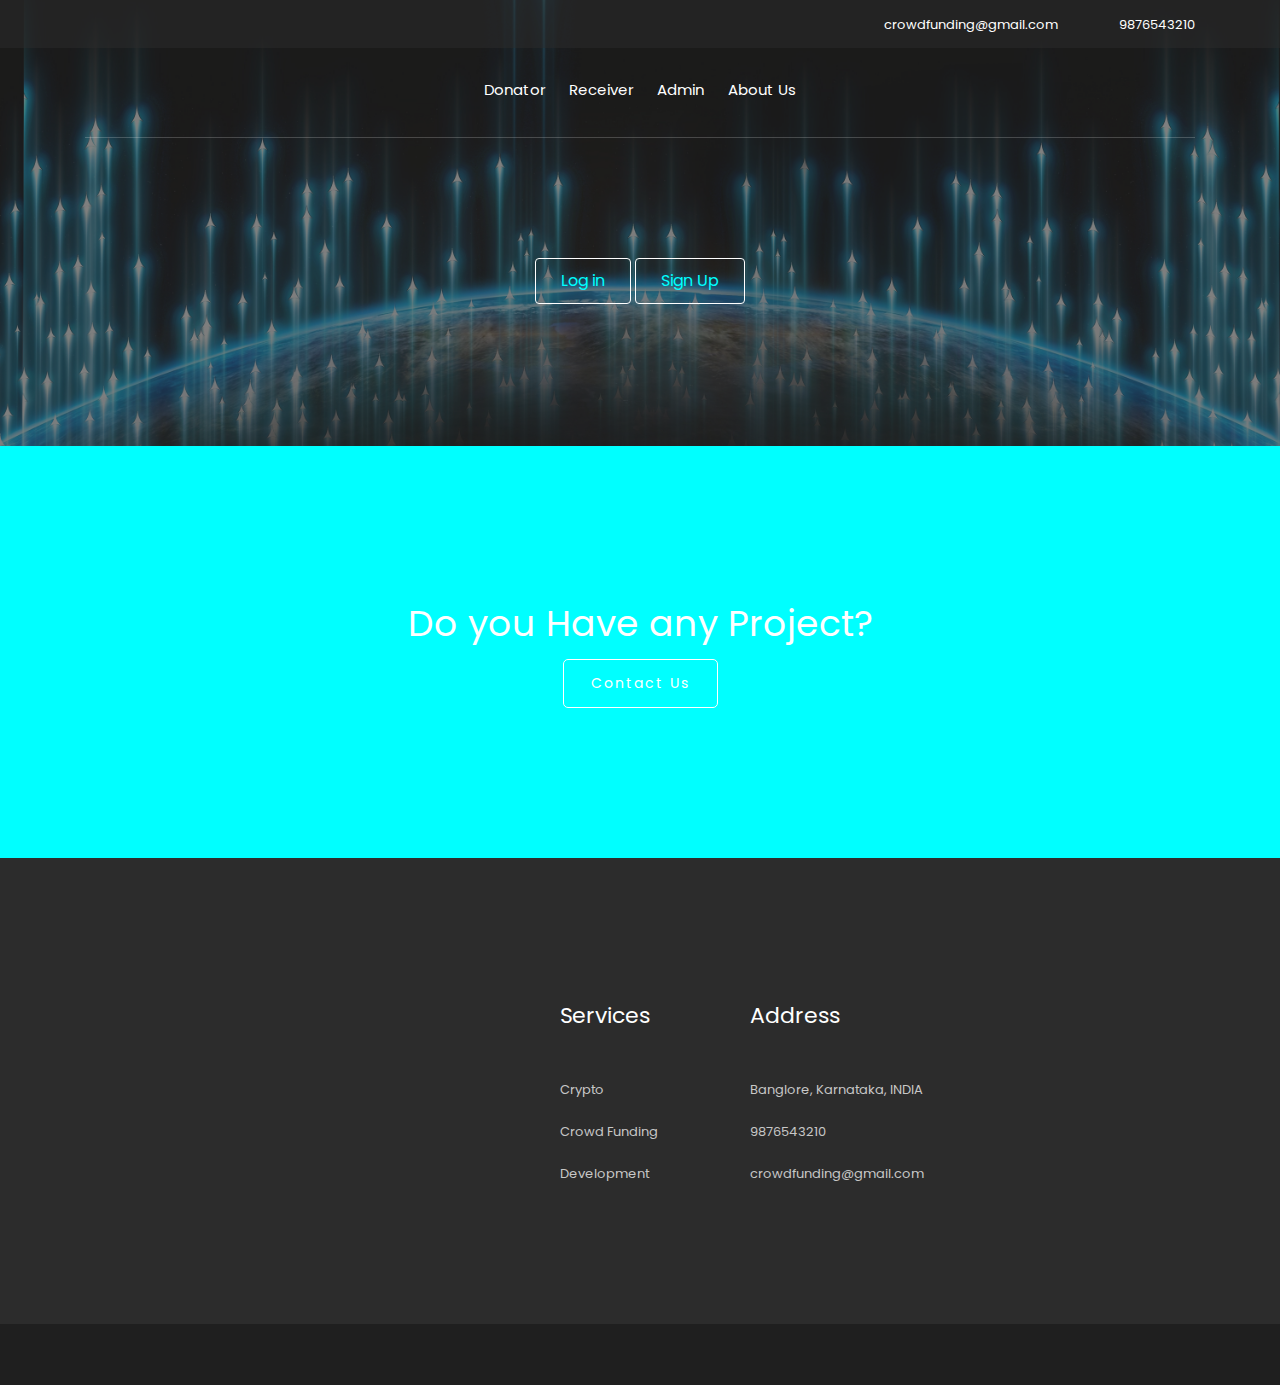
<file: service.html>
<!doctype html>
<html class="no-js" lang="zxx">

<head>
    <meta charset="utf-8">
    <meta http-equiv="x-ua-compatible" content="ie=edge">
    <title>CROWD FUNDING</title>
    <meta name="description" content="">
    <meta name="viewport" content="width=device-width, initial-scale=1">

    <!-- <link rel="manifest" href="site.webmanifest"> -->
    <link rel="shortcut icon" type="image/x-icon" href="img/favicon.png">
    <!-- Place favicon.ico in the root directory -->

    <!-- CSS here -->
    <link rel="stylesheet" href="css/bootstrap.min.css">
    <link rel="stylesheet" href="css/owl.carousel.min.css">
    <link rel="stylesheet" href="css/style.css">
    <!-- <link rel="stylesheet" href="css/responsive.css"> -->
</head>

<body>
  

    <!-- header-start -->
    <header>
        <div class="header-area ">
            <div class="header-top_area d-none d-lg-block">
                <div class="container">
                    <div class="row">
                        <div class="col-xl-6 col-md-6 ">
                            
                        </div>
                        <div class="col-xl-6 col-md-6">
                            <div class="short_contact_list">
                                <ul>
                                    <li><a href="#"> <i class=""></i> crowdfunding@gmail.com</a></li>
                                    <li><a href="#"> <i class=""></i> 9876543210</a></li>
                                </ul>
                            </div>
                        </div>
                    </div>
                </div>
            </div>
            <div id="sticky-header" class="main-header-area">
                <div class="container">
                    <div class="header_bottom_border white_border">
                        <div class="row align-items-center">
                            <div class="col-xl-3 col-lg-2">
                               
                            </div>
                            <div class="col-xl-6 col-lg-7">
                                <div class="main-menu  d-none d-lg-block">
                                    <nav>
                                        <ul id="navigation">
                                            <li><a class="active" href="index.html">Donator</a></li>
                                            
                                            <li><a href="service.html">Receiver </a></li>
                                            <li><a href="contact.html">Admin</a></li>
                                            <li><a href="about.html">About Us</a></li>
                                           
                                        </ul>
                                    </nav>
                                </div>
                            </div>
                            <div class="col-xl-3 col-lg-3 d-none d-lg-block">
                                <div class="Appointment">
                                    
                                </div>
                            </div>
                            <div class="col-12">
                                <div class="mobile_menu d-block d-lg-none"></div>
                            </div>
                        </div>
                    </div>

                </div>
            </div>
        </div>
    </header>
    <!-- header-end -->

    <!-- bradcam_area  -->
    <div class="bradcam_area breadcam_bg_2">
        <div class="container">
            <div class="row">
                <div class="col-xl-12">
                    <div class="bradcam_text text-center">
                        <h3></h3>
                         
                        <div class="button">
        
                            <a href="login.html" target="_blank" class="btn">Log in</a>
                            <a href="register.html" target="_blank" class="btn">Sign Up</a> 
                           
                           
                       </div>
                    </div>
                </div>
            </div>
        </div>
    </div>
    <!--/ bradcam_area  -->

  

    <!-- project  -->
    <div class="project_area">
        <div class="container">
            <div class="row">
                <div class="col-xl-12">
                    <div class="project_info text-center">
                        <h3>Do you Have any Project?</h3>
                        
                        <a href="#" class="boxed-btn3-white">Contact Us</a>
                    </div>
                </div>
            </div>
        </div>
    </div>
    <!--/ project  -->

    <!-- footer start -->
    <footer class="footer">
        <div class="footer_top">
            <div class="container">
                <div class="row">
                    <div class="col-xl-4 col-md-6 col-lg-4">
                        <div class="footer_widget">
                           
                           
                           


                        </div>
                    </div>
                    <div class="col-xl-2 offset-xl-1 col-md-6 col-lg-3">
                        <div class="footer_widget">
                            <h3 class="footer_title">
                                    Services
                            </h3>
                            <ul>
                                <li><a href="#">Crypto</a></li>
                                <li><a href="#">Crowd Funding</a></li>
                                <li><a href="#">Development</a></li>
                                <li><a href="#"></a></li>
                                <li><a href="#"></a></li>
                            </ul>

                        </div>
                    </div>
                    
                    <div class="col-xl-3 col-md-6 col-lg-3">
                        <div class="footer_widget">
                            <h3 class="footer_title">
                                Address
                            </h3>
                            <ul>
                                    <li><a href="#"> Banglore, Karnataka, INDIA</a></li>
                                    <li><a href="#"> 9876543210</a></li>
                                    <li><a href="#"> crowdfunding@gmail.com</a></li>
                                </ul>
                        </div>
                    </div>
                </div>
            </div>
        </div>
        <div class="copy-right_text">
            <div class="container">
                <div class="footer_border"></div>
                <div class="row">
                    <div class="col-xl-12">
                        <p class="copy_right text-center">
                            <!-- Link back to Colorlib can't be removed. Template is licensed under CC BY 3.0. -->

<!-- Link back to Colorlib can't be removed. Template is licensed under CC BY 3.0. -->
                        </p>
                    </div>
                </div>
            </div>
        </div>
    </footer>
    <!--/ footer end  -->

   

   
</body>

</html>
</file>
<file: css/style.css>
@import url("https://fonts.googleapis.com/css?family=Poppins:200,200i,300,300i,400,400i,500,500i,600,600i,700&display=swap");
@import url("https://fonts.googleapis.com/css?family=Poppins:200,200i,300,300i,400,400i,500,500i,600,600i,700&display=swap");
/* line 1, ../../Arafath/CL/CL October/213. Business/HTML/scss/_extend.scss */
.flex-center-start {
  display: -webkit-box;
  display: -ms-flexbox;
  display: flex;
  -webkit-box-align: center;
  -ms-flex-align: center;
  align-items: center;
  -webkit-box-pack: start;
  -ms-flex-pack: start;
  justify-content: start;
}

/* Normal desktop :1200px. */
/* Normal desktop :992px. */
/* Tablet desktop :768px. */
/* small mobile :320px. */
/* Large Mobile :480px. */
/* 1. Theme default css */
/* line 5, ../../Arafath/CL/CL October/213. Business/HTML/scss/theme-default.scss */
body {
  font-family: "Poppins", sans-serif;
  font-weight: normal;
  font-style: normal;
}

/* line 12, ../../Arafath/CL/CL October/213. Business/HTML/scss/theme-default.scss */
.img {
  max-width: 100%;
  -webkit-transition: 0.3s;
  -moz-transition: 0.3s;
  -o-transition: 0.3s;
  transition: 0.3s;
}

/* line 16, ../../Arafath/CL/CL October/213. Business/HTML/scss/theme-default.scss */
a,
.button {
  -webkit-transition: 0.3s;
  -moz-transition: 0.3s;
  -o-transition: 0.3s;
  transition: 0.3s;
}

/* line 20, ../../Arafath/CL/CL October/213. Business/HTML/scss/theme-default.scss */
a:focus,
.button:focus, button:focus {
  text-decoration: none;
  outline: none;
}

/* line 25, ../../Arafath/CL/CL October/213. Business/HTML/scss/theme-default.scss */
a:focus {
  color: #fff;
  text-decoration: none;
}

/* line 29, ../../Arafath/CL/CL October/213. Business/HTML/scss/theme-default.scss */
a:focus,
a:hover,
.portfolio-cat a:hover,
.footer -menu li a:hover {
  text-decoration: none;
  color: #1F1F1F;
}

/* line 36, ../../Arafath/CL/CL October/213. Business/HTML/scss/theme-default.scss */
a,
button {
  color: #1F1F1F;
  outline: medium none;
}

/* line 41, ../../Arafath/CL/CL October/213. Business/HTML/scss/theme-default.scss */
h1, h2, h3, h4, h5 {
  font-family: "Poppins", sans-serif;
  color: #1F1F1F;
}

/* line 45, ../../Arafath/CL/CL October/213. Business/HTML/scss/theme-default.scss */
h1 a,
h2 a,
h3 a,
h4 a,
h5 a,
h6 a {
  color: inherit;
}

/* line 54, ../../Arafath/CL/CL October/213. Business/HTML/scss/theme-default.scss */
ul {
  margin: 0px;
  padding: 0px;
}

/* line 58, ../../Arafath/CL/CL October/213. Business/HTML/scss/theme-default.scss */
li {
  list-style: none;
}

/* line 61, ../../Arafath/CL/CL October/213. Business/HTML/scss/theme-default.scss */
p {
  font-size: 16px;
  font-weight: 300;
  line-height: 28px;
  color: #4D4D4D;
  margin-bottom: 13px;
  font-family: "Poppins", sans-serif;
}

/* line 70, ../../Arafath/CL/CL October/213. Business/HTML/scss/theme-default.scss */
label {
  color: #7e7e7e;
  cursor: pointer;
  font-size: 14px;
  font-weight: 400;
}

/* line 76, ../../Arafath/CL/CL October/213. Business/HTML/scss/theme-default.scss */
*::-moz-selection {
  background: #444;
  color: #fff;
  text-shadow: none;
}

/* line 81, ../../Arafath/CL/CL October/213. Business/HTML/scss/theme-default.scss */
::-moz-selection {
  background: #444;
  color: #fff;
  text-shadow: none;
}

/* line 86, ../../Arafath/CL/CL October/213. Business/HTML/scss/theme-default.scss */
::selection {
  background: #444;
  color: #fff;
  text-shadow: none;
}

/* line 91, ../../Arafath/CL/CL October/213. Business/HTML/scss/theme-default.scss */
*::-webkit-input-placeholder {
  color: #cccccc;
  font-size: 14px;
  opacity: 1;
}

/* line 96, ../../Arafath/CL/CL October/213. Business/HTML/scss/theme-default.scss */
*:-ms-input-placeholder {
  color: #cccccc;
  font-size: 14px;
  opacity: 1;
}

/* line 101, ../../Arafath/CL/CL October/213. Business/HTML/scss/theme-default.scss */
*::-ms-input-placeholder {
  color: #cccccc;
  font-size: 14px;
  opacity: 1;
}

/* line 106, ../../Arafath/CL/CL October/213. Business/HTML/scss/theme-default.scss */
*::placeholder {
  color: #cccccc;
  font-size: 14px;
  opacity: 1;
}

/* line 112, ../../Arafath/CL/CL October/213. Business/HTML/scss/theme-default.scss */
h3 {
  font-size: 24px;
}

/* line 116, ../../Arafath/CL/CL October/213. Business/HTML/scss/theme-default.scss */
.mb-65 {
  margin-bottom: 67px;
}

/* line 120, ../../Arafath/CL/CL October/213. Business/HTML/scss/theme-default.scss */
.black-bg {
  background: #020c26 !important;
}

/* line 124, ../../Arafath/CL/CL October/213. Business/HTML/scss/theme-default.scss */
.white-bg {
  background: #ffffff;
}

/* line 127, ../../Arafath/CL/CL October/213. Business/HTML/scss/theme-default.scss */
.gray-bg {
  background: #f5f5f5;
}

/* line 132, ../../Arafath/CL/CL October/213. Business/HTML/scss/theme-default.scss */
.bg-img-1 {
  background-image: url(../img/slider/slider-img-1.jpg);
}

/* line 135, ../../Arafath/CL/CL October/213. Business/HTML/scss/theme-default.scss */
.bg-img-2 {
  background-image: url(../img/background-img/bg-img-2.jpg);
}

/* line 138, ../../Arafath/CL/CL October/213. Business/HTML/scss/theme-default.scss */
.cta-bg-1 {
  background-image: url(../img/background-img/bg-img-3.jpg);
}

/* line 143, ../../Arafath/CL/CL October/213. Business/HTML/scss/theme-default.scss */
.overlay {
  position: relative;
  z-index: 0;
}

/* line 147, ../../Arafath/CL/CL October/213. Business/HTML/scss/theme-default.scss */
.overlay::before {
  position: absolute;
  content: "";
  background-color: #1f1f1f;
  top: 0;
  left: 0;
  width: 100%;
  height: 100%;
  z-index: -1;
  opacity: .5;
}

/* line 159, ../../Arafath/CL/CL October/213. Business/HTML/scss/theme-default.scss */
.overlay2 {
  position: relative;
  z-index: 0;
}

/* line 163, ../../Arafath/CL/CL October/213. Business/HTML/scss/theme-default.scss */
.overlay2::before {
  position: absolute;
  content: "";
  background-color: #2C2C2C;
  top: 0;
  left: 0;
  width: 100%;
  height: 100%;
  z-index: -1;
  opacity: 0.6;
}

/* line 175, ../../Arafath/CL/CL October/213. Business/HTML/scss/theme-default.scss */
.overlay_03 {
  position: relative;
  z-index: 0;
}

/* line 179, ../../Arafath/CL/CL October/213. Business/HTML/scss/theme-default.scss */
.overlay_03::before {
  position: absolute;
  width: 100%;
  height: 100%;
  left: 0;
  top: 0;
  background: #2C2C2C;
  opacity: .6;
  content: '';
  z-index: -1;
}

/* line 192, ../../Arafath/CL/CL October/213. Business/HTML/scss/theme-default.scss */
.bradcam_overlay {
  position: relative;
  z-index: 0;
}

/* line 196, ../../Arafath/CL/CL October/213. Business/HTML/scss/theme-default.scss */
.bradcam_overlay::before {
  position: absolute;
  content: "";
  /* Permalink - use to edit and share this gradient: https://colorzilla.com/gradient-editor/#5db2ff+0,7db9e8+100&1+24,0+96 */
  background: -moz-linear-gradient(left, #5db2ff 0%, #65b4f9 24%, rgba(124, 185, 233, 0) 96%, rgba(125, 185, 232, 0) 100%);
  /* FF3.6-15 */
  background: -webkit-linear-gradient(left, #5db2ff 0%, #65b4f9 24%, rgba(124, 185, 233, 0) 96%, rgba(125, 185, 232, 0) 100%);
  /* Chrome10-25,Safari5.1-6 */
  background: linear-gradient(to right, #5db2ff 0%, #65b4f9 24%, rgba(124, 185, 233, 0) 96%, rgba(125, 185, 232, 0) 100%);
  /* W3C, IE10+, FF16+, Chrome26+, Opera12+, Safari7+ */
  filter: progid:DXImageTransform.Microsoft.gradient( startColorstr='#5db2ff', endColorstr='#007db9e8',GradientType=1 );
  /* IE6-9 */
  top: 0;
  left: 0;
  width: 100%;
  height: 100%;
  z-index: -1;
  opacity: 1;
}

/* line 212, ../../Arafath/CL/CL October/213. Business/HTML/scss/theme-default.scss */
.section-padding {
  padding-top: 120px;
  padding-bottom: 120px;
}

/* line 216, ../../Arafath/CL/CL October/213. Business/HTML/scss/theme-default.scss */
.pt-120 {
  padding-top: 120px;
}

/* button style */
/* line 222, ../../Arafath/CL/CL October/213. Business/HTML/scss/theme-default.scss */
.owl-carousel .owl-nav div {
  background: transparent;
  height: 50px;
  left: 0px;
  position: absolute;
  text-align: center;
  top: 50%;
  -webkit-transform: translateY(-50%);
  -ms-transform: translateY(-50%);
  transform: translateY(-50%);
  -webkit-transition: all 0.3s ease 0s;
  -o-transition: all 0.3s ease 0s;
  transition: all 0.3s ease 0s;
  width: 50px;
  color: #fff;
  background-color: transparent;
  -webkit-border-radius: 50%;
  -moz-border-radius: 50%;
  border-radius: 50%;
  left: 50px;
  font-size: 15px;
  line-height: 50px;
  border: 1px solid #787878;
  left: 150px;
}

/* line 249, ../../Arafath/CL/CL October/213. Business/HTML/scss/theme-default.scss */
.owl-carousel .owl-nav div.owl-next {
  left: auto;
  right: 150px;
}

/* line 254, ../../Arafath/CL/CL October/213. Business/HTML/scss/theme-default.scss */
.owl-carousel .owl-nav div.owl-next i {
  position: relative;
  right: 0;
}

/* line 261, ../../Arafath/CL/CL October/213. Business/HTML/scss/theme-default.scss */
.owl-carousel .owl-nav div.owl-prev i {
  position: relative;
  top: 0px;
}

/* line 271, ../../Arafath/CL/CL October/213. Business/HTML/scss/theme-default.scss */
.owl-carousel:hover .owl-nav div {
  opacity: 1;
  visibility: visible;
}

/* line 274, ../../Arafath/CL/CL October/213. Business/HTML/scss/theme-default.scss */
.owl-carousel:hover .owl-nav div:hover {
  color: #fff;
  background: cyan;
  border: 1px solid transparent;
}

/* line 284, ../../Arafath/CL/CL October/213. Business/HTML/scss/theme-default.scss */
.mb-20px {
  margin-bottom: 20px;
}

/* line 288, ../../Arafath/CL/CL October/213. Business/HTML/scss/theme-default.scss */
.mb-55 {
  margin-bottom: 55px;
}

/* line 291, ../../Arafath/CL/CL October/213. Business/HTML/scss/theme-default.scss */
.mb-40 {
  margin-bottom: 40px;
}

/* line 294, ../../Arafath/CL/CL October/213. Business/HTML/scss/theme-default.scss */
.mb-20 {
  margin-bottom: 20px;
}

/* line 1, ../../Arafath/CL/CL October/213. Business/HTML/scss/_btn.scss */
.boxed-btn {
  background: #fff;
  color: #131313;
  display: inline-block;
  padding: 18px 44px;
  font-family: "Poppins", sans-serif;
  font-size: 14px;
  font-weight: 400;
  border: 0;
  border: 1px solid cyan;
  letter-spacing: 3px;
  text-align: center;
  color: cyan !important;
  text-transform: uppercase;
  cursor: pointer;
}

/* line 17, ../../Arafath/CL/CL October/213. Business/HTML/scss/_btn.scss */
.boxed-btn:hover {
  background: cyan;
  color: #fff !important;
  border: 1px solid cyan;
}

/* line 22, ../../Arafath/CL/CL October/213. Business/HTML/scss/_btn.scss */
.boxed-btn:focus {
  outline: none;
}

/* line 25, ../../Arafath/CL/CL October/213. Business/HTML/scss/_btn.scss */
.boxed-btn.large-width {
  width: 220px;
}

/* line 29, ../../Arafath/CL/CL October/213. Business/HTML/scss/_btn.scss */
.boxed-btn3 {
  /* Permalink - use to edit and share this gradient: https://colorzilla.com/gradient-editor/#0181f5+0,5db2ff+100 */
  background: cyan;
  color: #fff;
  display: inline-block;
  padding: 14px 27px;
  font-family: "Poppins", sans-serif;
  font-size: 14px;
  font-weight: 400;
  border: 0;
  -webkit-border-radius: 5px;
  -moz-border-radius: 5px;
  border-radius: 5px;
  text-align: center;
  color: #fff !important;
  text-transform: capitalize;
  -webkit-transition: 0.5s;
  -moz-transition: 0.5s;
  -o-transition: 0.5s;
  transition: 0.5s;
  cursor: pointer;
  letter-spacing: 2px;
}

/* line 48, ../../Arafath/CL/CL October/213. Business/HTML/scss/_btn.scss */
.boxed-btn3:hover {
  background: cyan;
  color: #fff !important;
}

/* line 53, ../../Arafath/CL/CL October/213. Business/HTML/scss/_btn.scss */
.boxed-btn3:focus {
  outline: none;
}

/* line 56, ../../Arafath/CL/CL October/213. Business/HTML/scss/_btn.scss */
.boxed-btn3.large-width {
  width: 220px;
}

/* line 61, ../../Arafath/CL/CL October/213. Business/HTML/scss/_btn.scss */
.boxed-btn3-white {
  color: #fff;
  display: inline-block;
  padding: 13px 27px;
  font-family: "Poppins", sans-serif;
  font-size: 14px;
  font-weight: 400;
  border: 0;
  border: 1px solid #fff;
  -webkit-border-radius: 5px;
  -moz-border-radius: 5px;
  border-radius: 5px;
  text-align: center;
  color: #fff !important;
  text-transform: capitalize;
  -webkit-transition: 0.5s;
  -moz-transition: 0.5s;
  -o-transition: 0.5s;
  transition: 0.5s;
  cursor: pointer;
  letter-spacing: 2px;
}

/* line 78, ../../Arafath/CL/CL October/213. Business/HTML/scss/_btn.scss */
.boxed-btn3-white:hover {
  background: cyan;
  color: #fff !important;
  border: 1px solid transparent;
}

/* line 83, ../../Arafath/CL/CL October/213. Business/HTML/scss/_btn.scss */
.boxed-btn3-white i {
  margin-right: 2px;
}

/* line 86, ../../Arafath/CL/CL October/213. Business/HTML/scss/_btn.scss */
.boxed-btn3-white:focus {
  outline: none;
}

/* line 89, ../../Arafath/CL/CL October/213. Business/HTML/scss/_btn.scss */
.boxed-btn3-white.large-width {
  width: 220px;
}

/* line 94, ../../Arafath/CL/CL October/213. Business/HTML/scss/_btn.scss */
.boxed-btn3-green-2 {
  color: cyan !important;
  display: inline-block;
  padding: 14px 31px;
  font-family: "Poppins", sans-serif;
  font-size: 14px;
  font-weight: 400;
  border: 0;
  border: 1px solid cyan;
  -webkit-border-radius: 5px;
  -moz-border-radius: 5px;
  border-radius: 5px;
  text-align: center;
  text-transform: capitalize;
  -webkit-transition: 0.5s;
  -moz-transition: 0.5s;
  -o-transition: 0.5s;
  transition: 0.5s;
  cursor: pointer;
  letter-spacing: 2px;
}

/* line 110, ../../Arafath/CL/CL October/213. Business/HTML/scss/_btn.scss */
.boxed-btn3-green-2:hover {
  background: cyan;
  color: #fff !important;
  border: 1px solid transparent;
}

/* line 115, ../../Arafath/CL/CL October/213. Business/HTML/scss/_btn.scss */
.boxed-btn3-green-2:focus {
  outline: none;
}

/* line 118, ../../Arafath/CL/CL October/213. Business/HTML/scss/_btn.scss */
.boxed-btn3-green-2.large-width {
  width: 220px;
}

/* line 122, ../../Arafath/CL/CL October/213. Business/HTML/scss/_btn.scss */
.boxed-btn2 {
  background: transparent;
  color: #fff;
  display: inline-block;
  padding: 18px 24px;
  font-family: "Poppins", sans-serif;
  font-size: 14px;
  font-weight: 400;
  border: 0;
  border: 1px solid #fff;
  letter-spacing: 2px;
  text-transform: uppercase;
}

/* line 134, ../../Arafath/CL/CL October/213. Business/HTML/scss/_btn.scss */
.boxed-btn2:hover {
  background: #fff;
  color: #131313 !important;
}

/* line 138, ../../Arafath/CL/CL October/213. Business/HTML/scss/_btn.scss */
.boxed-btn2:focus {
  outline: none;
}

/* line 142, ../../Arafath/CL/CL October/213. Business/HTML/scss/_btn.scss */
.line-button {
  color: #919191;
  font-size: 16px;
  font-weight: 400;
  display: inline-block;
  position: relative;
  padding-right: 5px;
  padding-bottom: 2px;
}

/* line 150, ../../Arafath/CL/CL October/213. Business/HTML/scss/_btn.scss */
.line-button::before {
  position: absolute;
  content: "";
  background: #919191;
  width: 100%;
  height: 1px;
  bottom: 0;
  left: 0;
}

/* line 159, ../../Arafath/CL/CL October/213. Business/HTML/scss/_btn.scss */
.line-button:hover {
  color: #009DFF;
}

/* line 162, ../../Arafath/CL/CL October/213. Business/HTML/scss/_btn.scss */
.line-button:hover::before {
  background: #009DFF;
}

/* line 166, ../../Arafath/CL/CL October/213. Business/HTML/scss/_btn.scss */
.book_now {
  display: inline-block;
  font-size: 14px;
  color: #009DFF;
  border: 1px solid #009DFF;
  text-transform: capitalize;
  padding: 10px 25px;
}

/* line 173, ../../Arafath/CL/CL October/213. Business/HTML/scss/_btn.scss */
.book_now:hover {
  background: #009DFF;
  color: #fff;
}

/* line 2, ../../Arafath/CL/CL October/213. Business/HTML/scss/_section_title.scss */
.section_title h3 {
  font-size: 36px;
  font-weight: 400;
  line-height: 55px;
  color: #2C2C2C;
  position: relative;
  z-index: 0;
  padding-bottom: 15px;
}

@media (max-width: 767px) {
  /* line 2, ../../Arafath/CL/CL October/213. Business/HTML/scss/_section_title.scss */
  .section_title h3 {
    font-size: 30px;
    line-height: 36px;
  }
}

@media (min-width: 768px) and (max-width: 991px) {
  /* line 2, ../../Arafath/CL/CL October/213. Business/HTML/scss/_section_title.scss */
  .section_title h3 {
    font-size: 36px;
    line-height: 42px;
  }
}

@media (max-width: 767px) {
  /* line 19, ../../Arafath/CL/CL October/213. Business/HTML/scss/_section_title.scss */
  .section_title h3 br {
    display: none;
  }
}

/* line 25, ../../Arafath/CL/CL October/213. Business/HTML/scss/_section_title.scss */
.section_title p {
  font-size: 16px;
  color: #727272;
  line-height: 28px;
  margin-bottom: 0;
  font-weight: 400;
}

@media (max-width: 767px) {
  /* line 31, ../../Arafath/CL/CL October/213. Business/HTML/scss/_section_title.scss */
  .section_title p br {
    display: none;
  }
}

/* line 39, ../../Arafath/CL/CL October/213. Business/HTML/scss/_section_title.scss */
.mb-50 {
  margin-bottom: 50px;
}

@media (max-width: 767px) {
  /* line 39, ../../Arafath/CL/CL October/213. Business/HTML/scss/_section_title.scss */
  .mb-50 {
    margin-bottom: 40px;
  }
}

@media (max-width: 767px) {
  /* line 4, ../../Arafath/CL/CL October/213. Business/HTML/scss/_slick-nav.scss */
  .mobile_menu {
    position: absolute;
    right: 0px;
    width: 100%;
    z-index: 9;
  }
}

/* line 13, ../../Arafath/CL/CL October/213. Business/HTML/scss/_slick-nav.scss */
.slicknav_menu .slicknav_nav {
  background: #fff;
  float: right;
  margin-top: 0;
  padding: 0;
  width: 95%;
  padding: 0;
  border-radius: 0px;
  margin-top: 5px;
  position: absolute;
  left: 0;
  right: 0;
  margin: auto;
  top: 11px;
}

/* line 28, ../../Arafath/CL/CL October/213. Business/HTML/scss/_slick-nav.scss */
.slicknav_menu .slicknav_nav a:hover {
  background: transparent;
  color: cyan;
}

/* line 32, ../../Arafath/CL/CL October/213. Business/HTML/scss/_slick-nav.scss */
.slicknav_menu .slicknav_nav a.active {
  color: cyan;
}

@media (max-width: 767px) {
  /* line 35, ../../Arafath/CL/CL October/213. Business/HTML/scss/_slick-nav.scss */
  .slicknav_menu .slicknav_nav a i {
    display: none;
  }
}

@media (min-width: 768px) and (max-width: 991px) {
  /* line 35, ../../Arafath/CL/CL October/213. Business/HTML/scss/_slick-nav.scss */
  .slicknav_menu .slicknav_nav a i {
    display: none;
  }
}

/* line 44, ../../Arafath/CL/CL October/213. Business/HTML/scss/_slick-nav.scss */
.slicknav_menu .slicknav_nav .slicknav_btn {
  background-color: transparent;
  cursor: pointer;
  margin-bottom: 10px;
  margin-top: -40px;
  position: relative;
  z-index: 99;
  border: 1px solid #ddd;
  top: 3px;
  right: 5px;
  top: -36px;
}

/* line 55, ../../Arafath/CL/CL October/213. Business/HTML/scss/_slick-nav.scss */
.slicknav_menu .slicknav_nav .slicknav_btn .slicknav_icon {
  margin-right: 6px;
  margin-top: 3px;
  position: relative;
  padding-bottom: 3px;
  top: -11px;
  right: -5px;
}

@media (max-width: 767px) {
  /* line 12, ../../Arafath/CL/CL October/213. Business/HTML/scss/_slick-nav.scss */
  .slicknav_menu {
    margin-right: 0px;
  }
}

/* line 72, ../../Arafath/CL/CL October/213. Business/HTML/scss/_slick-nav.scss */
.slicknav_nav .slicknav_arrow {
  float: right;
  font-size: 22px;
  position: relative;
  top: -9px;
}

/* line 78, ../../Arafath/CL/CL October/213. Business/HTML/scss/_slick-nav.scss */
.slicknav_btn {
  background-color: transparent;
  cursor: pointer;
  margin-bottom: 10px;
  position: relative;
  z-index: 99;
  border: none;
  border-radius: 3px;
  top: 5px;
  padding: 5px;
  right: 5px;
  margin-top: -5px;
  top: -31px;
}

/* line 92, ../../Arafath/CL/CL October/213. Business/HTML/scss/_slick-nav.scss */
.slicknav_btn {
  background-color: transparent;
  cursor: pointer;
  margin-bottom: 10px;
  position: relative;
  z-index: 99;
  border: none;
  border-radius: 3px;
  top: 5px;
  padding: 5px;
  right: 0;
  margin-top: -5px;
  top: -33px;
}

/* line 1, ../../Arafath/CL/CL October/213. Business/HTML/scss/_header.scss */
.header-area {
  left: 0;
  right: 0;
  width: 100%;
  top: 0;
  z-index: 9;
  position: absolute;
}

@media (max-width: 767px) {
  /* line 1, ../../Arafath/CL/CL October/213. Business/HTML/scss/_header.scss */
  .header-area {
    padding-top: 0;
  }
}

@media (min-width: 768px) and (max-width: 991px) {
  /* line 1, ../../Arafath/CL/CL October/213. Business/HTML/scss/_header.scss */
  .header-area {
    padding-top: 0;
  }
}

/* line 16, ../../Arafath/CL/CL October/213. Business/HTML/scss/_header.scss */
.header-area .main-header-area {
  padding: 18px 0;
  background: #fff;
  background: transparent;
}

/* line 20, ../../Arafath/CL/CL October/213. Business/HTML/scss/_header.scss */
.header-area .main-header-area.details_nav_bg {
  background: #727272;
  padding-bottom: 0;
}

@media (max-width: 767px) {
  /* line 20, ../../Arafath/CL/CL October/213. Business/HTML/scss/_header.scss */
  .header-area .main-header-area.details_nav_bg {
    padding-bottom: 10px;
  }
}

/* line 40, ../../Arafath/CL/CL October/213. Business/HTML/scss/_header.scss */
.header-area .main-header-area .logo-img {
  text-align: center;
}

@media (max-width: 767px) {
  /* line 40, ../../Arafath/CL/CL October/213. Business/HTML/scss/_header.scss */
  .header-area .main-header-area .logo-img {
    text-align: left;
  }
}

@media (min-width: 768px) and (max-width: 991px) {
  /* line 40, ../../Arafath/CL/CL October/213. Business/HTML/scss/_header.scss */
  .header-area .main-header-area .logo-img {
    text-align: left;
  }
}

@media (min-width: 992px) and (max-width: 1200px) {
  /* line 40, ../../Arafath/CL/CL October/213. Business/HTML/scss/_header.scss */
  .header-area .main-header-area .logo-img {
    text-align: left;
  }
}

@media (max-width: 767px) {
  /* line 54, ../../Arafath/CL/CL October/213. Business/HTML/scss/_header.scss */
  .header-area .main-header-area .logo-img img {
    width: 70px;
  }
}

@media (min-width: 768px) and (max-width: 991px) {
  /* line 54, ../../Arafath/CL/CL October/213. Business/HTML/scss/_header.scss */
  .header-area .main-header-area .logo-img img {
    width: 70px;
  }
}

/* line 66, ../../Arafath/CL/CL October/213. Business/HTML/scss/_header.scss */
.header-area .main-header-area .Appointment {
  display: -webkit-box;
  display: -moz-box;
  display: -ms-flexbox;
  display: -webkit-flex;
  display: flex;
  -webkit-align-items: center;
  -moz-align-items: center;
  -ms-align-items: center;
  align-items: center;
  -webkit-justify-content: flex-end;
  -moz-justify-content: flex-end;
  -ms-justify-content: flex-end;
  justify-content: flex-end;
  -ms-flex-pack: flex-end;
}

@media (min-width: 992px) and (max-width: 1200px) {
  /* line 70, ../../Arafath/CL/CL October/213. Business/HTML/scss/_header.scss */
  .header-area .main-header-area .Appointment .search_button {
    margin-right: 15px;
  }
}

@media (min-width: 1200px) and (max-width: 1500px) {
  /* line 70, ../../Arafath/CL/CL October/213. Business/HTML/scss/_header.scss */
  .header-area .main-header-area .Appointment .search_button {
    margin-right: 15px;
  }
}

/* line 79, ../../Arafath/CL/CL October/213. Business/HTML/scss/_header.scss */
.header-area .main-header-area .Appointment .search_button a i {
  color: #E8E8E8;
}

/* line 86, ../../Arafath/CL/CL October/213. Business/HTML/scss/_header.scss */
.header-area .main-header-area .Appointment .socail_links ul li {
  display: inline-block;
}

/* line 89, ../../Arafath/CL/CL October/213. Business/HTML/scss/_header.scss */
.header-area .main-header-area .Appointment .socail_links ul li a {
  color: #A8A7A0;
  margin: 0 10px;
  font-size: 15px;
}

/* line 93, ../../Arafath/CL/CL October/213. Business/HTML/scss/_header.scss */
.header-area .main-header-area .Appointment .socail_links ul li a:hover {
  color: #fff;
}

/* line 100, ../../Arafath/CL/CL October/213. Business/HTML/scss/_header.scss */
.header-area .main-header-area .Appointment .book_btn {
  margin-left: 30px;
}

@media (min-width: 992px) and (max-width: 1200px) {
  /* line 100, ../../Arafath/CL/CL October/213. Business/HTML/scss/_header.scss */
  .header-area .main-header-area .Appointment .book_btn {
    margin-left: 0;
  }
}

@media (min-width: 1200px) and (max-width: 1500px) {
  /* line 100, ../../Arafath/CL/CL October/213. Business/HTML/scss/_header.scss */
  .header-area .main-header-area .Appointment .book_btn {
    margin-left: 0;
  }
}

/* line 108, ../../Arafath/CL/CL October/213. Business/HTML/scss/_header.scss */
.header-area .main-header-area .Appointment .book_btn a {
  background: cyan;
  padding: 12px 26px;
  font-size: 14px;
  font-weight: 400;
  border: 1px solid transparent;
  color: #fff;
  -webkit-border-radius: 4px;
  -moz-border-radius: 4px;
  border-radius: 4px;
}

@media (min-width: 992px) and (max-width: 1200px) {
  /* line 108, ../../Arafath/CL/CL October/213. Business/HTML/scss/_header.scss */
  .header-area .main-header-area .Appointment .book_btn a {
    padding: 12px 20px;
  }
}

/* line 119, ../../Arafath/CL/CL October/213. Business/HTML/scss/_header.scss */
.header-area .main-header-area .Appointment .book_btn a:hover {
  background: cyan;
  color: #fff;
  border: 1px solid cyan;
}

/* line 127, ../../Arafath/CL/CL October/213. Business/HTML/scss/_header.scss */
.header-area .main-header-area .main-menu {
  text-align: center;
  padding: 12px 0;
}

/* line 131, ../../Arafath/CL/CL October/213. Business/HTML/scss/_header.scss */
.header-area .main-header-area .main-menu ul li {
  display: inline-block;
  position: relative;
  margin: 0 10px;
}

/* line 141, ../../Arafath/CL/CL October/213. Business/HTML/scss/_header.scss */
.header-area .main-header-area .main-menu ul li a {
  color: #fff;
  font-size: 15px;
  text-transform: capitalize;
  font-weight: 400;
  display: inline-block;
  padding: 0px 0px 0px 0px;
  font-family: "Poppins", sans-serif;
  position: relative;
  text-transform: capitalize;
}

@media (min-width: 992px) and (max-width: 1200px) {
  /* line 141, ../../Arafath/CL/CL October/213. Business/HTML/scss/_header.scss */
  .header-area .main-header-area .main-menu ul li a {
    font-size: 15px;
  }
}

@media (min-width: 1200px) and (max-width: 1500px) {
  /* line 141, ../../Arafath/CL/CL October/213. Business/HTML/scss/_header.scss */
  .header-area .main-header-area .main-menu ul li a {
    font-size: 15px;
  }
}

/* line 160, ../../Arafath/CL/CL October/213. Business/HTML/scss/_header.scss */
.header-area .main-header-area .main-menu ul li a i {
  font-size: 9px;
}

@media (max-width: 767px) {
  /* line 160, ../../Arafath/CL/CL October/213. Business/HTML/scss/_header.scss */
  .header-area .main-header-area .main-menu ul li a i {
    display: none !important;
  }
}

@media (min-width: 768px) and (max-width: 991px) {
  /* line 160, ../../Arafath/CL/CL October/213. Business/HTML/scss/_header.scss */
  .header-area .main-header-area .main-menu ul li a i {
    display: none !important;
  }
}

/* line 181, ../../Arafath/CL/CL October/213. Business/HTML/scss/_header.scss */
.header-area .main-header-area .main-menu ul li a:hover::before {
  opacity: 1;
  transform: scaleX(1);
}

/* line 186, ../../Arafath/CL/CL October/213. Business/HTML/scss/_header.scss */
.header-area .main-header-area .main-menu ul li a.active::before {
  opacity: 1;
  transform: scaleX(1);
}

/* line 191, ../../Arafath/CL/CL October/213. Business/HTML/scss/_header.scss */
.header-area .main-header-area .main-menu ul li a:hover {
  color: cyan;
}

/* line 195, ../../Arafath/CL/CL October/213. Business/HTML/scss/_header.scss */
.header-area .main-header-area .main-menu ul li .submenu {
  position: absolute;
  left: 0;
  top: 160%;
  background: #fff;
  width: 200px;
  z-index: 2;
  box-shadow: 0 0 10px rgba(0, 0, 0, 0.02);
  opacity: 0;
  visibility: hidden;
  text-align: left;
  -webkit-transition: 0.6s;
  -moz-transition: 0.6s;
  -o-transition: 0.6s;
  transition: 0.6s;
}

/* line 207, ../../Arafath/CL/CL October/213. Business/HTML/scss/_header.scss */
.header-area .main-header-area .main-menu ul li .submenu li {
  display: block;
}

/* line 209, ../../Arafath/CL/CL October/213. Business/HTML/scss/_header.scss */
.header-area .main-header-area .main-menu ul li .submenu li a {
  padding: 10px 15px;
  position: inherit;
  -webkit-transition: 0.3s;
  -moz-transition: 0.3s;
  -o-transition: 0.3s;
  transition: 0.3s;
  display: block;
  color: #000;
}

/* line 215, ../../Arafath/CL/CL October/213. Business/HTML/scss/_header.scss */
.header-area .main-header-area .main-menu ul li .submenu li a::before {
  display: none;
}

/* line 219, ../../Arafath/CL/CL October/213. Business/HTML/scss/_header.scss */
.header-area .main-header-area .main-menu ul li .submenu li:hover a {
  color: #000;
}

/* line 224, ../../Arafath/CL/CL October/213. Business/HTML/scss/_header.scss */
.header-area .main-header-area .main-menu ul li:hover > .submenu {
  opacity: 1;
  visibility: visible;
  top: 150%;
}

/* line 229, ../../Arafath/CL/CL October/213. Business/HTML/scss/_header.scss */
.header-area .main-header-area .main-menu ul li:hover > a::before {
  opacity: 1;
  transform: scaleX(1);
}

/* line 233, ../../Arafath/CL/CL October/213. Business/HTML/scss/_header.scss */
.header-area .main-header-area .main-menu ul li:first-child a {
  padding-left: 0;
}

/* line 239, ../../Arafath/CL/CL October/213. Business/HTML/scss/_header.scss */
.header-area .main-header-area.sticky {
  box-shadow: 0px 3px 16px 0px rgba(0, 0, 0, 0.1);
  position: fixed;
  width: 100%;
  top: -70px;
  left: 0;
  right: 0;
  z-index: 990;
  transform: translateY(70px);
  transition: transform 500ms ease, background 500ms ease;
  -webkit-transition: transform 500ms ease, background 500ms ease;
  box-shadow: 0px 3px 16px 0px rgba(0, 0, 0, 0.1);
  background: rgba(255, 255, 255, 0.96);
  background: #2C2C2C;
  padding-bottom: 0;
}

@media (max-width: 767px) {
  /* line 239, ../../Arafath/CL/CL October/213. Business/HTML/scss/_header.scss */
  .header-area .main-header-area.sticky {
    padding: 10px 10px;
  }
}

/* line 267, ../../Arafath/CL/CL October/213. Business/HTML/scss/_header.scss */
.header-area .main-header-area.sticky .main-menu {
  padding: 0;
}

/* line 270, ../../Arafath/CL/CL October/213. Business/HTML/scss/_header.scss */
.header-area .main-header-area.sticky .header_bottom_border {
  border-bottom: none;
}

/* line 273, ../../Arafath/CL/CL October/213. Business/HTML/scss/_header.scss */
.header-area .main-header-area.sticky .header_bottom_border.white_border {
  border-bottom: none !important;
}

/* line 279, ../../Arafath/CL/CL October/213. Business/HTML/scss/_header.scss */
.header-area .header-top_area {
  padding: 12px 0;
  background: rgba(44, 44, 44, 0.5);
}

@media (max-width: 767px) {
  /* line 282, ../../Arafath/CL/CL October/213. Business/HTML/scss/_header.scss */
  .header-area .header-top_area .social_media_links {
    text-align: center;
  }
}

/* line 286, ../../Arafath/CL/CL October/213. Business/HTML/scss/_header.scss */
.header-area .header-top_area .social_media_links a {
  font-size: 15px;
  color: #fff;
  margin-right: 12px;
}

/* line 290, ../../Arafath/CL/CL October/213. Business/HTML/scss/_header.scss */
.header-area .header-top_area .social_media_links a:hover {
  color: cyan;
}

/* line 295, ../../Arafath/CL/CL October/213. Business/HTML/scss/_header.scss */
.header-area .header-top_area .short_contact_list {
  text-align: right;
}

@media (max-width: 767px) {
  /* line 295, ../../Arafath/CL/CL October/213. Business/HTML/scss/_header.scss */
  .header-area .header-top_area .short_contact_list {
    text-align: center;
  }
}

/* line 301, ../../Arafath/CL/CL October/213. Business/HTML/scss/_header.scss */
.header-area .header-top_area .short_contact_list ul li {
  display: inline-block;
}

/* line 303, ../../Arafath/CL/CL October/213. Business/HTML/scss/_header.scss */
.header-area .header-top_area .short_contact_list ul li a {
  font-size: 13px;
  color: #fff;
  margin-left: 50px;
}

@media (max-width: 767px) {
  /* line 303, ../../Arafath/CL/CL October/213. Business/HTML/scss/_header.scss */
  .header-area .header-top_area .short_contact_list ul li a {
    margin-left: 0;
    margin: 0 5px;
  }
}

/* line 312, ../../Arafath/CL/CL October/213. Business/HTML/scss/_header.scss */
.header-area .header-top_area .short_contact_list ul li a i {
  color: cyan;
  margin-right: 7px;
}

/* line 322, ../../Arafath/CL/CL October/213. Business/HTML/scss/_header.scss */
.header_bottom_border {
  border-bottom: 1px solid #4B4E50;
  padding-bottom: 22px;
}

/* line 325, ../../Arafath/CL/CL October/213. Business/HTML/scss/_header.scss */
.header_bottom_border.white_border {
  border-bottom: 1px solid rgba(255, 255, 255, 0.2) !important;
}

@media (max-width: 767px) {
  /* line 325, ../../Arafath/CL/CL October/213. Business/HTML/scss/_header.scss */
  .header_bottom_border.white_border {
    padding: 0;
    border-bottom: none;
  }
}

@media (max-width: 767px) {
  /* line 325, ../../Arafath/CL/CL October/213. Business/HTML/scss/_header.scss */
  .header_bottom_border.white_border {
    padding: 0;
    border-bottom: none !important;
  }
}

@media (max-width: 767px) {
  /* line 322, ../../Arafath/CL/CL October/213. Business/HTML/scss/_header.scss */
  .header_bottom_border {
    padding: 0;
    border-bottom: none;
  }
}

/* line 1, ../../Arafath/CL/CL October/213. Business/HTML/scss/_slider.scss */
.slider_bg_1 {
  background-image: url(../img/banner/e870be7.jpg);
}

/* line 4, ../../Arafath/CL/CL October/213. Business/HTML/scss/_slider.scss */
.slider_bg_2 {
  background-image: url(../img/banner/e870be7.jpg);
}

/* line 8, ../../Arafath/CL/CL October/213. Business/HTML/scss/_slider.scss */
.slider_area .single_slider {
  height: 900px;
  background-size: cover;
  background-repeat: no-repeat;
  background-position: center center;
}

@media (max-width: 767px) {
  /* line 8, ../../Arafath/CL/CL October/213. Business/HTML/scss/_slider.scss */
  .slider_area .single_slider {
    height: 100vh;
  }
}

/* line 17, ../../Arafath/CL/CL October/213. Business/HTML/scss/_slider.scss */
.slider_area .single_slider .slider_text h3 {
  color: rgb(255, 255, 255);
  font-family: "Poppins", sans-serif;
  font-size: 50px;
  text-transform: capitalize;
  letter-spacing: 2px;
  font-weight: 400;
  line-height: 62px;
}
.slider_area .single_slider .slider_text h3 p {
  color: cyan;
  font-family: "Poppins", sans-serif;
  font-size: 50px;
  text-transform: capitalize;
  letter-spacing: 2px;
  font-weight: 400;
  line-height: 62px;
}

/* line 25, ../../Arafath/CL/CL October/213. Business/HTML/scss/_slider.scss */
.slider_area .single_slider .slider_text h3 span {
  font-weight: 700;
}

@media (max-width: 767px) {
  /* line 17, ../../Arafath/CL/CL October/213. Business/HTML/scss/_slider.scss */
  .slider_area .single_slider .slider_text h3 {
    margin-top: 45px;
  }
}

@media (max-width: 767px) {
  /* line 17, ../../Arafath/CL/CL October/213. Business/HTML/scss/_slider.scss */
  .slider_area .single_slider .slider_text h3 {
    font-size: 30px;
    line-height: 35px;
  }
}

@media (min-width: 768px) and (max-width: 991px) {
  /* line 17, ../../Arafath/CL/CL October/213. Business/HTML/scss/_slider.scss */
  .slider_area .single_slider .slider_text h3 {
    font-size: 30px;
  }
}

@media (min-width: 992px) and (max-width: 1200px) {
  /* line 17, ../../Arafath/CL/CL October/213. Business/HTML/scss/_slider.scss */
  .slider_area .single_slider .slider_text h3 {
    font-size: 35px;
    letter-spacing: 3px;
  }
}

/* line 44, ../../Arafath/CL/CL October/213. Business/HTML/scss/_slider.scss */
.slider_area .single_slider .slider_text p {
  font-size: 20px;
  font-weight: 400;
  color: #D5D5D5;
  margin-bottom: 24px;
  margin-top: 10px;
}

@media (min-width: 992px) and (max-width: 1200px) {
  /* line 44, ../../Arafath/CL/CL October/213. Business/HTML/scss/_slider.scss */
  .slider_area .single_slider .slider_text p {
    font-size: 16px;
  }
}

@media (max-width: 767px) {
  /* line 44, ../../Arafath/CL/CL October/213. Business/HTML/scss/_slider.scss */
  .slider_area .single_slider .slider_text p {
    font-size: 16px;
  }
}

/* line 57, ../../Arafath/CL/CL October/213. Business/HTML/scss/_slider.scss */
.slider_area .single_slider .slider_text .video_service_btn > a {
  margin-right: 15px;
}

@media (max-width: 767px) {
  /* line 57, ../../Arafath/CL/CL October/213. Business/HTML/scss/_slider.scss */
  .slider_area .single_slider .slider_text .video_service_btn > a {
    margin-bottom: 20px;
  }
}

/* line 3, ../../Arafath/CL/CL October/213. Business/HTML/scss/_about.scss */
.about_area .about_image img {
  width: 100%;
}

/* line 7, ../../Arafath/CL/CL October/213. Business/HTML/scss/_about.scss */
.about_area .about_info {
  padding-left: 68px;
}

@media (max-width: 767px) {
  /* line 7, ../../Arafath/CL/CL October/213. Business/HTML/scss/_about.scss */
  .about_area .about_info {
    padding-top: 50px;
    padding-bottom: 50px;
    padding-left: 10px;
    padding-right: 10px;
  }
}

@media (min-width: 768px) and (max-width: 991px) {
  /* line 7, ../../Arafath/CL/CL October/213. Business/HTML/scss/_about.scss */
  .about_area .about_info {
    padding-left: 30px;
    padding-top: 100px;
    padding-bottom: 50px;
  }
}

@media (min-width: 992px) and (max-width: 1200px) {
  /* line 7, ../../Arafath/CL/CL October/213. Business/HTML/scss/_about.scss */
  .about_area .about_info {
    padding-left: 30px;
    padding-top: 0;
    padding-bottom: 40px;
  }
}

@media (min-width: 1200px) and (max-width: 1500px) {
  /* line 7, ../../Arafath/CL/CL October/213. Business/HTML/scss/_about.scss */
  .about_area .about_info {
    padding-left: 30px;
    padding-top: 0;
  }
}

/* line 31, ../../Arafath/CL/CL October/213. Business/HTML/scss/_about.scss */
.about_area .about_info h3 {
  font-size: 36px;
  line-height: 55px;
  font-weight: 400;
  color: #2C2C2C;
}

@media (max-width: 767px) {
  /* line 31, ../../Arafath/CL/CL October/213. Business/HTML/scss/_about.scss */
  .about_area .about_info h3 {
    font-size: 30px;
    line-height: 40px;
  }
}

@media (min-width: 992px) and (max-width: 1200px) {
  /* line 31, ../../Arafath/CL/CL October/213. Business/HTML/scss/_about.scss */
  .about_area .about_info h3 {
    font-size: 30px;
    line-height: 40px;
  }
}

/* line 45, ../../Arafath/CL/CL October/213. Business/HTML/scss/_about.scss */
.about_area .about_info p {
  font-size: 16px;
  line-height: 28px;
  color: #727272;
  margin-bottom: 22px;
  margin-top: 28px;
}

@media (min-width: 992px) and (max-width: 1200px) {
  /* line 51, ../../Arafath/CL/CL October/213. Business/HTML/scss/_about.scss */
  .about_area .about_info p br {
    display: none;
  }
}

/* line 57, ../../Arafath/CL/CL October/213. Business/HTML/scss/_about.scss */
.about_area .about_info ul {
  margin-bottom: 56px;
}

@media (max-width: 767px) {
  /* line 57, ../../Arafath/CL/CL October/213. Business/HTML/scss/_about.scss */
  .about_area .about_info ul {
    margin-bottom: 30px;
  }
}

/* line 62, ../../Arafath/CL/CL October/213. Business/HTML/scss/_about.scss */
.about_area .about_info ul li {
  font-size: 16px;
  line-height: 28px;
  color: #727272;
  position: relative;
  padding-left: 28px;
  margin-bottom: 5px;
  font-weight: 400;
  z-index: 1;
}

/* line 71, ../../Arafath/CL/CL October/213. Business/HTML/scss/_about.scss */
.about_area .about_info ul li::before {
  position: absolute;
  left: 0;
  background-image: url(../img/svg_icon/check.svg);
  width: 16px;
  height: 16px;
  content: '';
  top: 50%;
  -webkit-transform: translateY(-50%);
  -moz-transform: translateY(-50%);
  -ms-transform: translateY(-50%);
  transform: translateY(-50%);
}

/* line 83, ../../Arafath/CL/CL October/213. Business/HTML/scss/_about.scss */
.about_area .about_info .boxed-btn3 {
  padding: 13px 46px 14px 46px;
}

/* line 90, ../../Arafath/CL/CL October/213. Business/HTML/scss/_about.scss */
.about_bg_1 {
  background-image: url(../img/banner/about_bg.png);
}

/* line 93, ../../Arafath/CL/CL October/213. Business/HTML/scss/_about.scss */
.about_wrap_area {
  padding: 145px 0 115px 0;
  background-repeat: no-repeat;
  background-size: cover;
  position: relative;
  z-index: 1;
}

/* line 100, ../../Arafath/CL/CL October/213. Business/HTML/scss/_about.scss */
.about_wrap_area.about_wrap_area2 .single_service_wrap {
  border: 1px solid #D5D5D5;
}

/* line 102, ../../Arafath/CL/CL October/213. Business/HTML/scss/_about.scss */
.about_wrap_area.about_wrap_area2 .single_service_wrap h3 {
  font-size: 20px;
  color: #2C2C2C;
  font-weight: 400;
  margin-top: 38px;
  margin-bottom: 20px;
  -webkit-transition: 0.3s;
  -moz-transition: 0.3s;
  -o-transition: 0.3s;
  transition: 0.3s;
}

/* line 110, ../../Arafath/CL/CL October/213. Business/HTML/scss/_about.scss */
.about_wrap_area.about_wrap_area2 .single_service_wrap p {
  font-size: 16px;
  line-height: 28px;
  color: #919191;
  margin-bottom: 0;
  -webkit-transition: 0.3s;
  -moz-transition: 0.3s;
  -o-transition: 0.3s;
  transition: 0.3s;
}

/* line 118, ../../Arafath/CL/CL October/213. Business/HTML/scss/_about.scss */
.about_wrap_area.about_wrap_area2 .single_service_wrap img {
  -webkit-transition: 0.3s;
  -moz-transition: 0.3s;
  -o-transition: 0.3s;
  transition: 0.3s;
}

/* line 121, ../../Arafath/CL/CL October/213. Business/HTML/scss/_about.scss */
.about_wrap_area.about_wrap_area2 .single_service_wrap:hover {
  background: cyan;
  border-color: cyan;
}

/* line 124, ../../Arafath/CL/CL October/213. Business/HTML/scss/_about.scss */
.about_wrap_area.about_wrap_area2 .single_service_wrap:hover h3 {
  color: #fff;
}

/* line 127, ../../Arafath/CL/CL October/213. Business/HTML/scss/_about.scss */
.about_wrap_area.about_wrap_area2 .single_service_wrap:hover p {
  color: #fff;
}

/* line 130, ../../Arafath/CL/CL October/213. Business/HTML/scss/_about.scss */
.about_wrap_area.about_wrap_area2 .single_service_wrap:hover img {
  -webkit-filter: contrast(0%) brightness(2);
  filter: contrast(0%) brightness(2);
}

@media (max-width: 767px) {
  /* line 93, ../../Arafath/CL/CL October/213. Business/HTML/scss/_about.scss */
  .about_wrap_area {
    padding: 100px 0 70px 0;
  }
}

/* line 142, ../../Arafath/CL/CL October/213. Business/HTML/scss/_about.scss */
.about_wrap_area::before {
  position: absolute;
  width: 100%;
  height: 100%;
  left: 0;
  top: 0;
  background: #2C2C2C;
  opacity: .6;
  content: '';
  z-index: -1;
}

/* line 153, ../../Arafath/CL/CL October/213. Business/HTML/scss/_about.scss */
.about_wrap_area .about_wrap_area2 {
  position: relative;
}

/* line 156, ../../Arafath/CL/CL October/213. Business/HTML/scss/_about.scss */
.about_wrap_area.about_wrap_area2::before {
  position: absolute;
  width: 100%;
  height: 100%;
  left: 0;
  top: 0;
  background: #2C2C2C;
  opacity: .6;
  content: '';
  z-index: -1;
  display: none;
}

/* line 168, ../../Arafath/CL/CL October/213. Business/HTML/scss/_about.scss */
.about_wrap_area .single_service_wrap {
  margin-bottom: 30px;
  border: 1px solid rgba(255, 255, 255, 0.3);
  padding: 60px 63px;
  -webkit-transition: 0.5s;
  -moz-transition: 0.5s;
  -o-transition: 0.5s;
  transition: 0.5s;
}

@media (min-width: 992px) and (max-width: 1200px) {
  /* line 168, ../../Arafath/CL/CL October/213. Business/HTML/scss/_about.scss */
  .about_wrap_area .single_service_wrap {
    padding: 60px 20px;
  }
}

/* line 179, ../../Arafath/CL/CL October/213. Business/HTML/scss/_about.scss */
.about_wrap_area .single_service_wrap h3 {
  font-size: 20px;
  color: #fff;
  font-weight: 400;
  margin-top: 38px;
  margin-bottom: 20px;
}

/* line 186, ../../Arafath/CL/CL October/213. Business/HTML/scss/_about.scss */
.about_wrap_area .single_service_wrap p {
  font-size: 16px;
  line-height: 28px;
  color: #D5D5D5;
  margin-bottom: 0;
}

/* line 193, ../../Arafath/CL/CL October/213. Business/HTML/scss/_about.scss */
.about_wrap_area .single_service_wrap:hover {
  background: cyan;
  border-color: cyan;
}

/* line 203, ../../Arafath/CL/CL October/213. Business/HTML/scss/_about.scss */
.project_area {
  background: cyan;
  padding: 150px 0;
}

@media (max-width: 767px) {
  /* line 203, ../../Arafath/CL/CL October/213. Business/HTML/scss/_about.scss */
  .project_area {
    padding: 100px 0;
  }
}

@media (min-width: 768px) and (max-width: 991px) {
  /* line 203, ../../Arafath/CL/CL October/213. Business/HTML/scss/_about.scss */
  .project_area {
    padding: 100px 0;
  }
}

/* line 214, ../../Arafath/CL/CL October/213. Business/HTML/scss/_about.scss */
.project_area .project_info h3 {
  color: #fff;
  font-size: 36px;
  font-weight: 400;
  line-height: 55px;
}

/* line 220, ../../Arafath/CL/CL October/213. Business/HTML/scss/_about.scss */
.project_area .project_info p {
  font-size: 16px;
  color: #fff;
  margin-bottom: 26px;
  margin-top: 8px;
}

/* line 227, ../../Arafath/CL/CL October/213. Business/HTML/scss/_about.scss */
.project_area .project_info .boxed-btn3-white:hover {
  background: #fff;
  color: cyan !important;
}

/* line 237, ../../Arafath/CL/CL October/213. Business/HTML/scss/_about.scss */
.financial_solution_area {
  padding: 150px 0;
}

/* line 239, ../../Arafath/CL/CL October/213. Business/HTML/scss/_about.scss */
.financial_solution_area.minus_top_padding {
  padding-top: 0;
}

@media (max-width: 767px) {
  /* line 237, ../../Arafath/CL/CL October/213. Business/HTML/scss/_about.scss */
  .financial_solution_area {
    padding: 50px 0;
  }
}

@media (min-width: 768px) and (max-width: 991px) {
  /* line 237, ../../Arafath/CL/CL October/213. Business/HTML/scss/_about.scss */
  .financial_solution_area {
    padding: 50px 0;
  }
}

/* line 248, ../../Arafath/CL/CL October/213. Business/HTML/scss/_about.scss */
.financial_solution_area .financial_active {
  padding-top: 70px;
}

@media (max-width: 767px) {
  /* line 248, ../../Arafath/CL/CL October/213. Business/HTML/scss/_about.scss */
  .financial_solution_area .financial_active {
    padding: 0;
  }
}

@media (min-width: 768px) and (max-width: 991px) {
  /* line 248, ../../Arafath/CL/CL October/213. Business/HTML/scss/_about.scss */
  .financial_solution_area .financial_active {
    padding: 0;
  }
}

/* line 256, ../../Arafath/CL/CL October/213. Business/HTML/scss/_about.scss */
.financial_solution_area .financial_active .single_finalcial_wrap {
  margin-bottom: 90px;
}

/* line 259, ../../Arafath/CL/CL October/213. Business/HTML/scss/_about.scss */
.financial_solution_area .financial_active .single_finalcial_wrap h3 {
  font-size: 36px;
  line-height: 55px;
  font-weight: 400;
  color: #2C2C2C;
  margin-bottom: 20px;
}

/* line 266, ../../Arafath/CL/CL October/213. Business/HTML/scss/_about.scss */
.financial_solution_area .financial_active .single_finalcial_wrap p {
  font-size: 16px;
  color: #727272;
  margin-bottom: 0;
}

/* line 275, ../../Arafath/CL/CL October/213. Business/HTML/scss/_about.scss */
.financial_solution_area .finance_thumb img {
  width: 100%;
}

/* line 280, ../../Arafath/CL/CL October/213. Business/HTML/scss/_about.scss */
.financial_solution_area .owl-carousel .owl-nav div {
  background: transparent;
  height: 40px;
  left: 0px;
  position: absolute;
  text-align: center;
  width: 40px;
  color: #fff;
  background-color: transparent;
  -webkit-border-radius: 50%;
  -moz-border-radius: 50%;
  border-radius: 50%;
  left: 40px;
  font-size: 12px;
  line-height: 40px;
  border: 1px solid #D4EFDF;
  left: 0px;
  color: cyan;
  bottom: 0;
  top: auto;
}

/* line 303, ../../Arafath/CL/CL October/213. Business/HTML/scss/_about.scss */
.financial_solution_area .owl-carousel .owl-nav div.owl-next {
  left: 55px;
  right: auto;
}

/* line 306, ../../Arafath/CL/CL October/213. Business/HTML/scss/_about.scss */
.financial_solution_area .owl-carousel .owl-nav div.owl-next i {
  position: relative;
  right: 0;
  top: -1px;
}

/* line 313, ../../Arafath/CL/CL October/213. Business/HTML/scss/_about.scss */
.financial_solution_area .owl-carousel .owl-nav div.owl-prev i {
  position: relative;
  top: -1px;
  left: -1px;
}

/* line 323, ../../Arafath/CL/CL October/213. Business/HTML/scss/_about.scss */
.financial_solution_area .owl-carousel:hover .owl-nav div {
  opacity: 1;
  visibility: visible;
}

/* line 326, ../../Arafath/CL/CL October/213. Business/HTML/scss/_about.scss */
.financial_solution_area .owl-carousel:hover .owl-nav div:hover {
  color: #fff;
  background: cyan;
  border: 1px solid transparent;
}

/* line 1, ../../Arafath/CL/CL October/213. Business/HTML/scss/_counter.scss */
.counter_area {
  background: #F5FBFF;
  padding: 100px 0 70px 0;
}

/* line 4, ../../Arafath/CL/CL October/213. Business/HTML/scss/_counter.scss */
.counter_area .single_counter {
  margin-bottom: 30px;
}

/* line 6, ../../Arafath/CL/CL October/213. Business/HTML/scss/_counter.scss */
.counter_area .single_counter h3 {
  margin-bottom: 18px;
}

/* line 8, ../../Arafath/CL/CL October/213. Business/HTML/scss/_counter.scss */
.counter_area .single_counter h3 span {
  font-size: 50px;
  color: #2C2C2C;
  font-weight: 400;
}

/* line 14, ../../Arafath/CL/CL October/213. Business/HTML/scss/_counter.scss */
.counter_area .single_counter span {
  font-size: 16px;
  color: #919191;
  font-weight: 400;
}

/* line 1, ../../Arafath/CL/CL October/213. Business/HTML/scss/_gallery.scss */
.gallery_area {
  padding-top: 150px;
  padding-bottom: 150px;
}

@media (max-width: 767px) {
  /* line 1, ../../Arafath/CL/CL October/213. Business/HTML/scss/_gallery.scss */
  .gallery_area {
    padding-top: 50px;
    padding-bottom: 50px;
  }
}

@media (min-width: 768px) and (max-width: 991px) {
  /* line 1, ../../Arafath/CL/CL October/213. Business/HTML/scss/_gallery.scss */
  .gallery_area {
    padding-top: 100px;
    padding-bottom: 100px;
  }
}

/* line 12, ../../Arafath/CL/CL October/213. Business/HTML/scss/_gallery.scss */
.gallery_area .single-gallery {
  overflow: hidden;
  position: relative;
}

/* line 15, ../../Arafath/CL/CL October/213. Business/HTML/scss/_gallery.scss */
.gallery_area .single-gallery img {
  width: 100%;
  -webkit-transform: scale(1);
  -moz-transform: scale(1);
  -ms-transform: scale(1);
  transform: scale(1);
  -webkit-transition: 0.5s;
  -moz-transition: 0.5s;
  -o-transition: 0.5s;
  transition: 0.5s;
}

/* line 20, ../../Arafath/CL/CL October/213. Business/HTML/scss/_gallery.scss */
.gallery_area .single-gallery .gallery_hover {
  position: absolute;
  left: 0;
  top: 0;
  width: 100%;
  height: 100%;
  display: table;
  text-align: center;
  background: rgba(40, 165, 174, 0.7);
  -webkit-transform: translateX(-50%);
  -moz-transform: translateX(-50%);
  -ms-transform: translateX(-50%);
  transform: translateX(-50%);
  opacity: 0;
  -webkit-transition: 0.5s;
  -moz-transition: 0.5s;
  -o-transition: 0.5s;
  transition: 0.5s;
  visibility: hidden;
}

/* line 33, ../../Arafath/CL/CL October/213. Business/HTML/scss/_gallery.scss */
.gallery_area .single-gallery .gallery_hover .hover_inner {
  display: table-cell;
  vertical-align: middle;
}

/* line 36, ../../Arafath/CL/CL October/213. Business/HTML/scss/_gallery.scss */
.gallery_area .single-gallery .gallery_hover .hover_inner h3 {
  font-size: 22px;
  color: #fff;
  font-weight: 400;
}

/* line 41, ../../Arafath/CL/CL October/213. Business/HTML/scss/_gallery.scss */
.gallery_area .single-gallery .gallery_hover .hover_inner span {
  color: #fff;
  font-size: 14px;
  font-weight: 300;
}

/* line 49, ../../Arafath/CL/CL October/213. Business/HTML/scss/_gallery.scss */
.gallery_area .single-gallery:hover .gallery_hover {
  -webkit-transform: translateX(0%);
  -moz-transform: translateX(0%);
  -ms-transform: translateX(0%);
  transform: translateX(0%);
  visibility: visible;
  opacity: 1;
}

/* line 54, ../../Arafath/CL/CL October/213. Business/HTML/scss/_gallery.scss */
.gallery_area .single-gallery:hover img {
  -webkit-transform: scale(1.05);
  -moz-transform: scale(1.05);
  -ms-transform: scale(1.05);
  transform: scale(1.05);
}

/* line 59, ../../Arafath/CL/CL October/213. Business/HTML/scss/_gallery.scss */
.gallery_area .More_Works_btn {
  margin-top: 40px;
}

/* line 64, ../../Arafath/CL/CL October/213. Business/HTML/scss/_gallery.scss */
.portfolio_details_area {
  padding-top: 280px;
  padding-bottom: 150px;
}

@media (max-width: 767px) {
  /* line 64, ../../Arafath/CL/CL October/213. Business/HTML/scss/_gallery.scss */
  .portfolio_details_area {
    padding-top: 100px;
    padding-bottom: 50px;
  }
}

@media (min-width: 768px) and (max-width: 991px) {
  /* line 64, ../../Arafath/CL/CL October/213. Business/HTML/scss/_gallery.scss */
  .portfolio_details_area {
    padding-top: 100px;
    padding-bottom: 100px;
  }
}

/* line 76, ../../Arafath/CL/CL October/213. Business/HTML/scss/_gallery.scss */
.portfolio_details_area .portfolio_details_thumb img {
  width: 100%;
}

/* line 81, ../../Arafath/CL/CL October/213. Business/HTML/scss/_gallery.scss */
.portfolio_details_area .portfolio_details_content span {
  font-size: 14px;
  font-weight: 300;
  color: #919191;
}

/* line 86, ../../Arafath/CL/CL October/213. Business/HTML/scss/_gallery.scss */
.portfolio_details_area .portfolio_details_content h3 {
  color: #2C2C2C;
  font-size: 36px;
  font-weight: 400;
  line-height: 55px;
  margin-top: 15px;
  margin-bottom: 25px;
}

@media (max-width: 767px) {
  /* line 86, ../../Arafath/CL/CL October/213. Business/HTML/scss/_gallery.scss */
  .portfolio_details_area .portfolio_details_content h3 {
    font-size: 25px;
    line-height: 40px;
  }
}

/* line 98, ../../Arafath/CL/CL October/213. Business/HTML/scss/_gallery.scss */
.portfolio_details_area .portfolio_details_content h4 {
  font-size: 20px;
  font-weight: 400;
  color: #2C2C2C;
}

/* line 103, ../../Arafath/CL/CL October/213. Business/HTML/scss/_gallery.scss */
.portfolio_details_area .portfolio_details_content p {
  font-size: 16px;
  font-family: "Poppins", sans-serif;
  color: #727272;
  line-height: 28px;
}

/* line 112, ../../Arafath/CL/CL October/213. Business/HTML/scss/_gallery.scss */
.mt-50 {
  margin-top: 50px;
}

@media (max-width: 767px) {
  /* line 112, ../../Arafath/CL/CL October/213. Business/HTML/scss/_gallery.scss */
  .mt-50 {
    margin-top: 30px;
  }
}

/* line 118, ../../Arafath/CL/CL October/213. Business/HTML/scss/_gallery.scss */
.mb-50 {
  margin-bottom: 50px;
}

@media (max-width: 767px) {
  /* line 118, ../../Arafath/CL/CL October/213. Business/HTML/scss/_gallery.scss */
  .mb-50 {
    margin-bottom: 30px;
  }
}

/* line 1, ../../Arafath/CL/CL October/213. Business/HTML/scss/_offers.scss */
.offers_area {
  padding-bottom: 100px;
}

@media (max-width: 767px) {
  /* line 1, ../../Arafath/CL/CL October/213. Business/HTML/scss/_offers.scss */
  .offers_area {
    padding-bottom: 40px;
  }
}

/* line 6, ../../Arafath/CL/CL October/213. Business/HTML/scss/_offers.scss */
.offers_area.padding_top {
  padding-top: 200px;
}

@media (max-width: 767px) {
  /* line 6, ../../Arafath/CL/CL October/213. Business/HTML/scss/_offers.scss */
  .offers_area.padding_top {
    padding-top: 40px;
  }
}

@media (min-width: 768px) and (max-width: 991px) {
  /* line 6, ../../Arafath/CL/CL October/213. Business/HTML/scss/_offers.scss */
  .offers_area.padding_top {
    padding-top: 80px;
  }
}

@media (min-width: 992px) and (max-width: 1200px) {
  /* line 6, ../../Arafath/CL/CL October/213. Business/HTML/scss/_offers.scss */
  .offers_area.padding_top {
    padding-top: 80px;
  }
}

@media (max-width: 767px) {
  /* line 18, ../../Arafath/CL/CL October/213. Business/HTML/scss/_offers.scss */
  .offers_area .single_offers {
    margin-bottom: 30px;
  }
}

/* line 22, ../../Arafath/CL/CL October/213. Business/HTML/scss/_offers.scss */
.offers_area .single_offers .about_thumb {
  overflow: hidden;
}

/* line 24, ../../Arafath/CL/CL October/213. Business/HTML/scss/_offers.scss */
.offers_area .single_offers .about_thumb img {
  width: 100%;
  -webkit-transform: scale(1);
  -moz-transform: scale(1);
  -ms-transform: scale(1);
  transform: scale(1);
  -webkit-transition: 0.3s;
  -moz-transition: 0.3s;
  -o-transition: 0.3s;
  transition: 0.3s;
}

/* line 30, ../../Arafath/CL/CL October/213. Business/HTML/scss/_offers.scss */
.offers_area .single_offers h3 {
  font-size: 22px;
  font-weight: 400;
  color: #1F1F1F;
  margin-top: 32px;
}

@media (min-width: 768px) and (max-width: 991px) {
  /* line 30, ../../Arafath/CL/CL October/213. Business/HTML/scss/_offers.scss */
  .offers_area .single_offers h3 {
    font-size: 18px;
  }
}

@media (min-width: 768px) and (max-width: 991px) {
  /* line 38, ../../Arafath/CL/CL October/213. Business/HTML/scss/_offers.scss */
  .offers_area .single_offers h3 br {
    display: none;
  }
}

/* line 44, ../../Arafath/CL/CL October/213. Business/HTML/scss/_offers.scss */
.offers_area .single_offers ul {
  margin-top: 17px;
  margin-bottom: 30px;
}

/* line 47, ../../Arafath/CL/CL October/213. Business/HTML/scss/_offers.scss */
.offers_area .single_offers ul li {
  font-size: 16px;
  color: #4D4D4D;
  line-height: 28px;
  position: relative;
  z-index: 9;
  padding-left: 23px;
}

/* line 54, ../../Arafath/CL/CL October/213. Business/HTML/scss/_offers.scss */
.offers_area .single_offers ul li::before {
  position: absolute;
  content: "";
  width: 8px;
  height: 8px;
  background: #4D4D4D;
  left: 0;
  top: 50%;
  -webkit-transform: translateY(-50%);
  -moz-transform: translateY(-50%);
  -ms-transform: translateY(-50%);
  transform: translateY(-50%);
  border-radius: 50%;
}

/* line 67, ../../Arafath/CL/CL October/213. Business/HTML/scss/_offers.scss */
.offers_area .single_offers a {
  width: 100%;
  text-align: center;
}

/* line 73, ../../Arafath/CL/CL October/213. Business/HTML/scss/_offers.scss */
.offers_area .single_offers:hover .about_thumb img {
  width: 100%;
  -webkit-transform: scale(1.1);
  -moz-transform: scale(1.1);
  -ms-transform: scale(1.1);
  transform: scale(1.1);
}

/* line 84, ../../Arafath/CL/CL October/213. Business/HTML/scss/_offers.scss */
.video_bg {
  background-image: url(../img/video/video.png);
}

/* line 87, ../../Arafath/CL/CL October/213. Business/HTML/scss/_offers.scss */
.video_area {
  padding: 250px 0;
  background-size: cover;
  background-position: center center;
}

@media (max-width: 767px) {
  /* line 87, ../../Arafath/CL/CL October/213. Business/HTML/scss/_offers.scss */
  .video_area {
    padding: 100px 0;
  }
}

@media (min-width: 768px) and (max-width: 991px) {
  /* line 87, ../../Arafath/CL/CL October/213. Business/HTML/scss/_offers.scss */
  .video_area {
    padding: 100px 0;
  }
}

/* line 98, ../../Arafath/CL/CL October/213. Business/HTML/scss/_offers.scss */
.video_area .video_area_inner span {
  font-size: 14px;
  color: #fff;
}

/* line 102, ../../Arafath/CL/CL October/213. Business/HTML/scss/_offers.scss */
.video_area .video_area_inner h3 {
  font-size: 46px;
  color: #fff;
  line-height: 56px;
  font-weight: 400;
  margin-top: 12px;
  margin-bottom: 28px;
}

@media (max-width: 767px) {
  /* line 102, ../../Arafath/CL/CL October/213. Business/HTML/scss/_offers.scss */
  .video_area .video_area_inner h3 {
    font-size: 30px;
  }
}

/* line 113, ../../Arafath/CL/CL October/213. Business/HTML/scss/_offers.scss */
.video_area .video_area_inner a {
  width: 60px;
  height: 60px;
  background: #fff;
  line-height: 60px;
  font-size: 15px;
  color: #009DFF;
  display: inline-block;
  -webkit-border-radius: 50%;
  -moz-border-radius: 50%;
  border-radius: 50%;
}

/* line 122, ../../Arafath/CL/CL October/213. Business/HTML/scss/_offers.scss */
.video_area .video_area_inner a i {
  position: relative;
  left: 2px;
}

/* line 131, ../../Arafath/CL/CL October/213. Business/HTML/scss/_offers.scss */
.features_room {
  padding-top: 93px;
  display: block;
  overflow: hidden;
}

@media (max-width: 767px) {
  /* line 131, ../../Arafath/CL/CL October/213. Business/HTML/scss/_offers.scss */
  .features_room {
    padding-top: 40px;
  }
}

@media (min-width: 768px) and (max-width: 991px) {
  /* line 131, ../../Arafath/CL/CL October/213. Business/HTML/scss/_offers.scss */
  .features_room {
    padding-top: 0;
  }
}

/* line 142, ../../Arafath/CL/CL October/213. Business/HTML/scss/_offers.scss */
.features_room .rooms_here .single_rooms {
  position: relative;
  width: 50%;
  float: left;
}

@media (max-width: 767px) {
  /* line 142, ../../Arafath/CL/CL October/213. Business/HTML/scss/_offers.scss */
  .features_room .rooms_here .single_rooms {
    width: 100%;
    margin-bottom: 30px;
  }
}

/* line 149, ../../Arafath/CL/CL October/213. Business/HTML/scss/_offers.scss */
.features_room .rooms_here .single_rooms::before {
  position: absolute;
  left: 0;
  top: 0;
  width: 100%;
  height: 100%;
  content: "";
  /* Permalink - use to edit and share this gradient: https://colorzilla.com/gradient-editor/#ffffff+0,000000+100 */
  background: #ffffff;
  /* Old browsers */
  background: -moz-linear-gradient(top, #ffffff 0%, #000000 77%);
  /* FF3.6-15 */
  background: -webkit-linear-gradient(top, #ffffff 0%, #000000 77%);
  /* Chrome10-25,Safari5.1-6 */
  background: linear-gradient(to bottom, #ffffff 0%, #000000 77%);
  /* W3C, IE10+, FF16+, Chrome26+, Opera12+, Safari7+ */
  filter: progid:DXImageTransform.Microsoft.gradient( startColorstr='#ffffff', endColorstr='#000000',GradientType=0 );
  /* IE6-9 */
  z-index: 1;
  opacity: .5;
}

/* line 166, ../../Arafath/CL/CL October/213. Business/HTML/scss/_offers.scss */
.features_room .rooms_here .single_rooms .room_thumb {
  position: relative;
  overflow: hidden;
}

/* line 170, ../../Arafath/CL/CL October/213. Business/HTML/scss/_offers.scss */
.features_room .rooms_here .single_rooms .room_thumb img {
  width: 100%;
  -webkit-transform: scale(1);
  -moz-transform: scale(1);
  -ms-transform: scale(1);
  transform: scale(1);
  -webkit-transition: 0.5s;
  -moz-transition: 0.5s;
  -o-transition: 0.5s;
  transition: 0.5s;
}

/* line 175, ../../Arafath/CL/CL October/213. Business/HTML/scss/_offers.scss */
.features_room .rooms_here .single_rooms .room_thumb .room_heading {
  position: absolute;
  left: 0;
  right: 0;
  bottom: 0px;
  padding: 60px 60px 47px 60px;
}

@media (max-width: 767px) {
  /* line 175, ../../Arafath/CL/CL October/213. Business/HTML/scss/_offers.scss */
  .features_room .rooms_here .single_rooms .room_thumb .room_heading {
    padding: 20px;
  }
}

@media (min-width: 768px) and (max-width: 991px) {
  /* line 175, ../../Arafath/CL/CL October/213. Business/HTML/scss/_offers.scss */
  .features_room .rooms_here .single_rooms .room_thumb .room_heading {
    padding: 20px;
  }
}

/* line 187, ../../Arafath/CL/CL October/213. Business/HTML/scss/_offers.scss */
.features_room .rooms_here .single_rooms .room_thumb .room_heading span {
  font-size: 14px;
  color: #FFFFFF;
  margin-bottom: 9px;
  display: block;
  position: relative;
  z-index: 8;
}

/* line 195, ../../Arafath/CL/CL October/213. Business/HTML/scss/_offers.scss */
.features_room .rooms_here .single_rooms .room_thumb .room_heading h3 {
  font-size: 30px;
  color: #fff;
  position: relative;
  z-index: 8;
}

@media (max-width: 767px) {
  /* line 195, ../../Arafath/CL/CL October/213. Business/HTML/scss/_offers.scss */
  .features_room .rooms_here .single_rooms .room_thumb .room_heading h3 {
    font-size: 20px;
  }
}

/* line 204, ../../Arafath/CL/CL October/213. Business/HTML/scss/_offers.scss */
.features_room .rooms_here .single_rooms .room_thumb .room_heading a {
  color: #fff;
  text-transform: capitalize;
  font-weight: 600;
  position: relative;
  z-index: 8;
  -webkit-transform: translateY(-40px);
  -moz-transform: translateY(-40px);
  -ms-transform: translateY(-40px);
  transform: translateY(-40px);
  opacity: 0;
  visibility: hidden;
}

/* line 213, ../../Arafath/CL/CL October/213. Business/HTML/scss/_offers.scss */
.features_room .rooms_here .single_rooms .room_thumb .room_heading a:hover {
  color: #009DFF;
}

/* line 220, ../../Arafath/CL/CL October/213. Business/HTML/scss/_offers.scss */
.features_room .rooms_here .single_rooms:hover img {
  width: 100%;
  -webkit-transform: scale(1.1);
  -moz-transform: scale(1.1);
  -ms-transform: scale(1.1);
  transform: scale(1.1);
}

/* line 225, ../../Arafath/CL/CL October/213. Business/HTML/scss/_offers.scss */
.features_room .rooms_here .single_rooms:hover .room_heading a {
  -webkit-transform: translateY(0px);
  -moz-transform: translateY(0px);
  -ms-transform: translateY(0px);
  transform: translateY(0px);
  opacity: 1;
  visibility: visible;
}

/* line 238, ../../Arafath/CL/CL October/213. Business/HTML/scss/_offers.scss */
.forQuery {
  padding-top: 200px;
  padding-bottom: 200px;
}

@media (max-width: 767px) {
  /* line 238, ../../Arafath/CL/CL October/213. Business/HTML/scss/_offers.scss */
  .forQuery {
    padding: 60px 0;
  }
}

@media (min-width: 768px) and (max-width: 991px) {
  /* line 238, ../../Arafath/CL/CL October/213. Business/HTML/scss/_offers.scss */
  .forQuery {
    padding: 100px 0;
  }
}

@media (min-width: 992px) and (max-width: 1200px) {
  /* line 238, ../../Arafath/CL/CL October/213. Business/HTML/scss/_offers.scss */
  .forQuery {
    padding: 100px 0;
  }
}

@media (min-width: 1200px) and (max-width: 1500px) {
  /* line 238, ../../Arafath/CL/CL October/213. Business/HTML/scss/_offers.scss */
  .forQuery {
    padding: 100px 0;
  }
}

/* line 253, ../../Arafath/CL/CL October/213. Business/HTML/scss/_offers.scss */
.forQuery .Query_border {
  border: 1px solid #BABABA;
  padding: 38px 50px;
}

@media (max-width: 767px) {
  /* line 253, ../../Arafath/CL/CL October/213. Business/HTML/scss/_offers.scss */
  .forQuery .Query_border {
    padding: 20px 20px;
  }
}

/* line 259, ../../Arafath/CL/CL October/213. Business/HTML/scss/_offers.scss */
.forQuery .Query_border .Query_text {
  text-align: left;
}

/* line 262, ../../Arafath/CL/CL October/213. Business/HTML/scss/_offers.scss */
.forQuery .Query_border p {
  font-size: 30px;
  color: #1F1F1F;
  font-weight: 400;
  margin-bottom: 0;
}

@media (max-width: 767px) {
  /* line 262, ../../Arafath/CL/CL October/213. Business/HTML/scss/_offers.scss */
  .forQuery .Query_border p {
    margin-bottom: 20px;
    font-size: 18px;
    text-align: center;
  }
}

@media (min-width: 768px) and (max-width: 991px) {
  /* line 262, ../../Arafath/CL/CL October/213. Business/HTML/scss/_offers.scss */
  .forQuery .Query_border p {
    font-size: 18px;
  }
}

/* line 276, ../../Arafath/CL/CL October/213. Business/HTML/scss/_offers.scss */
.forQuery .Query_border .phone_num {
  text-align: right;
}

@media (max-width: 767px) {
  /* line 276, ../../Arafath/CL/CL October/213. Business/HTML/scss/_offers.scss */
  .forQuery .Query_border .phone_num {
    text-align: center;
  }
}

/* line 281, ../../Arafath/CL/CL October/213. Business/HTML/scss/_offers.scss */
.forQuery .Query_border .phone_num a {
  background: #009DFF;
  color: #fff;
  padding: 12px 53px;
  border-radius: 30px;
  display: inline-block;
  font-size: 18px;
  border: 1px solid transparent;
}

/* line 289, ../../Arafath/CL/CL October/213. Business/HTML/scss/_offers.scss */
.forQuery .Query_border .phone_num a:hover {
  color: #009DFF;
  border: 1px solid #009DFF;
  background: #fff;
}

/* line 301, ../../Arafath/CL/CL October/213. Business/HTML/scss/_offers.scss */
.instragram_area {
  display: block;
  overflow: hidden;
}

/* line 310, ../../Arafath/CL/CL October/213. Business/HTML/scss/_offers.scss */
.instragram_area .single_instagram {
  width: 20%;
  float: left;
  position: relative;
  overflow: hidden;
}

@media (max-width: 767px) {
  /* line 310, ../../Arafath/CL/CL October/213. Business/HTML/scss/_offers.scss */
  .instragram_area .single_instagram {
    width: 100%;
  }
}

@media (min-width: 768px) and (max-width: 991px) {
  /* line 310, ../../Arafath/CL/CL October/213. Business/HTML/scss/_offers.scss */
  .instragram_area .single_instagram {
    width: 50%;
  }
}

/* line 322, ../../Arafath/CL/CL October/213. Business/HTML/scss/_offers.scss */
.instragram_area .single_instagram img {
  width: 100%;
  -webkit-transform: scaleX(1);
  -moz-transform: scaleX(1);
  -ms-transform: scaleX(1);
  transform: scaleX(1);
  -webkit-transition: 0.5s;
  -moz-transition: 0.5s;
  -o-transition: 0.5s;
  transition: 0.5s;
}

/* line 327, ../../Arafath/CL/CL October/213. Business/HTML/scss/_offers.scss */
.instragram_area .single_instagram .ovrelay {
  position: absolute;
  left: 0;
  top: 0;
  width: 100%;
  height: 100%;
  background: rgba(0, 0, 0, 0.2);
  -webkit-transform: translateX(-80%);
  -moz-transform: translateX(-80%);
  -ms-transform: translateX(-80%);
  transform: translateX(-80%);
  -webkit-transition: 0.5s;
  -moz-transition: 0.5s;
  -o-transition: 0.5s;
  transition: 0.5s;
  opacity: 0;
  visibility: hidden;
}

/* line 338, ../../Arafath/CL/CL October/213. Business/HTML/scss/_offers.scss */
.instragram_area .single_instagram .ovrelay a {
  color: #fff;
  position: absolute;
  left: 0;
  top: 50%;
  transform: translateY(-50%);
  right: 0;
  text-align: center;
  font-size: 34px;
  -webkit-transform: translateY(-50%);
  -moz-transform: translateY(-50%);
  -ms-transform: translateY(-50%);
  transform: translateY(-50%);
}

/* line 351, ../../Arafath/CL/CL October/213. Business/HTML/scss/_offers.scss */
.instragram_area .single_instagram:hover .ovrelay {
  -webkit-transform: translateX(0%);
  -moz-transform: translateX(0%);
  -ms-transform: translateX(0%);
  transform: translateX(0%);
  opacity: 1;
  visibility: visible;
}

/* line 356, ../../Arafath/CL/CL October/213. Business/HTML/scss/_offers.scss */
.instragram_area .single_instagram:hover img {
  -webkit-transform: scaleX(1.1);
  -moz-transform: scaleX(1.1);
  -ms-transform: scaleX(1.1);
  transform: scaleX(1.1);
}

/* line 367, ../../Arafath/CL/CL October/213. Business/HTML/scss/_offers.scss */
#test-form .white-popup-block .popup_inner .gj-datepicker span {
  color: red;
}

/* line 372, ../../Arafath/CL/CL October/213. Business/HTML/scss/_offers.scss */
#test-form .white-popup-block input {
  width: 100%;
  height: 50px;
}

/* line 379, ../../Arafath/CL/CL October/213. Business/HTML/scss/_offers.scss */
.gj-datepicker input {
  width: 100%;
  height: 50px;
  border: 1px solid #ddd;
  padding: 17px;
  font-size: 12px;
  color: #919191;
  margin-bottom: 20px;
}

/* line 388, ../../Arafath/CL/CL October/213. Business/HTML/scss/_offers.scss */
.gj-datepicker-md [role="right-icon"] {
  position: absolute;
  right: 0px;
  top: 0px;
  font-size: 14px;
  color: #919191;
  margin-right: 15px;
  top: 16px;
}

/* line 397, ../../Arafath/CL/CL October/213. Business/HTML/scss/_offers.scss */
.gj-picker-md {
  font-family: "Roboto","Helvetica","Arial",sans-serif;
  font-size: 16px;
  font-weight: 400;
  letter-spacing: .04em;
  line-height: 1;
  color: rgba(0, 0, 0, 0.87);
  padding: 10px;
  padding: 20px;
  border: 1px solid #E0E0E0;
}

/* line 1, ../../Arafath/CL/CL October/213. Business/HTML/scss/_footer.scss */
.footer {
  background-repeat: no-repeat;
  background-position: center center;
  background-repeat: no-repeat;
  background-size: cover;
}

/* line 6, ../../Arafath/CL/CL October/213. Business/HTML/scss/_footer.scss */
.footer .footer_top {
  padding-top: 145px;
  padding-bottom: 129px;
  background: #2C2C2C;
}

@media (max-width: 767px) {
  /* line 6, ../../Arafath/CL/CL October/213. Business/HTML/scss/_footer.scss */
  .footer .footer_top {
    padding-top: 60px;
    padding-bottom: 30px;
  }
}

@media (max-width: 767px) {
  /* line 14, ../../Arafath/CL/CL October/213. Business/HTML/scss/_footer.scss */
  .footer .footer_top .footer_widget {
    margin-bottom: 30px;
  }
}

@media (min-width: 768px) and (max-width: 991px) {
  /* line 14, ../../Arafath/CL/CL October/213. Business/HTML/scss/_footer.scss */
  .footer .footer_top .footer_widget {
    margin-bottom: 30px;
  }
}

/* line 21, ../../Arafath/CL/CL October/213. Business/HTML/scss/_footer.scss */
.footer .footer_top .footer_widget .footer_title {
  font-size: 22px;
  font-weight: 400;
  color: #fff;
  text-transform: capitalize;
  margin-bottom: 40px;
}

@media (max-width: 767px) {
  /* line 21, ../../Arafath/CL/CL October/213. Business/HTML/scss/_footer.scss */
  .footer .footer_top .footer_widget .footer_title {
    margin-bottom: 20px;
  }
}

/* line 31, ../../Arafath/CL/CL October/213. Business/HTML/scss/_footer.scss */
.footer .footer_top .footer_widget .footer_logo {
  font-size: 22px;
  font-weight: 400;
  color: #fff;
  text-transform: capitalize;
  margin-bottom: 40px;
}

@media (max-width: 767px) {
  /* line 31, ../../Arafath/CL/CL October/213. Business/HTML/scss/_footer.scss */
  .footer .footer_top .footer_widget .footer_logo {
    margin-bottom: 20px;
  }
}

/* line 41, ../../Arafath/CL/CL October/213. Business/HTML/scss/_footer.scss */
.footer .footer_top .footer_widget p {
  color: #C7C7C7;
}

/* line 44, ../../Arafath/CL/CL October/213. Business/HTML/scss/_footer.scss */
.footer .footer_top .footer_widget p.footer_text {
  font-size: 16px;
  color: #B2B2B2;
  margin-bottom: 23px;
  font-weight: 400;
  line-height: 28px;
}

/* line 50, ../../Arafath/CL/CL October/213. Business/HTML/scss/_footer.scss */
.footer .footer_top .footer_widget p.footer_text a.domain {
  color: #B2B2B2;
  font-weight: 400;
}

/* line 53, ../../Arafath/CL/CL October/213. Business/HTML/scss/_footer.scss */
.footer .footer_top .footer_widget p.footer_text a.domain:hover {
  color: cyan;
  border-bottom: 1px solid cyan;
}

/* line 59, ../../Arafath/CL/CL October/213. Business/HTML/scss/_footer.scss */
.footer .footer_top .footer_widget p.footer_text.doanar a {
  font-weight: 500;
  color: #B2B2B2;
}

/* line 63, ../../Arafath/CL/CL October/213. Business/HTML/scss/_footer.scss */
.footer .footer_top .footer_widget p.footer_text.doanar a:hover {
  color: cyan;
  border-bottom: 1px solid cyan;
}

/* line 67, ../../Arafath/CL/CL October/213. Business/HTML/scss/_footer.scss */
.footer .footer_top .footer_widget p.footer_text.doanar a.first {
  margin-bottom: 10px;
}

/* line 75, ../../Arafath/CL/CL October/213. Business/HTML/scss/_footer.scss */
.footer .footer_top .footer_widget ul li {
  color: #C7C7C7;
  font-size: 13px;
  line-height: 42px;
}

/* line 79, ../../Arafath/CL/CL October/213. Business/HTML/scss/_footer.scss */
.footer .footer_top .footer_widget ul li a {
  color: #C7C7C7;
}

/* line 81, ../../Arafath/CL/CL October/213. Business/HTML/scss/_footer.scss */
.footer .footer_top .footer_widget ul li a:hover {
  color: cyan;
}

/* line 87, ../../Arafath/CL/CL October/213. Business/HTML/scss/_footer.scss */
.footer .footer_top .footer_widget .newsletter_form {
  position: relative;
  margin-bottom: 20px;
}

/* line 90, ../../Arafath/CL/CL October/213. Business/HTML/scss/_footer.scss */
.footer .footer_top .footer_widget .newsletter_form input {
  width: 100%;
  height: 45px;
  background: #fff;
  padding-left: 20px;
  font-size: 16px;
  color: #000;
  border: none;
}

/* line 98, ../../Arafath/CL/CL October/213. Business/HTML/scss/_footer.scss */
.footer .footer_top .footer_widget .newsletter_form input::placeholder {
  font-size: 16px;
  color: #919191;
}

/* line 103, ../../Arafath/CL/CL October/213. Business/HTML/scss/_footer.scss */
.footer .footer_top .footer_widget .newsletter_form button {
  position: absolute;
  top: 0;
  right: 0;
  height: 100%;
  border: none;
  font-size: 14px;
  color: #fff;
  background: cyan;
  padding: 10px;
  padding: 0 22px;
  cursor: pointer;
}

/* line 117, ../../Arafath/CL/CL October/213. Business/HTML/scss/_footer.scss */
.footer .footer_top .footer_widget .newsletter_text {
  font-size: 16px;
  color: #BABABA;
}

/* line 123, ../../Arafath/CL/CL October/213. Business/HTML/scss/_footer.scss */
.footer .copy-right_text {
  padding-bottom: 30px;
  background: #1F1F1F;
}

/* line 126, ../../Arafath/CL/CL October/213. Business/HTML/scss/_footer.scss */
.footer .copy-right_text .footer_border {
  padding-bottom: 30px;
}

/* line 129, ../../Arafath/CL/CL October/213. Business/HTML/scss/_footer.scss */
.footer .copy-right_text .copy_right {
  font-size: 13px;
  color: #C7C7C7;
  margin-bottom: 0;
  font-weight: 400;
}

@media (max-width: 767px) {
  /* line 129, ../../Arafath/CL/CL October/213. Business/HTML/scss/_footer.scss */
  .footer .copy-right_text .copy_right {
    font-size: 13px;
  }
}

/* line 137, ../../Arafath/CL/CL October/213. Business/HTML/scss/_footer.scss */
.footer .copy-right_text .copy_right a {
  color: cyan;
}

/* line 142, ../../Arafath/CL/CL October/213. Business/HTML/scss/_footer.scss */
.footer .socail_links {
  margin-top: 47px;
}

@media (max-width: 767px) {
  /* line 142, ../../Arafath/CL/CL October/213. Business/HTML/scss/_footer.scss */
  .footer .socail_links {
    margin-top: 30px;
  }
}

/* line 148, ../../Arafath/CL/CL October/213. Business/HTML/scss/_footer.scss */
.footer .socail_links ul li {
  display: inline-block;
}

/* line 151, ../../Arafath/CL/CL October/213. Business/HTML/scss/_footer.scss */
.footer .socail_links ul li a {
  font-size: 18px;
  color: #C3B2F0;
  width: 40px;
  height: 40px;
  display: inline-block;
  text-align: center;
  background: #565656;
  -webkit-border-radius: 50%;
  -moz-border-radius: 50%;
  border-radius: 50%;
  line-height: 40px !important;
  margin-right: 7px;
  color: #FFFFFF;
  line-height: 41px !important;
}

/* line 164, ../../Arafath/CL/CL October/213. Business/HTML/scss/_footer.scss */
.footer .socail_links ul li a:hover {
  color: #fff !important;
  background: cyan;
}

/* line 1, ../../Arafath/CL/CL October/213. Business/HTML/scss/_bradcam.scss */
.bradcam_bg_1 {
  background-image: url(../img/banner/bradcam_1.jpg);
}

/* line 4, ../../Arafath/CL/CL October/213. Business/HTML/scss/_bradcam.scss */
.breadcam_bg_2 {
  background-image: url(../img/banner/bradcam_2.jpg);
}

/* line 7, ../../Arafath/CL/CL October/213. Business/HTML/scss/_bradcam.scss */
.breadcam_bg_3 {
  background-image: url(../img/banner/bradcam3.png);
}

/* line 10, ../../Arafath/CL/CL October/213. Business/HTML/scss/_bradcam.scss */
.breadcam_bg_4 {
  background-image: url(../img/banner/bradcam_4.jpg);
}

/* line 13, ../../Arafath/CL/CL October/213. Business/HTML/scss/_bradcam.scss */
.bradcam_area {
  background-size: cover;
  background-position: center center;
  padding: 280px 0 165px 0;
  background-repeat: no-repeat;
  position: relative;
  z-index: 0;
}

/* line 21, ../../Arafath/CL/CL October/213. Business/HTML/scss/_bradcam.scss */
.bradcam_area::before {
  position: absolute;
  left: 0;
  top: 0;
  width: 100%;
  height: 100%;
  background: #2C2C2C;
  opacity: .6;
  z-index: -1;
  content: '';
}

@media (max-width: 767px) {
  /* line 13, ../../Arafath/CL/CL October/213. Business/HTML/scss/_bradcam.scss */
  .bradcam_area {
    padding: 120px 0;
  }
}

/* line 35, ../../Arafath/CL/CL October/213. Business/HTML/scss/_bradcam.scss */
.bradcam_area h3 {
  font-size: 44px;
  color: #fff;
  font-weight: 400;
  margin-bottom: 0;
  line-height: 54px;
  text-transform: capitalize;
}

@media (max-width: 767px) {
  /* line 35, ../../Arafath/CL/CL October/213. Business/HTML/scss/_bradcam.scss */
  .bradcam_area h3 {
    font-size: 30px;
  }
}

/* line 46, ../../Arafath/CL/CL October/213. Business/HTML/scss/_bradcam.scss */
.bradcam_area p {
  font-size: 18px;
  color: #fff;
  font-weight: 400;
  text-transform: capitalize;
}

/* line 51, ../../Arafath/CL/CL October/213. Business/HTML/scss/_bradcam.scss */
.bradcam_area p a {
  color: #fff;
}

/* line 53, ../../Arafath/CL/CL October/213. Business/HTML/scss/_bradcam.scss */
.bradcam_area p a:hover {
  color: #fff;
}

/* line 60, ../../Arafath/CL/CL October/213. Business/HTML/scss/_bradcam.scss */
.popup_box {
  background: #fff;
  display: inline-block;
  z-index: 9;
  width: 558px;
}

/* line 67, ../../Arafath/CL/CL October/213. Business/HTML/scss/_bradcam.scss */
.popup_box .boxed-btn3 {
  width: 100%;
  text-transform: capitalize;
}

/* line 71, ../../Arafath/CL/CL October/213. Business/HTML/scss/_bradcam.scss */
.popup_box .popup_header {
  background: #F5FBFF;
  padding: 28px 0;
  display: block;
}

/* line 75, ../../Arafath/CL/CL October/213. Business/HTML/scss/_bradcam.scss */
.popup_box .popup_header h3 {
  text-align: center;
  font-size: 20px;
  color: #2C2C2C;
  margin-bottom: 0;
  font-weight: 400;
}

/* line 83, ../../Arafath/CL/CL October/213. Business/HTML/scss/_bradcam.scss */
.popup_box .custom_form {
  padding: 60px 68px;
}

/* line 87, ../../Arafath/CL/CL October/213. Business/HTML/scss/_bradcam.scss */
.popup_box input {
  width: 100%;
  height: 50px;
  border: none;
  border-bottom: 1px solid #C7C7C7;
  padding: 15px 0;
  margin-bottom: 20px;
}

/* line 94, ../../Arafath/CL/CL October/213. Business/HTML/scss/_bradcam.scss */
.popup_box input::placeholder {
  color: #919191;
  font-weight: 400;
}

/* line 98, ../../Arafath/CL/CL October/213. Business/HTML/scss/_bradcam.scss */
.popup_box input:focus {
  outline: none;
}

/* line 102, ../../Arafath/CL/CL October/213. Business/HTML/scss/_bradcam.scss */
.popup_box textarea {
  width: 100%;
  border: none;
  margin-top: 112px;
  border-bottom: 1px solid #C7C7C7;
  padding: 15px 0;
  margin-bottom: 20px;
  height: 55px;
  resize: none;
  margin-bottom: 40px;
}

/* line 113, ../../Arafath/CL/CL October/213. Business/HTML/scss/_bradcam.scss */
.popup_box textarea::placeholder {
  color: #919191;
  font-weight: 400;
}

/* line 117, ../../Arafath/CL/CL October/213. Business/HTML/scss/_bradcam.scss */
.popup_box textarea:focus {
  outline: none;
}

/* line 121, ../../Arafath/CL/CL October/213. Business/HTML/scss/_bradcam.scss */
.popup_box .nice-select {
  -webkit-tap-highlight-color: transparent;
  background-color: #fff;
  /* border-radius: 5px; */
  border: solid 1px #E2E2E2;
  box-sizing: border-box;
  clear: both;
  cursor: pointer;
  display: block;
  float: left;
  font-family: "Poppins", sans-serif;
  font-weight: normal;
  width: 100% !important;
  /* height: 42px; */
  line-height: 50px;
  outline: none;
  padding-left: 18px;
  padding-right: 30px;
  position: relative;
  text-align: left !important;
  -webkit-transition: all 0.2s ease-in-out;
  transition: all 0.2s ease-in-out;
  -webkit-user-select: none;
  -moz-user-select: none;
  -ms-user-select: none;
  user-select: none;
  white-space: nowrap;
  width: auto;
  border-radius: 0;
  margin-bottom: 30px;
  height: 50px !important;
  font-size: 16px;
  font-weight: 400;
  color: #919191;
}

/* line 155, ../../Arafath/CL/CL October/213. Business/HTML/scss/_bradcam.scss */
.popup_box .nice-select::after {
  content: "\f0d7";
  display: block;
  height: 5px;
  margin-top: -5px;
  pointer-events: none;
  position: absolute;
  right: 17px;
  top: 3px;
  transition: all 0.15s ease-in-out;
  width: 5px;
  font-family: fontawesome;
  color: #919191;
  font-size: 15px;
}

/* line 170, ../../Arafath/CL/CL October/213. Business/HTML/scss/_bradcam.scss */
.popup_box .nice-select.open .list {
  opacity: 1;
  pointer-events: auto;
  -webkit-transform: scale(1) translateY(0);
  -ms-transform: scale(1) translateY(0);
  transform: scale(1) translateY(0);
  height: 200px;
  overflow-y: scroll;
}

/* line 179, ../../Arafath/CL/CL October/213. Business/HTML/scss/_bradcam.scss */
.popup_box .nice-select.list {
  height: 200px;
  overflow-y: scroll;
}

/* line 185, ../../Arafath/CL/CL October/213. Business/HTML/scss/_bradcam.scss */
#test-form {
  display: inline-block;
  margin: auto;
  text-align: center;
  position: absolute;
  left: 50%;
  top: 50%;
  -webkit-transform: translate(-50%, -50%);
  -moz-transform: translate(-50%, -50%);
  -ms-transform: translate(-50%, -50%);
  transform: translate(-50%, -50%);
}

/* line 193, ../../Arafath/CL/CL October/213. Business/HTML/scss/_bradcam.scss */
#test-form .mfp-close-btn-in .mfp-close {
  color: #333;
  display: none !important;
}

/* line 198, ../../Arafath/CL/CL October/213. Business/HTML/scss/_bradcam.scss */
#test-form button.mfp-close {
  display: none !important;
}

/* line 203, ../../Arafath/CL/CL October/213. Business/HTML/scss/_bradcam.scss */
.mfp-bg {
  top: 0;
  left: 0;
  width: 100%;
  height: 100%;
  z-index: 1042;
  overflow: hidden;
  position: fixed;
  background: #000000;
  opacity: .7;
}

/* line 1, ../../Arafath/CL/CL October/213. Business/HTML/scss/_department.scss */
.our_department_area {
  background: #F5FBFF;
  padding-top: 120px;
  padding-bottom: 90px;
}

/* line 5, ../../Arafath/CL/CL October/213. Business/HTML/scss/_department.scss */
.our_department_area .single_department {
  background: #fff;
  margin-bottom: 30px;
  -webkit-box-shadow: 0 6px 10px rgba(0, 0, 0, 0.04);
  -moz-box-shadow: 0 6px 10px rgba(0, 0, 0, 0.04);
  box-shadow: 0 6px 10px rgba(0, 0, 0, 0.04);
}

/* line 9, ../../Arafath/CL/CL October/213. Business/HTML/scss/_department.scss */
.our_department_area .single_department .department_thumb {
  overflow: hidden;
  border-top-right-radius: 5px;
  border-top-left-radius: 5px;
}

/* line 13, ../../Arafath/CL/CL October/213. Business/HTML/scss/_department.scss */
.our_department_area .single_department .department_thumb img {
  width: 100%;
  -webkit-transform: scale(1);
  -moz-transform: scale(1);
  -ms-transform: scale(1);
  transform: scale(1);
  -webkit-transition: 0.3s;
  -moz-transition: 0.3s;
  -o-transition: 0.3s;
  transition: 0.3s;
}

/* line 19, ../../Arafath/CL/CL October/213. Business/HTML/scss/_department.scss */
.our_department_area .single_department .department_content {
  padding: 22px 30px 24px 30px;
}

/* line 21, ../../Arafath/CL/CL October/213. Business/HTML/scss/_department.scss */
.our_department_area .single_department .department_content h3 {
  margin-bottom: 0;
}

/* line 23, ../../Arafath/CL/CL October/213. Business/HTML/scss/_department.scss */
.our_department_area .single_department .department_content h3 a {
  font-size: 22px;
  color: #1F1F1F;
  line-height: 33px;
  font-weight: 500;
}

/* line 28, ../../Arafath/CL/CL October/213. Business/HTML/scss/_department.scss */
.our_department_area .single_department .department_content h3 a:hover {
  color: #5DB2FF;
}

/* line 33, ../../Arafath/CL/CL October/213. Business/HTML/scss/_department.scss */
.our_department_area .single_department .department_content p {
  font-size: 16px;
  line-height: 28px;
  color: #727272;
  margin-top: 5px;
  margin-bottom: 10px;
}

/* line 40, ../../Arafath/CL/CL October/213. Business/HTML/scss/_department.scss */
.our_department_area .single_department .department_content a.learn_more {
  color: #5DB2FF;
  font-size: 16px;
}

/* line 43, ../../Arafath/CL/CL October/213. Business/HTML/scss/_department.scss */
.our_department_area .single_department .department_content a.learn_more:hover {
  text-decoration: underline;
}

/* line 50, ../../Arafath/CL/CL October/213. Business/HTML/scss/_department.scss */
.our_department_area .single_department:hover .department_thumb img {
  -webkit-transform: scale(1.2);
  -moz-transform: scale(1.2);
  -ms-transform: scale(1.2);
  transform: scale(1.2);
}

/* line 1, ../../Arafath/CL/CL October/213. Business/HTML/scss/_tesmonial.scss */
.slider-nav.slick-initialized.slick-slider .slick-track .slick-slide {
  width: auto !important;
  opacity: .5;
  margin: 0 9px;
}

/* line 5, ../../Arafath/CL/CL October/213. Business/HTML/scss/_tesmonial.scss */
.slider-nav.slick-initialized.slick-slider .slick-track .slick-slide.slick-current {
  opacity: 1;
}

/* line 7, ../../Arafath/CL/CL October/213. Business/HTML/scss/_tesmonial.scss */
.slider-nav.slick-initialized.slick-slider .slick-track .slick-slide.slick-current img {
  width: 100%;
}

/* line 12, ../../Arafath/CL/CL October/213. Business/HTML/scss/_tesmonial.scss */
.slider-nav.slick-initialized.slick-slider .slick-track .slick-slide img {
  width: 90%;
}

/* line 19, ../../Arafath/CL/CL October/213. Business/HTML/scss/_tesmonial.scss */
.slider-nav.slick-initialized.slick-slider .slick-track {
  display: flex;
  justify-content: center;
  align-items: center;
}

/* line 25, ../../Arafath/CL/CL October/213. Business/HTML/scss/_tesmonial.scss */
.testmonial_area {
  padding-top: 0px;
  padding-bottom: 150px;
}

@media (max-width: 767px) {
  /* line 25, ../../Arafath/CL/CL October/213. Business/HTML/scss/_tesmonial.scss */
  .testmonial_area {
    padding-bottom: 50px;
  }
}

/* line 34, ../../Arafath/CL/CL October/213. Business/HTML/scss/_tesmonial.scss */
.testmonial_area .slider-nav div img {
  width: 100%;
}

/* line 40, ../../Arafath/CL/CL October/213. Business/HTML/scss/_tesmonial.scss */
.testmonial_area .single_slider p {
  font-size: 20px;
  line-height: 32px;
  color: #727272;
  font-weight: 400;
  text-decoration: underline;
  margin-bottom: 24px;
}

/* line 48, ../../Arafath/CL/CL October/213. Business/HTML/scss/_tesmonial.scss */
.testmonial_area .single_slider h4 {
  font-size: 16px;
  color: #2C2C2C;
  font-weight: 400;
  text-transform: uppercase;
}

/* line 54, ../../Arafath/CL/CL October/213. Business/HTML/scss/_tesmonial.scss */
.testmonial_area .single_slider span {
  color: #727272;
  font-size: 14px;
}

/* line 65, ../../Arafath/CL/CL October/213. Business/HTML/scss/_tesmonial.scss */
.testmonial_area .testmonial_active2 {
  padding-top: 143px;
}

@media (max-width: 767px) {
  /* line 65, ../../Arafath/CL/CL October/213. Business/HTML/scss/_tesmonial.scss */
  .testmonial_area .testmonial_active2 {
    padding-top: 80px;
  }
}

/* line 70, ../../Arafath/CL/CL October/213. Business/HTML/scss/_tesmonial.scss */
.testmonial_area .testmonial_active2 .owl-dots {
  position: absolute;
  top: 0;
  left: 50%;
  transform: translateX(-50%);
  display: inline-block;
  display: -webkit-box;
  display: -moz-box;
  display: -ms-flexbox;
  display: -webkit-flex;
  display: flex;
  -webkit-align-items: center;
  -moz-align-items: center;
  -ms-align-items: center;
  align-items: center;
}

/* line 79, ../../Arafath/CL/CL October/213. Business/HTML/scss/_tesmonial.scss */
.testmonial_area .testmonial_active2 .owl-dots .owl-dot {
  width: 70px;
  height: 70px;
  display: inline-block;
  margin: 0 9px;
  opacity: .5;
  -webkit-transition: 0.3s;
  -moz-transition: 0.3s;
  -o-transition: 0.3s;
  transition: 0.3s;
}

@media (max-width: 767px) {
  /* line 79, ../../Arafath/CL/CL October/213. Business/HTML/scss/_tesmonial.scss */
  .testmonial_area .testmonial_active2 .owl-dots .owl-dot {
    height: 40px;
    width: 40px;
  }
}

/* line 90, ../../Arafath/CL/CL October/213. Business/HTML/scss/_tesmonial.scss */
.testmonial_area .testmonial_active2 .owl-dots .owl-dot:nth-child(even) {
  background-image: url(../img/testmonial/1.png);
  background-size: cover;
  background-position: center center;
  -webkit-border-radius: 50%;
  -moz-border-radius: 50%;
  border-radius: 50%;
}

/* line 96, ../../Arafath/CL/CL October/213. Business/HTML/scss/_tesmonial.scss */
.testmonial_area .testmonial_active2 .owl-dots .owl-dot:nth-child(odd) {
  background-image: url(../img/testmonial/1.png);
  background-size: cover;
  background-position: center center;
  -webkit-border-radius: 50%;
  -moz-border-radius: 50%;
  border-radius: 50%;
}

/* line 102, ../../Arafath/CL/CL October/213. Business/HTML/scss/_tesmonial.scss */
.testmonial_area .testmonial_active2 .owl-dots .owl-dot.active {
  opacity: 1;
  width: 100px;
  height: 100px;
}

@media (max-width: 767px) {
  /* line 102, ../../Arafath/CL/CL October/213. Business/HTML/scss/_tesmonial.scss */
  .testmonial_area .testmonial_active2 .owl-dots .owl-dot.active {
    height: 60px;
    width: 60px;
  }
}

/* line 1, ../../Arafath/CL/CL October/213. Business/HTML/scss/_service.scss */
.service_bg_1 {
  background-image: url(../img/about/1.png);
}

/* line 3, ../../Arafath/CL/CL October/213. Business/HTML/scss/_service.scss */
.service_bg_2 {
  background-image: url(../img/about/2.png);
}

/* line 5, ../../Arafath/CL/CL October/213. Business/HTML/scss/_service.scss */
.service_bg_3 {
  background-image: url(../img/about/3.png);
}

/* line 8, ../../Arafath/CL/CL October/213. Business/HTML/scss/_service.scss */
.service_area {
  padding-top: 150px;
  padding-bottom: 120px;
}

@media (max-width: 767px) {
  /* line 8, ../../Arafath/CL/CL October/213. Business/HTML/scss/_service.scss */
  .service_area {
    padding-top: 50px;
    padding-bottom: 50px;
  }
}

@media (min-width: 768px) and (max-width: 991px) {
  /* line 8, ../../Arafath/CL/CL October/213. Business/HTML/scss/_service.scss */
  .service_area {
    padding-top: 100px;
    padding-bottom: 100px;
  }
}

/* line 19, ../../Arafath/CL/CL October/213. Business/HTML/scss/_service.scss */
.service_area .single_service {
  background-size: cover;
  background-repeat: no-repeat;
  margin-bottom: 30px;
  background-position: center;
  overflow: hidden;
}

/* line 25, ../../Arafath/CL/CL October/213. Business/HTML/scss/_service.scss */
.service_area .single_service .service_hover {
  text-align: center;
  padding: 104px 0 94px 0;
  background: rgba(0, 0, 0, 0.3);
  -webkit-transition: 0.5s;
  -moz-transition: 0.5s;
  -o-transition: 0.5s;
  transition: 0.5s;
  position: relative;
}

/* line 34, ../../Arafath/CL/CL October/213. Business/HTML/scss/_service.scss */
.service_area .single_service .service_hover h3 {
  font-size: 20px;
  color: #fff;
  margin-top: 20px;
  margin-bottom: 0;
}

/* line 40, ../../Arafath/CL/CL October/213. Business/HTML/scss/_service.scss */
.service_area .single_service .service_hover .hover_content {
  position: absolute;
  width: 100%;
  height: 100%;
  top: 0;
  left: 0;
  display: table;
  width: 100%;
  height: 100%;
  background: cyan;
  -webkit-transform: translateY(40%);
  -moz-transform: translateY(40%);
  -ms-transform: translateY(40%);
  transform: translateY(40%);
  -webkit-transition: 0.5s;
  -moz-transition: 0.5s;
  -o-transition: 0.5s;
  transition: 0.5s;
  opacity: 0;
  visibility: hidden;
}

/* line 54, ../../Arafath/CL/CL October/213. Business/HTML/scss/_service.scss */
.service_area .single_service .service_hover .hover_content .hover_content_inner {
  display: table-cell;
  vertical-align: middle;
  text-align: center;
  padding: 0 54px;
}

@media (min-width: 768px) and (max-width: 991px) {
  /* line 54, ../../Arafath/CL/CL October/213. Business/HTML/scss/_service.scss */
  .service_area .single_service .service_hover .hover_content .hover_content_inner {
    padding: 0 10px;
  }
}

/* line 62, ../../Arafath/CL/CL October/213. Business/HTML/scss/_service.scss */
.service_area .single_service .service_hover .hover_content .hover_content_inner h4 {
  font-size: 20px;
  color: #fff;
  margin-bottom: 8px;
}

/* line 67, ../../Arafath/CL/CL October/213. Business/HTML/scss/_service.scss */
.service_area .single_service .service_hover .hover_content .hover_content_inner p {
  font-size: 16px;
  color: #fff;
}

/* line 74, ../../Arafath/CL/CL October/213. Business/HTML/scss/_service.scss */
.service_area .single_service:hover {
  background-position: top;
}

/* line 76, ../../Arafath/CL/CL October/213. Business/HTML/scss/_service.scss */
.service_area .single_service:hover .hover_content {
  -webkit-transform: translateY(0%);
  -moz-transform: translateY(0%);
  -ms-transform: translateY(0%);
  transform: translateY(0%);
  opacity: 1;
  visibility: visible;
}

/* line 81, ../../Arafath/CL/CL October/213. Business/HTML/scss/_service.scss */
.service_area .single_service:hover .service_hover {
  background: rgba(0, 0, 0, 0.5);
}

/* line 1, ../../Arafath/CL/CL October/213. Business/HTML/scss/_experts.scss */
.expert_doctors_area {
  padding-top: 120px;
  padding-bottom: 120px;
}

/* line 4, ../../Arafath/CL/CL October/213. Business/HTML/scss/_experts.scss */
.expert_doctors_area.doctor_page {
  padding-bottom: 80px;
}

@media (max-width: 767px) {
  /* line 1, ../../Arafath/CL/CL October/213. Business/HTML/scss/_experts.scss */
  .expert_doctors_area {
    padding-top: 80px;
    padding-bottom: 80px;
  }
}

/* line 12, ../../Arafath/CL/CL October/213. Business/HTML/scss/_experts.scss */
.expert_doctors_area .doctors_title h3 {
  font-size: 36px;
  font-weight: 500;
  color: #1F1F1F;
}

@media (max-width: 767px) {
  /* line 12, ../../Arafath/CL/CL October/213. Business/HTML/scss/_experts.scss */
  .expert_doctors_area .doctors_title h3 {
    font-size: 24px;
  }
}

/* line 22, ../../Arafath/CL/CL October/213. Business/HTML/scss/_experts.scss */
.expert_doctors_area .single_expert .expert_thumb {
  border-top-left-radius: 5px;
  border-top-right-radius: 5px;
  overflow: hidden;
}

/* line 26, ../../Arafath/CL/CL October/213. Business/HTML/scss/_experts.scss */
.expert_doctors_area .single_expert .expert_thumb img {
  -webkit-transition: 0.3s;
  -moz-transition: 0.3s;
  -o-transition: 0.3s;
  transition: 0.3s;
  -webkit-transform: scale(1);
  -moz-transform: scale(1);
  -ms-transform: scale(1);
  transform: scale(1);
  width: 100%;
}

/* line 32, ../../Arafath/CL/CL October/213. Business/HTML/scss/_experts.scss */
.expert_doctors_area .single_expert .experts_name {
  -webkit-transition: 0.3s;
  -moz-transition: 0.3s;
  -o-transition: 0.3s;
  transition: 0.3s;
  background: #F5FBFF;
  padding-top: 16px;
  padding-bottom: 18px;
}

/* line 37, ../../Arafath/CL/CL October/213. Business/HTML/scss/_experts.scss */
.expert_doctors_area .single_expert .experts_name h3 {
  font-size: 20px;
  font-weight: 500;
  margin-bottom: 1px;
  -webkit-transition: 0.3s;
  -moz-transition: 0.3s;
  -o-transition: 0.3s;
  transition: 0.3s;
}

/* line 43, ../../Arafath/CL/CL October/213. Business/HTML/scss/_experts.scss */
.expert_doctors_area .single_expert .experts_name span {
  color: #919191;
  font-size: 13px;
  -webkit-transition: 0.3s;
  -moz-transition: 0.3s;
  -o-transition: 0.3s;
  transition: 0.3s;
}

/* line 51, ../../Arafath/CL/CL October/213. Business/HTML/scss/_experts.scss */
.expert_doctors_area .single_expert:hover .expert_thumb img {
  -webkit-transform: scale(1.03);
  -moz-transform: scale(1.03);
  -ms-transform: scale(1.03);
  transform: scale(1.03);
}

/* line 55, ../../Arafath/CL/CL October/213. Business/HTML/scss/_experts.scss */
.expert_doctors_area .single_expert:hover .experts_name {
  background: #5DB2FF;
}

/* line 57, ../../Arafath/CL/CL October/213. Business/HTML/scss/_experts.scss */
.expert_doctors_area .single_expert:hover .experts_name h3 {
  color: #fff;
}

/* line 60, ../../Arafath/CL/CL October/213. Business/HTML/scss/_experts.scss */
.expert_doctors_area .single_expert:hover .experts_name span {
  color: #fff;
}

/* line 67, ../../Arafath/CL/CL October/213. Business/HTML/scss/_experts.scss */
.expert_doctors_area .owl-carousel .owl-nav div {
  background: transparent;
  height: 40px;
  left: 0px;
  text-align: center;
  -webkit-transform: translateY(0%);
  -ms-transform: translateY(0%);
  transform: translateY(0%);
  width: 40px;
  color: #919191;
  background-color: transparent;
  -webkit-border-radius: 5px;
  -moz-border-radius: 5px;
  border-radius: 5px;
  font-size: 15px;
  line-height: 40px;
  border: 1px solid #EEEEEE;
  left: auto;
  left: auto;
  top: -100px;
  right: 55px;
}

/* line 89, ../../Arafath/CL/CL October/213. Business/HTML/scss/_experts.scss */
.expert_doctors_area .owl-carousel .owl-nav div.owl-next {
  left: auto;
  right: 0;
}

/* line 94, ../../Arafath/CL/CL October/213. Business/HTML/scss/_experts.scss */
.expert_doctors_area .owl-carousel .owl-nav div.owl-next i {
  position: relative;
  right: 0;
}

/* line 101, ../../Arafath/CL/CL October/213. Business/HTML/scss/_experts.scss */
.expert_doctors_area .owl-carousel .owl-nav div.owl-prev i {
  position: relative;
  top: 0px;
}

/* line 3, ../../Arafath/CL/CL October/213. Business/HTML/scss/_emergency_contact.scss */
.Emergency_contact .single_emergency {
  padding: 91px 0;
  background-size: cover;
  background-position: center;
  background-repeat: no-repeat;
}

@media (max-width: 767px) {
  /* line 3, ../../Arafath/CL/CL October/213. Business/HTML/scss/_emergency_contact.scss */
  .Emergency_contact .single_emergency {
    padding: 40px;
    display: block !important;
  }
}

/* line 12, ../../Arafath/CL/CL October/213. Business/HTML/scss/_emergency_contact.scss */
.Emergency_contact .single_emergency .info {
  margin-right: 30px;
}

/* line 14, ../../Arafath/CL/CL October/213. Business/HTML/scss/_emergency_contact.scss */
.Emergency_contact .single_emergency .info h3 {
  font-size: 26px;
  font-weight: 500;
  color: #fff;
}

@media (min-width: 1200px) and (max-width: 1500px) {
  /* line 14, ../../Arafath/CL/CL October/213. Business/HTML/scss/_emergency_contact.scss */
  .Emergency_contact .single_emergency .info h3 {
    font-size: 20px;
  }
}

/* line 22, ../../Arafath/CL/CL October/213. Business/HTML/scss/_emergency_contact.scss */
.Emergency_contact .single_emergency .info p {
  color: #fff;
  font-size: 13px;
  font-weight: 400;
  margin-bottom: 0;
}

/* line 30, ../../Arafath/CL/CL October/213. Business/HTML/scss/_emergency_contact.scss */
.Emergency_contact .single_emergency .info_button a {
  -webkit-border-radius: 30px;
  -moz-border-radius: 30px;
  border-radius: 30px;
}

/* line 36, ../../Arafath/CL/CL October/213. Business/HTML/scss/_emergency_contact.scss */
.emergency_bg_1 {
  background-image: url(../img/banner/emergency-1.png);
}

/* line 39, ../../Arafath/CL/CL October/213. Business/HTML/scss/_emergency_contact.scss */
.emergency_bg_2 {
  background-image: url(../img/banner/emergency-2.png);
}

/*=================== contact banner start ====================*/
/* line 3, ../../Arafath/CL/CL October/213. Business/HTML/scss/_contact.scss */
.dropdown .dropdown-menu {
  -webkit-transition: all 0.3s;
  -moz-transition: all 0.3s;
  -ms-transition: all 0.3s;
  -o-transition: all 0.3s;
  transition: all 0.3s;
}

/* line 10, ../../Arafath/CL/CL October/213. Business/HTML/scss/_contact.scss */
.contact-info {
  margin-bottom: 25px;
}

/* line 13, ../../Arafath/CL/CL October/213. Business/HTML/scss/_contact.scss */
.contact-info__icon {
  margin-right: 20px;
}

/* line 16, ../../Arafath/CL/CL October/213. Business/HTML/scss/_contact.scss */
.contact-info__icon i, .contact-info__icon span {
  color: #8f9195;
  font-size: 27px;
}

/* line 24, ../../Arafath/CL/CL October/213. Business/HTML/scss/_contact.scss */
.contact-info .media-body h3 {
  font-size: 16px;
  margin-bottom: 0;
  font-size: 16px;
  color: #2a2a2a;
}

/* line 30, ../../Arafath/CL/CL October/213. Business/HTML/scss/_contact.scss */
.contact-info .media-body h3 a:hover {
  color: #ff5e13;
}

/* line 36, ../../Arafath/CL/CL October/213. Business/HTML/scss/_contact.scss */
.contact-info .media-body p {
  color: #8a8a8a;
}

/*=================== contact banner end ====================*/
/*=================== contact form start ====================*/
/* line 45, ../../Arafath/CL/CL October/213. Business/HTML/scss/_contact.scss */
.contact-title {
  font-size: 27px;
  font-weight: 600;
  margin-bottom: 20px;
}

/* line 53, ../../Arafath/CL/CL October/213. Business/HTML/scss/_contact.scss */
.form-contact label {
  font-size: 14px;
}

/* line 57, ../../Arafath/CL/CL October/213. Business/HTML/scss/_contact.scss */
.form-contact .form-group {
  margin-bottom: 30px;
}

/* line 61, ../../Arafath/CL/CL October/213. Business/HTML/scss/_contact.scss */
.form-contact .form-control {
  border: 1px solid #e5e6e9;
  border-radius: 0px;
  height: 48px;
  padding-left: 18px;
  font-size: 13px;
  background: transparent;
}

/* line 69, ../../Arafath/CL/CL October/213. Business/HTML/scss/_contact.scss */
.form-contact .form-control:focus {
  outline: 0;
  box-shadow: none;
}

/* line 74, ../../Arafath/CL/CL October/213. Business/HTML/scss/_contact.scss */
.form-contact .form-control::placeholder {
  font-weight: 300;
  color: #999999;
}

/* line 80, ../../Arafath/CL/CL October/213. Business/HTML/scss/_contact.scss */
.form-contact textarea {
  border-radius: 0px;
  height: 100% !important;
}

/*=================== contact form end ====================*/
/* Contact Success and error Area css
============================================================================================ */
/* line 97, ../../Arafath/CL/CL October/213. Business/HTML/scss/_contact.scss */
.modal-message .modal-dialog {
  position: absolute;
  top: 36%;
  left: 50%;
  transform: translateX(-50%) translateY(-50%) !important;
  margin: 0px;
  max-width: 500px;
  width: 100%;
}

/* line 106, ../../Arafath/CL/CL October/213. Business/HTML/scss/_contact.scss */
.modal-message .modal-dialog .modal-content .modal-header {
  text-align: center;
  display: block;
  border-bottom: none;
  padding-top: 50px;
  padding-bottom: 50px;
}

/* line 112, ../../Arafath/CL/CL October/213. Business/HTML/scss/_contact.scss */
.modal-message .modal-dialog .modal-content .modal-header .close {
  position: absolute;
  right: -15px;
  top: -15px;
  padding: 0px;
  color: #fff;
  opacity: 1;
  cursor: pointer;
}

/* line 121, ../../Arafath/CL/CL October/213. Business/HTML/scss/_contact.scss */
.modal-message .modal-dialog .modal-content .modal-header h2 {
  display: block;
  text-align: center;
  padding-bottom: 10px;
}

/* line 126, ../../Arafath/CL/CL October/213. Business/HTML/scss/_contact.scss */
.modal-message .modal-dialog .modal-content .modal-header p {
  display: block;
}

/* line 133, ../../Arafath/CL/CL October/213. Business/HTML/scss/_contact.scss */
.contact-section {
  padding: 130px 0 100px;
}

@media (max-width: 991px) {
  /* line 133, ../../Arafath/CL/CL October/213. Business/HTML/scss/_contact.scss */
  .contact-section {
    padding: 70px 0 40px;
  }
}

@media only screen and (min-width: 992px) and (max-width: 1200px) {
  /* line 133, ../../Arafath/CL/CL October/213. Business/HTML/scss/_contact.scss */
  .contact-section {
    padding: 80px 0 50px;
  }
}

/* line 141, ../../Arafath/CL/CL October/213. Business/HTML/scss/_contact.scss */
.contact-section .btn_2 {
  background-color: #191d34;
  padding: 18px 60px;
  border-radius: 50px;
  margin-top: 0;
}

/* line 146, ../../Arafath/CL/CL October/213. Business/HTML/scss/_contact.scss */
.contact-section .btn_2:hover {
  background-color: #ff5e13;
}

/* line 75, ../../Arafath/CL/CL October/213. Business/HTML/scss/_elements.scss */
.sample-text-area {
  background: #fff;
  padding: 100px 0 70px 0;
}

/* line 80, ../../Arafath/CL/CL October/213. Business/HTML/scss/_elements.scss */
.text-heading {
  margin-bottom: 30px;
  font-size: 24px;
}

/* line 85, ../../Arafath/CL/CL October/213. Business/HTML/scss/_elements.scss */
b,
sup,
sub,
u,
del {
  color: #ff5e13;
}

/* line 93, ../../Arafath/CL/CL October/213. Business/HTML/scss/_elements.scss */
h1 {
  font-size: 36px;
}

/* line 97, ../../Arafath/CL/CL October/213. Business/HTML/scss/_elements.scss */
h2 {
  font-size: 30px;
}

/* line 101, ../../Arafath/CL/CL October/213. Business/HTML/scss/_elements.scss */
h3 {
  font-size: 24px;
}

/* line 105, ../../Arafath/CL/CL October/213. Business/HTML/scss/_elements.scss */
h4 {
  font-size: 18px;
}

/* line 109, ../../Arafath/CL/CL October/213. Business/HTML/scss/_elements.scss */
h5 {
  font-size: 16px;
}

/* line 113, ../../Arafath/CL/CL October/213. Business/HTML/scss/_elements.scss */
h6 {
  font-size: 14px;
}

/* line 117, ../../Arafath/CL/CL October/213. Business/HTML/scss/_elements.scss */
h1,
h2,
h3,
h4,
h5,
h6 {
  line-height: 1.2em;
}

/* line 127, ../../Arafath/CL/CL October/213. Business/HTML/scss/_elements.scss */
.typography h1,
.typography h2,
.typography h3,
.typography h4,
.typography h5,
.typography h6 {
  color: #828bb2;
}

/* line 137, ../../Arafath/CL/CL October/213. Business/HTML/scss/_elements.scss */
.button-area {
  background: #fff;
}

/* line 138, ../../Arafath/CL/CL October/213. Business/HTML/scss/_elements.scss */
.button-area .border-top-generic {
  padding: 70px 15px;
  border-top: 1px dotted #eee;
}

/* line 146, ../../Arafath/CL/CL October/213. Business/HTML/scss/_elements.scss */
.button-group-area .genric-btn {
  margin-right: 10px;
  margin-top: 10px;
}

/* line 149, ../../Arafath/CL/CL October/213. Business/HTML/scss/_elements.scss */
.button-group-area .genric-btn:last-child {
  margin-right: 0;
}

/* line 155, ../../Arafath/CL/CL October/213. Business/HTML/scss/_elements.scss */
.genric-btn {
  display: inline-block;
  outline: none;
  line-height: 40px;
  padding: 0 30px;
  font-size: .8em;
  text-align: center;
  text-decoration: none;
  font-weight: 500;
  cursor: pointer;
  -webkit-transition: all 0.3s ease 0s;
  -moz-transition: all 0.3s ease 0s;
  -o-transition: all 0.3s ease 0s;
  transition: all 0.3s ease 0s;
}

/* line 166, ../../Arafath/CL/CL October/213. Business/HTML/scss/_elements.scss */
.genric-btn:focus {
  outline: none;
}

/* line 169, ../../Arafath/CL/CL October/213. Business/HTML/scss/_elements.scss */
.genric-btn.e-large {
  padding: 0 40px;
  line-height: 50px;
}

/* line 173, ../../Arafath/CL/CL October/213. Business/HTML/scss/_elements.scss */
.genric-btn.large {
  line-height: 45px;
}

/* line 176, ../../Arafath/CL/CL October/213. Business/HTML/scss/_elements.scss */
.genric-btn.medium {
  line-height: 30px;
}

/* line 179, ../../Arafath/CL/CL October/213. Business/HTML/scss/_elements.scss */
.genric-btn.small {
  line-height: 25px;
}

/* line 182, ../../Arafath/CL/CL October/213. Business/HTML/scss/_elements.scss */
.genric-btn.radius {
  border-radius: 3px;
}

/* line 185, ../../Arafath/CL/CL October/213. Business/HTML/scss/_elements.scss */
.genric-btn.circle {
  border-radius: 20px;
}

/* line 188, ../../Arafath/CL/CL October/213. Business/HTML/scss/_elements.scss */
.genric-btn.arrow {
  display: -webkit-inline-box;
  display: -ms-inline-flexbox;
  display: inline-flex;
  -webkit-box-align: center;
  -ms-flex-align: center;
  align-items: center;
}

/* line 195, ../../Arafath/CL/CL October/213. Business/HTML/scss/_elements.scss */
.genric-btn.arrow span {
  margin-left: 10px;
}

/* line 199, ../../Arafath/CL/CL October/213. Business/HTML/scss/_elements.scss */
.genric-btn.default {
  color: #415094;
  background: #f9f9ff;
  border: 1px solid transparent;
}

/* line 203, ../../Arafath/CL/CL October/213. Business/HTML/scss/_elements.scss */
.genric-btn.default:hover {
  border: 1px solid #f9f9ff;
  background: #fff;
}

/* line 208, ../../Arafath/CL/CL October/213. Business/HTML/scss/_elements.scss */
.genric-btn.default-border {
  border: 1px solid #f9f9ff;
  background: #fff;
}

/* line 211, ../../Arafath/CL/CL October/213. Business/HTML/scss/_elements.scss */
.genric-btn.default-border:hover {
  color: #415094;
  background: #f9f9ff;
  border: 1px solid transparent;
}

/* line 217, ../../Arafath/CL/CL October/213. Business/HTML/scss/_elements.scss */
.genric-btn.primary {
  color: #fff;
  background: #ff5e13;
  border: 1px solid transparent;
}

/* line 221, ../../Arafath/CL/CL October/213. Business/HTML/scss/_elements.scss */
.genric-btn.primary:hover {
  color: #ff5e13;
  border: 1px solid #ff5e13;
  background: #fff;
}

/* line 227, ../../Arafath/CL/CL October/213. Business/HTML/scss/_elements.scss */
.genric-btn.primary-border {
  color: #ff5e13;
  border: 1px solid #ff5e13;
  background: #fff;
}

/* line 231, ../../Arafath/CL/CL October/213. Business/HTML/scss/_elements.scss */
.genric-btn.primary-border:hover {
  color: #fff;
  background: #ff5e13;
  border: 1px solid transparent;
}

/* line 237, ../../Arafath/CL/CL October/213. Business/HTML/scss/_elements.scss */
.genric-btn.success {
  color: #fff;
  background: #4cd3e3;
  border: 1px solid transparent;
}

/* line 241, ../../Arafath/CL/CL October/213. Business/HTML/scss/_elements.scss */
.genric-btn.success:hover {
  color: #4cd3e3;
  border: 1px solid #4cd3e3;
  background: #fff;
}

/* line 247, ../../Arafath/CL/CL October/213. Business/HTML/scss/_elements.scss */
.genric-btn.success-border {
  color: #4cd3e3;
  border: 1px solid #4cd3e3;
  background: #fff;
}

/* line 251, ../../Arafath/CL/CL October/213. Business/HTML/scss/_elements.scss */
.genric-btn.success-border:hover {
  color: #fff;
  background: #4cd3e3;
  border: 1px solid transparent;
}

/* line 257, ../../Arafath/CL/CL October/213. Business/HTML/scss/_elements.scss */
.genric-btn.info {
  color: #fff;
  background: #38a4ff;
  border: 1px solid transparent;
}

/* line 261, ../../Arafath/CL/CL October/213. Business/HTML/scss/_elements.scss */
.genric-btn.info:hover {
  color: #38a4ff;
  border: 1px solid #38a4ff;
  background: #fff;
}

/* line 267, ../../Arafath/CL/CL October/213. Business/HTML/scss/_elements.scss */
.genric-btn.info-border {
  color: #38a4ff;
  border: 1px solid #38a4ff;
  background: #fff;
}

/* line 271, ../../Arafath/CL/CL October/213. Business/HTML/scss/_elements.scss */
.genric-btn.info-border:hover {
  color: #fff;
  background: #38a4ff;
  border: 1px solid transparent;
}

/* line 277, ../../Arafath/CL/CL October/213. Business/HTML/scss/_elements.scss */
.genric-btn.warning {
  color: #fff;
  background: #f4e700;
  border: 1px solid transparent;
}

/* line 281, ../../Arafath/CL/CL October/213. Business/HTML/scss/_elements.scss */
.genric-btn.warning:hover {
  color: #f4e700;
  border: 1px solid #f4e700;
  background: #fff;
}

/* line 287, ../../Arafath/CL/CL October/213. Business/HTML/scss/_elements.scss */
.genric-btn.warning-border {
  color: #f4e700;
  border: 1px solid #f4e700;
  background: #fff;
}

/* line 291, ../../Arafath/CL/CL October/213. Business/HTML/scss/_elements.scss */
.genric-btn.warning-border:hover {
  color: #fff;
  background: #f4e700;
  border: 1px solid transparent;
}

/* line 297, ../../Arafath/CL/CL October/213. Business/HTML/scss/_elements.scss */
.genric-btn.danger {
  color: #fff;
  background: #f44a40;
  border: 1px solid transparent;
}

/* line 301, ../../Arafath/CL/CL October/213. Business/HTML/scss/_elements.scss */
.genric-btn.danger:hover {
  color: #f44a40;
  border: 1px solid #f44a40;
  background: #fff;
}

/* line 307, ../../Arafath/CL/CL October/213. Business/HTML/scss/_elements.scss */
.genric-btn.danger-border {
  color: #f44a40;
  border: 1px solid #f44a40;
  background: #fff;
}

/* line 311, ../../Arafath/CL/CL October/213. Business/HTML/scss/_elements.scss */
.genric-btn.danger-border:hover {
  color: #fff;
  background: #f44a40;
  border: 1px solid transparent;
}

/* line 317, ../../Arafath/CL/CL October/213. Business/HTML/scss/_elements.scss */
.genric-btn.link {
  color: #415094;
  background: #f9f9ff;
  text-decoration: underline;
  border: 1px solid transparent;
}

/* line 322, ../../Arafath/CL/CL October/213. Business/HTML/scss/_elements.scss */
.genric-btn.link:hover {
  color: #415094;
  border: 1px solid #f9f9ff;
  background: #fff;
}

/* line 328, ../../Arafath/CL/CL October/213. Business/HTML/scss/_elements.scss */
.genric-btn.link-border {
  color: #415094;
  border: 1px solid #f9f9ff;
  background: #fff;
  text-decoration: underline;
}

/* line 333, ../../Arafath/CL/CL October/213. Business/HTML/scss/_elements.scss */
.genric-btn.link-border:hover {
  color: #415094;
  background: #f9f9ff;
  border: 1px solid transparent;
}

/* line 339, ../../Arafath/CL/CL October/213. Business/HTML/scss/_elements.scss */
.genric-btn.disable {
  color: #222222, 0.3;
  background: #f9f9ff;
  border: 1px solid transparent;
  cursor: not-allowed;
}

/* line 347, ../../Arafath/CL/CL October/213. Business/HTML/scss/_elements.scss */
.generic-blockquote {
  padding: 30px 50px 30px 30px;
  background: #f9f9ff;
  border-left: 2px solid #ff5e13;
}

/* line 353, ../../Arafath/CL/CL October/213. Business/HTML/scss/_elements.scss */
.progress-table-wrap {
  overflow-x: scroll;
}

/* line 357, ../../Arafath/CL/CL October/213. Business/HTML/scss/_elements.scss */
.progress-table {
  background: #f9f9ff;
  padding: 15px 0px 30px 0px;
  min-width: 800px;
}

/* line 361, ../../Arafath/CL/CL October/213. Business/HTML/scss/_elements.scss */
.progress-table .serial {
  width: 11.83%;
  padding-left: 30px;
}

/* line 365, ../../Arafath/CL/CL October/213. Business/HTML/scss/_elements.scss */
.progress-table .country {
  width: 28.07%;
}

/* line 368, ../../Arafath/CL/CL October/213. Business/HTML/scss/_elements.scss */
.progress-table .visit {
  width: 19.74%;
}

/* line 371, ../../Arafath/CL/CL October/213. Business/HTML/scss/_elements.scss */
.progress-table .percentage {
  width: 40.36%;
  padding-right: 50px;
}

/* line 375, ../../Arafath/CL/CL October/213. Business/HTML/scss/_elements.scss */
.progress-table .table-head {
  display: flex;
}

/* line 377, ../../Arafath/CL/CL October/213. Business/HTML/scss/_elements.scss */
.progress-table .table-head .serial,
.progress-table .table-head .country,
.progress-table .table-head .visit,
.progress-table .table-head .percentage {
  color: #415094;
  line-height: 40px;
  text-transform: uppercase;
  font-weight: 500;
}

/* line 387, ../../Arafath/CL/CL October/213. Business/HTML/scss/_elements.scss */
.progress-table .table-row {
  padding: 15px 0;
  border-top: 1px solid #edf3fd;
  display: flex;
}

/* line 391, ../../Arafath/CL/CL October/213. Business/HTML/scss/_elements.scss */
.progress-table .table-row .serial,
.progress-table .table-row .country,
.progress-table .table-row .visit,
.progress-table .table-row .percentage {
  display: flex;
  align-items: center;
}

/* line 399, ../../Arafath/CL/CL October/213. Business/HTML/scss/_elements.scss */
.progress-table .table-row .country img {
  margin-right: 15px;
}

/* line 404, ../../Arafath/CL/CL October/213. Business/HTML/scss/_elements.scss */
.progress-table .table-row .percentage .progress {
  width: 80%;
  border-radius: 0px;
  background: transparent;
}

/* line 408, ../../Arafath/CL/CL October/213. Business/HTML/scss/_elements.scss */
.progress-table .table-row .percentage .progress .progress-bar {
  height: 5px;
  line-height: 5px;
}

/* line 411, ../../Arafath/CL/CL October/213. Business/HTML/scss/_elements.scss */
.progress-table .table-row .percentage .progress .progress-bar.color-1 {
  background-color: #6382e6;
}

/* line 414, ../../Arafath/CL/CL October/213. Business/HTML/scss/_elements.scss */
.progress-table .table-row .percentage .progress .progress-bar.color-2 {
  background-color: #e66686;
}

/* line 417, ../../Arafath/CL/CL October/213. Business/HTML/scss/_elements.scss */
.progress-table .table-row .percentage .progress .progress-bar.color-3 {
  background-color: #f09359;
}

/* line 420, ../../Arafath/CL/CL October/213. Business/HTML/scss/_elements.scss */
.progress-table .table-row .percentage .progress .progress-bar.color-4 {
  background-color: #73fbaf;
}

/* line 423, ../../Arafath/CL/CL October/213. Business/HTML/scss/_elements.scss */
.progress-table .table-row .percentage .progress .progress-bar.color-5 {
  background-color: #73fbaf;
}

/* line 426, ../../Arafath/CL/CL October/213. Business/HTML/scss/_elements.scss */
.progress-table .table-row .percentage .progress .progress-bar.color-6 {
  background-color: #6382e6;
}

/* line 429, ../../Arafath/CL/CL October/213. Business/HTML/scss/_elements.scss */
.progress-table .table-row .percentage .progress .progress-bar.color-7 {
  background-color: #a367e7;
}

/* line 432, ../../Arafath/CL/CL October/213. Business/HTML/scss/_elements.scss */
.progress-table .table-row .percentage .progress .progress-bar.color-8 {
  background-color: #e66686;
}

/* line 441, ../../Arafath/CL/CL October/213. Business/HTML/scss/_elements.scss */
.single-gallery-image {
  margin-top: 30px;
  background-repeat: no-repeat !important;
  background-position: center center !important;
  background-size: cover !important;
  height: 200px;
}

/* line 449, ../../Arafath/CL/CL October/213. Business/HTML/scss/_elements.scss */
.list-style {
  width: 14px;
  height: 14px;
}

/* line 455, ../../Arafath/CL/CL October/213. Business/HTML/scss/_elements.scss */
.unordered-list li {
  position: relative;
  padding-left: 30px;
  line-height: 1.82em !important;
}

/* line 459, ../../Arafath/CL/CL October/213. Business/HTML/scss/_elements.scss */
.unordered-list li:before {
  content: "";
  position: absolute;
  width: 14px;
  height: 14px;
  border: 3px solid #ff5e13;
  background: #fff;
  top: 4px;
  left: 0;
  border-radius: 50%;
}

/* line 473, ../../Arafath/CL/CL October/213. Business/HTML/scss/_elements.scss */
.ordered-list {
  margin-left: 30px;
}

/* line 475, ../../Arafath/CL/CL October/213. Business/HTML/scss/_elements.scss */
.ordered-list li {
  list-style-type: decimal-leading-zero;
  color: #ff5e13;
  font-weight: 500;
  line-height: 1.82em !important;
}

/* line 480, ../../Arafath/CL/CL October/213. Business/HTML/scss/_elements.scss */
.ordered-list li span {
  font-weight: 300;
  color: #828bb2;
}

/* line 488, ../../Arafath/CL/CL October/213. Business/HTML/scss/_elements.scss */
.ordered-list-alpha li {
  margin-left: 30px;
  list-style-type: lower-alpha;
  color: #ff5e13;
  font-weight: 500;
  line-height: 1.82em !important;
}

/* line 494, ../../Arafath/CL/CL October/213. Business/HTML/scss/_elements.scss */
.ordered-list-alpha li span {
  font-weight: 300;
  color: #828bb2;
}

/* line 502, ../../Arafath/CL/CL October/213. Business/HTML/scss/_elements.scss */
.ordered-list-roman li {
  margin-left: 30px;
  list-style-type: lower-roman;
  color: #ff5e13;
  font-weight: 500;
  line-height: 1.82em !important;
}

/* line 508, ../../Arafath/CL/CL October/213. Business/HTML/scss/_elements.scss */
.ordered-list-roman li span {
  font-weight: 300;
  color: #828bb2;
}

/* line 515, ../../Arafath/CL/CL October/213. Business/HTML/scss/_elements.scss */
.single-input {
  display: block;
  width: 100%;
  line-height: 40px;
  border: none;
  outline: none;
  background: #f9f9ff;
  padding: 0 20px;
}

/* line 523, ../../Arafath/CL/CL October/213. Business/HTML/scss/_elements.scss */
.single-input:focus {
  outline: none;
}

/* line 528, ../../Arafath/CL/CL October/213. Business/HTML/scss/_elements.scss */
.input-group-icon {
  position: relative;
}

/* line 530, ../../Arafath/CL/CL October/213. Business/HTML/scss/_elements.scss */
.input-group-icon .icon {
  position: absolute;
  left: 20px;
  top: 0;
  line-height: 40px;
  z-index: 3;
}

/* line 535, ../../Arafath/CL/CL October/213. Business/HTML/scss/_elements.scss */
.input-group-icon .icon i {
  color: #797979;
}

/* line 540, ../../Arafath/CL/CL October/213. Business/HTML/scss/_elements.scss */
.input-group-icon .single-input {
  padding-left: 45px;
}

/* line 545, ../../Arafath/CL/CL October/213. Business/HTML/scss/_elements.scss */
.single-textarea {
  display: block;
  width: 100%;
  line-height: 40px;
  border: none;
  outline: none;
  background: #f9f9ff;
  padding: 0 20px;
  height: 100px;
  resize: none;
}

/* line 555, ../../Arafath/CL/CL October/213. Business/HTML/scss/_elements.scss */
.single-textarea:focus {
  outline: none;
}

/* line 560, ../../Arafath/CL/CL October/213. Business/HTML/scss/_elements.scss */
.single-input-primary {
  display: block;
  width: 100%;
  line-height: 40px;
  border: 1px solid transparent;
  outline: none;
  background: #f9f9ff;
  padding: 0 20px;
}

/* line 568, ../../Arafath/CL/CL October/213. Business/HTML/scss/_elements.scss */
.single-input-primary:focus {
  outline: none;
  border: 1px solid #ff5e13;
}

/* line 574, ../../Arafath/CL/CL October/213. Business/HTML/scss/_elements.scss */
.single-input-accent {
  display: block;
  width: 100%;
  line-height: 40px;
  border: 1px solid transparent;
  outline: none;
  background: #f9f9ff;
  padding: 0 20px;
}

/* line 582, ../../Arafath/CL/CL October/213. Business/HTML/scss/_elements.scss */
.single-input-accent:focus {
  outline: none;
  border: 1px solid #eb6b55;
}

/* line 588, ../../Arafath/CL/CL October/213. Business/HTML/scss/_elements.scss */
.single-input-secondary {
  display: block;
  width: 100%;
  line-height: 40px;
  border: 1px solid transparent;
  outline: none;
  background: #f9f9ff;
  padding: 0 20px;
}

/* line 596, ../../Arafath/CL/CL October/213. Business/HTML/scss/_elements.scss */
.single-input-secondary:focus {
  outline: none;
  border: 1px solid #f09359;
}

/* line 602, ../../Arafath/CL/CL October/213. Business/HTML/scss/_elements.scss */
.default-switch {
  width: 35px;
  height: 17px;
  border-radius: 8.5px;
  background: #f9f9ff;
  position: relative;
  cursor: pointer;
}

/* line 609, ../../Arafath/CL/CL October/213. Business/HTML/scss/_elements.scss */
.default-switch input {
  position: absolute;
  left: 0;
  top: 0;
  right: 0;
  bottom: 0;
  width: 100%;
  height: 100%;
  opacity: 0;
  cursor: pointer;
}

/* line 619, ../../Arafath/CL/CL October/213. Business/HTML/scss/_elements.scss */
.default-switch input + label {
  position: absolute;
  top: 1px;
  left: 1px;
  width: 15px;
  height: 15px;
  border-radius: 50%;
  background: #ff5e13;
  -webkit-transition: all 0.2s;
  -moz-transition: all 0.2s;
  -o-transition: all 0.2s;
  transition: all 0.2s;
  box-shadow: 0px 4px 5px 0px rgba(0, 0, 0, 0.2);
  cursor: pointer;
}

/* line 632, ../../Arafath/CL/CL October/213. Business/HTML/scss/_elements.scss */
.default-switch input:checked + label {
  left: 19px;
}

/* line 639, ../../Arafath/CL/CL October/213. Business/HTML/scss/_elements.scss */
.primary-switch {
  width: 35px;
  height: 17px;
  border-radius: 8.5px;
  background: #f9f9ff;
  position: relative;
  cursor: pointer;
}

/* line 646, ../../Arafath/CL/CL October/213. Business/HTML/scss/_elements.scss */
.primary-switch input {
  position: absolute;
  left: 0;
  top: 0;
  right: 0;
  bottom: 0;
  width: 100%;
  height: 100%;
  opacity: 0;
}

/* line 655, ../../Arafath/CL/CL October/213. Business/HTML/scss/_elements.scss */
.primary-switch input + label {
  position: absolute;
  left: 0;
  top: 0;
  right: 0;
  bottom: 0;
  width: 100%;
  height: 100%;
}

/* line 663, ../../Arafath/CL/CL October/213. Business/HTML/scss/_elements.scss */
.primary-switch input + label:before {
  content: "";
  position: absolute;
  left: 0;
  top: 0;
  right: 0;
  bottom: 0;
  width: 100%;
  height: 100%;
  background: transparent;
  border-radius: 8.5px;
  cursor: pointer;
  -webkit-transition: all 0.2s;
  -moz-transition: all 0.2s;
  -o-transition: all 0.2s;
  transition: all 0.2s;
}

/* line 677, ../../Arafath/CL/CL October/213. Business/HTML/scss/_elements.scss */
.primary-switch input + label:after {
  content: "";
  position: absolute;
  top: 1px;
  left: 1px;
  width: 15px;
  height: 15px;
  border-radius: 50%;
  background: #fff;
  -webkit-transition: all 0.2s;
  -moz-transition: all 0.2s;
  -o-transition: all 0.2s;
  transition: all 0.2s;
  box-shadow: 0px 4px 5px 0px rgba(0, 0, 0, 0.2);
  cursor: pointer;
}

/* line 693, ../../Arafath/CL/CL October/213. Business/HTML/scss/_elements.scss */
.primary-switch input:checked + label:after {
  left: 19px;
}

/* line 696, ../../Arafath/CL/CL October/213. Business/HTML/scss/_elements.scss */
.primary-switch input:checked + label:before {
  background: #ff5e13;
}

/* line 704, ../../Arafath/CL/CL October/213. Business/HTML/scss/_elements.scss */
.confirm-switch {
  width: 35px;
  height: 17px;
  border-radius: 8.5px;
  background: #f9f9ff;
  position: relative;
  cursor: pointer;
}

/* line 711, ../../Arafath/CL/CL October/213. Business/HTML/scss/_elements.scss */
.confirm-switch input {
  position: absolute;
  left: 0;
  top: 0;
  right: 0;
  bottom: 0;
  width: 100%;
  height: 100%;
  opacity: 0;
}

/* line 720, ../../Arafath/CL/CL October/213. Business/HTML/scss/_elements.scss */
.confirm-switch input + label {
  position: absolute;
  left: 0;
  top: 0;
  right: 0;
  bottom: 0;
  width: 100%;
  height: 100%;
}

/* line 728, ../../Arafath/CL/CL October/213. Business/HTML/scss/_elements.scss */
.confirm-switch input + label:before {
  content: "";
  position: absolute;
  left: 0;
  top: 0;
  right: 0;
  bottom: 0;
  width: 100%;
  height: 100%;
  background: transparent;
  border-radius: 8.5px;
  -webkit-transition: all 0.2s;
  -moz-transition: all 0.2s;
  -o-transition: all 0.2s;
  transition: all 0.2s;
  cursor: pointer;
}

/* line 742, ../../Arafath/CL/CL October/213. Business/HTML/scss/_elements.scss */
.confirm-switch input + label:after {
  content: "";
  position: absolute;
  top: 1px;
  left: 1px;
  width: 15px;
  height: 15px;
  border-radius: 50%;
  background: #fff;
  -webkit-transition: all 0.2s;
  -moz-transition: all 0.2s;
  -o-transition: all 0.2s;
  transition: all 0.2s;
  box-shadow: 0px 4px 5px 0px rgba(0, 0, 0, 0.2);
  cursor: pointer;
}

/* line 758, ../../Arafath/CL/CL October/213. Business/HTML/scss/_elements.scss */
.confirm-switch input:checked + label:after {
  left: 19px;
}

/* line 761, ../../Arafath/CL/CL October/213. Business/HTML/scss/_elements.scss */
.confirm-switch input:checked + label:before {
  background: #4cd3e3;
}

/* line 769, ../../Arafath/CL/CL October/213. Business/HTML/scss/_elements.scss */
.primary-checkbox {
  width: 16px;
  height: 16px;
  border-radius: 3px;
  background: #f9f9ff;
  position: relative;
  cursor: pointer;
}

/* line 776, ../../Arafath/CL/CL October/213. Business/HTML/scss/_elements.scss */
.primary-checkbox input {
  position: absolute;
  left: 0;
  top: 0;
  right: 0;
  bottom: 0;
  width: 100%;
  height: 100%;
  opacity: 0;
}

/* line 785, ../../Arafath/CL/CL October/213. Business/HTML/scss/_elements.scss */
.primary-checkbox input + label {
  position: absolute;
  left: 0;
  top: 0;
  right: 0;
  bottom: 0;
  width: 100%;
  height: 100%;
  border-radius: 3px;
  cursor: pointer;
  border: 1px solid #f1f1f1;
}

/* line 798, ../../Arafath/CL/CL October/213. Business/HTML/scss/_elements.scss */
.primary-checkbox input:checked + label {
  background: url(../img/elements/primary-check.png) no-repeat center center/cover;
  border: none;
}

/* line 806, ../../Arafath/CL/CL October/213. Business/HTML/scss/_elements.scss */
.confirm-checkbox {
  width: 16px;
  height: 16px;
  border-radius: 3px;
  background: #f9f9ff;
  position: relative;
  cursor: pointer;
}

/* line 813, ../../Arafath/CL/CL October/213. Business/HTML/scss/_elements.scss */
.confirm-checkbox input {
  position: absolute;
  left: 0;
  top: 0;
  right: 0;
  bottom: 0;
  width: 100%;
  height: 100%;
  opacity: 0;
}

/* line 822, ../../Arafath/CL/CL October/213. Business/HTML/scss/_elements.scss */
.confirm-checkbox input + label {
  position: absolute;
  left: 0;
  top: 0;
  right: 0;
  bottom: 0;
  width: 100%;
  height: 100%;
  border-radius: 3px;
  cursor: pointer;
  border: 1px solid #f1f1f1;
}

/* line 835, ../../Arafath/CL/CL October/213. Business/HTML/scss/_elements.scss */
.confirm-checkbox input:checked + label {
  background: url(../img/elements/success-check.png) no-repeat center center/cover;
  border: none;
}

/* line 843, ../../Arafath/CL/CL October/213. Business/HTML/scss/_elements.scss */
.disabled-checkbox {
  width: 16px;
  height: 16px;
  border-radius: 3px;
  background: #f9f9ff;
  position: relative;
  cursor: pointer;
}

/* line 850, ../../Arafath/CL/CL October/213. Business/HTML/scss/_elements.scss */
.disabled-checkbox input {
  position: absolute;
  left: 0;
  top: 0;
  right: 0;
  bottom: 0;
  width: 100%;
  height: 100%;
  opacity: 0;
}

/* line 859, ../../Arafath/CL/CL October/213. Business/HTML/scss/_elements.scss */
.disabled-checkbox input + label {
  position: absolute;
  left: 0;
  top: 0;
  right: 0;
  bottom: 0;
  width: 100%;
  height: 100%;
  border-radius: 3px;
  cursor: pointer;
  border: 1px solid #f1f1f1;
}

/* line 871, ../../Arafath/CL/CL October/213. Business/HTML/scss/_elements.scss */
.disabled-checkbox input:disabled {
  cursor: not-allowed;
  z-index: 3;
}

/* line 876, ../../Arafath/CL/CL October/213. Business/HTML/scss/_elements.scss */
.disabled-checkbox input:checked + label {
  background: url(../img/elements/disabled-check.png) no-repeat center center/cover;
  border: none;
}

/* line 884, ../../Arafath/CL/CL October/213. Business/HTML/scss/_elements.scss */
.primary-radio {
  width: 16px;
  height: 16px;
  border-radius: 8px;
  background: #f9f9ff;
  position: relative;
  cursor: pointer;
}

/* line 891, ../../Arafath/CL/CL October/213. Business/HTML/scss/_elements.scss */
.primary-radio input {
  position: absolute;
  left: 0;
  top: 0;
  right: 0;
  bottom: 0;
  width: 100%;
  height: 100%;
  opacity: 0;
}

/* line 900, ../../Arafath/CL/CL October/213. Business/HTML/scss/_elements.scss */
.primary-radio input + label {
  position: absolute;
  left: 0;
  top: 0;
  right: 0;
  bottom: 0;
  width: 100%;
  height: 100%;
  border-radius: 8px;
  cursor: pointer;
  border: 1px solid #f1f1f1;
}

/* line 913, ../../Arafath/CL/CL October/213. Business/HTML/scss/_elements.scss */
.primary-radio input:checked + label {
  background: url(../img/elements/primary-radio.png) no-repeat center center/cover;
  border: none;
}

/* line 921, ../../Arafath/CL/CL October/213. Business/HTML/scss/_elements.scss */
.confirm-radio {
  width: 16px;
  height: 16px;
  border-radius: 8px;
  background: #f9f9ff;
  position: relative;
  cursor: pointer;
}

/* line 928, ../../Arafath/CL/CL October/213. Business/HTML/scss/_elements.scss */
.confirm-radio input {
  position: absolute;
  left: 0;
  top: 0;
  right: 0;
  bottom: 0;
  width: 100%;
  height: 100%;
  opacity: 0;
}

/* line 937, ../../Arafath/CL/CL October/213. Business/HTML/scss/_elements.scss */
.confirm-radio input + label {
  position: absolute;
  left: 0;
  top: 0;
  right: 0;
  bottom: 0;
  width: 100%;
  height: 100%;
  border-radius: 8px;
  cursor: pointer;
  border: 1px solid #f1f1f1;
}

/* line 950, ../../Arafath/CL/CL October/213. Business/HTML/scss/_elements.scss */
.confirm-radio input:checked + label {
  background: url(../img/elements/success-radio.png) no-repeat center center/cover;
  border: none;
}

/* line 958, ../../Arafath/CL/CL October/213. Business/HTML/scss/_elements.scss */
.disabled-radio {
  width: 16px;
  height: 16px;
  border-radius: 8px;
  background: #f9f9ff;
  position: relative;
  cursor: pointer;
}

/* line 965, ../../Arafath/CL/CL October/213. Business/HTML/scss/_elements.scss */
.disabled-radio input {
  position: absolute;
  left: 0;
  top: 0;
  right: 0;
  bottom: 0;
  width: 100%;
  height: 100%;
  opacity: 0;
}

/* line 974, ../../Arafath/CL/CL October/213. Business/HTML/scss/_elements.scss */
.disabled-radio input + label {
  position: absolute;
  left: 0;
  top: 0;
  right: 0;
  bottom: 0;
  width: 100%;
  height: 100%;
  border-radius: 8px;
  cursor: pointer;
  border: 1px solid #f1f1f1;
}

/* line 986, ../../Arafath/CL/CL October/213. Business/HTML/scss/_elements.scss */
.disabled-radio input:disabled {
  cursor: not-allowed;
  z-index: 3;
}

/* line 991, ../../Arafath/CL/CL October/213. Business/HTML/scss/_elements.scss */
.disabled-radio input:checked + label {
  background: url(../img/elements/disabled-radio.png) no-repeat center center/cover;
  border: none;
}

/* line 999, ../../Arafath/CL/CL October/213. Business/HTML/scss/_elements.scss */
.default-select {
  height: 40px;
}

/* line 1001, ../../Arafath/CL/CL October/213. Business/HTML/scss/_elements.scss */
.default-select .nice-select {
  border: none;
  border-radius: 0px;
  height: 40px;
  background: #f9f9ff;
  padding-left: 20px;
  padding-right: 40px;
}

/* line 1008, ../../Arafath/CL/CL October/213. Business/HTML/scss/_elements.scss */
.default-select .nice-select .list {
  margin-top: 0;
  border: none;
  border-radius: 0px;
  box-shadow: none;
  width: 100%;
  padding: 10px 0 10px 0px;
}

/* line 1015, ../../Arafath/CL/CL October/213. Business/HTML/scss/_elements.scss */
.default-select .nice-select .list .option {
  font-weight: 300;
  -webkit-transition: all 0.3s ease 0s;
  -moz-transition: all 0.3s ease 0s;
  -o-transition: all 0.3s ease 0s;
  transition: all 0.3s ease 0s;
  line-height: 28px;
  min-height: 28px;
  font-size: 12px;
  padding-left: 20px;
}

/* line 1022, ../../Arafath/CL/CL October/213. Business/HTML/scss/_elements.scss */
.default-select .nice-select .list .option.selected {
  color: #ff5e13;
  background: transparent;
}

/* line 1026, ../../Arafath/CL/CL October/213. Business/HTML/scss/_elements.scss */
.default-select .nice-select .list .option:hover {
  color: #ff5e13;
  background: transparent;
}

/* line 1033, ../../Arafath/CL/CL October/213. Business/HTML/scss/_elements.scss */
.default-select .current {
  margin-right: 50px;
  font-weight: 300;
}

/* line 1037, ../../Arafath/CL/CL October/213. Business/HTML/scss/_elements.scss */
.default-select .nice-select::after {
  right: 20px;
}

/* line 1042, ../../Arafath/CL/CL October/213. Business/HTML/scss/_elements.scss */
.form-select {
  height: 40px;
  width: 100%;
}

/* line 1045, ../../Arafath/CL/CL October/213. Business/HTML/scss/_elements.scss */
.form-select .nice-select {
  border: none;
  border-radius: 0px;
  height: 40px;
  background: #f9f9ff;
  padding-left: 45px;
  padding-right: 40px;
  width: 100%;
}

/* line 1053, ../../Arafath/CL/CL October/213. Business/HTML/scss/_elements.scss */
.form-select .nice-select .list {
  margin-top: 0;
  border: none;
  border-radius: 0px;
  box-shadow: none;
  width: 100%;
  padding: 10px 0 10px 0px;
}

/* line 1060, ../../Arafath/CL/CL October/213. Business/HTML/scss/_elements.scss */
.form-select .nice-select .list .option {
  font-weight: 300;
  -webkit-transition: all 0.3s ease 0s;
  -moz-transition: all 0.3s ease 0s;
  -o-transition: all 0.3s ease 0s;
  transition: all 0.3s ease 0s;
  line-height: 28px;
  min-height: 28px;
  font-size: 12px;
  padding-left: 45px;
}

/* line 1067, ../../Arafath/CL/CL October/213. Business/HTML/scss/_elements.scss */
.form-select .nice-select .list .option.selected {
  color: #ff5e13;
  background: transparent;
}

/* line 1071, ../../Arafath/CL/CL October/213. Business/HTML/scss/_elements.scss */
.form-select .nice-select .list .option:hover {
  color: #ff5e13;
  background: transparent;
}

/* line 1078, ../../Arafath/CL/CL October/213. Business/HTML/scss/_elements.scss */
.form-select .current {
  margin-right: 50px;
  font-weight: 300;
}

/* line 1082, ../../Arafath/CL/CL October/213. Business/HTML/scss/_elements.scss */
.form-select .nice-select::after {
  right: 20px;
}

/* line 1086, ../../Arafath/CL/CL October/213. Business/HTML/scss/_elements.scss */
.mt-10 {
  margin-top: 10px;
}

/* line 1089, ../../Arafath/CL/CL October/213. Business/HTML/scss/_elements.scss */
.section-top-border {
  padding: 50px 0;
  border-top: 1px dotted #eee;
}

/* line 1093, ../../Arafath/CL/CL October/213. Business/HTML/scss/_elements.scss */
.mb-30 {
  margin-bottom: 30px;
}

/* line 1096, ../../Arafath/CL/CL October/213. Business/HTML/scss/_elements.scss */
.mt-30 {
  margin-top: 30px;
}

/* line 1099, ../../Arafath/CL/CL October/213. Business/HTML/scss/_elements.scss */
.switch-wrap {
  margin-bottom: 10px;
}

/* Start Blog Area css
============================================================================================ */
/* line 5, ../../Arafath/CL/CL October/213. Business/HTML/scss/_blog.scss */
.latest-blog-area .area-heading {
  margin-bottom: 70px;
}

/* line 10, ../../Arafath/CL/CL October/213. Business/HTML/scss/_blog.scss */
.blog_area a {
  color: #666666 !important;
  text-decoration: none;
  -webkit-transition: 0.5s;
  transition: 0.5s;
}

/* line 14, ../../Arafath/CL/CL October/213. Business/HTML/scss/_blog.scss */
.blog_area a:hover, .blog_area a :hover {
  background: -webkit-linear-gradient(131deg, cyan 0%, cyan 99%);
  -webkit-background-clip: text;
  -webkit-text-fill-color: transparent;
  text-decoration: none;
  -webkit-transition: 0.5s;
  transition: 0.5s;
}

/* line 24, ../../Arafath/CL/CL October/213. Business/HTML/scss/_blog.scss */
.single-blog {
  overflow: hidden;
  margin-bottom: 30px;
}

/* line 28, ../../Arafath/CL/CL October/213. Business/HTML/scss/_blog.scss */
.single-blog:hover {
  box-shadow: 0px 10px 20px 0px rgba(42, 34, 123, 0.1);
}

/* line 32, ../../Arafath/CL/CL October/213. Business/HTML/scss/_blog.scss */
.single-blog .thumb {
  overflow: hidden;
  position: relative;
}

/* line 36, ../../Arafath/CL/CL October/213. Business/HTML/scss/_blog.scss */
.single-blog .thumb:after {
  content: '';
  position: absolute;
  left: 0;
  top: 0;
  width: 100%;
  height: 100%;
  background: #000;
  opacity: 0;
  -webkit-transition: 0.5s;
  transition: 0.5s;
}

/* line 49, ../../Arafath/CL/CL October/213. Business/HTML/scss/_blog.scss */
.single-blog h4 {
  border-bottom: 1px solid #dfdfdf;
  padding-bottom: 34px;
  margin-bottom: 25px;
}

/* line 56, ../../Arafath/CL/CL October/213. Business/HTML/scss/_blog.scss */
.single-blog a {
  font-size: 20px;
  font-weight: 600;
}

/* line 66, ../../Arafath/CL/CL October/213. Business/HTML/scss/_blog.scss */
.single-blog .date {
  color: #666666;
  text-align: left;
  display: inline-block;
  font-size: 13px;
  font-weight: 300;
}

/* line 74, ../../Arafath/CL/CL October/213. Business/HTML/scss/_blog.scss */
.single-blog .tag {
  text-align: left;
  display: inline-block;
  float: left;
  font-size: 13px;
  font-weight: 300;
  margin-right: 22px;
  position: relative;
}

/* line 84, ../../Arafath/CL/CL October/213. Business/HTML/scss/_blog.scss */
.single-blog .tag:after {
  content: '';
  position: absolute;
  width: 1px;
  height: 10px;
  background: #acacac;
  right: -12px;
  top: 7px;
}

@media (max-width: 1199px) {
  /* line 74, ../../Arafath/CL/CL October/213. Business/HTML/scss/_blog.scss */
  .single-blog .tag {
    margin-right: 8px;
  }
  /* line 98, ../../Arafath/CL/CL October/213. Business/HTML/scss/_blog.scss */
  .single-blog .tag:after {
    display: none;
  }
}

/* line 104, ../../Arafath/CL/CL October/213. Business/HTML/scss/_blog.scss */
.single-blog .likes {
  margin-right: 16px;
}

@media (max-width: 800px) {
  /* line 24, ../../Arafath/CL/CL October/213. Business/HTML/scss/_blog.scss */
  .single-blog {
    margin-bottom: 30px;
  }
}

/* line 112, ../../Arafath/CL/CL October/213. Business/HTML/scss/_blog.scss */
.single-blog .single-blog-content {
  padding: 30px;
}

/* line 116, ../../Arafath/CL/CL October/213. Business/HTML/scss/_blog.scss */
.single-blog .single-blog-content .meta-bottom p {
  font-size: 13px;
  font-weight: 300;
}

/* line 121, ../../Arafath/CL/CL October/213. Business/HTML/scss/_blog.scss */
.single-blog .single-blog-content .meta-bottom i {
  color: #fdcb9e;
  font-size: 13px;
  margin-right: 7px;
}

@media (max-width: 1199px) {
  /* line 112, ../../Arafath/CL/CL October/213. Business/HTML/scss/_blog.scss */
  .single-blog .single-blog-content {
    padding: 15px;
  }
}

/* line 135, ../../Arafath/CL/CL October/213. Business/HTML/scss/_blog.scss */
.single-blog:hover .thumb:after {
  opacity: .7;
  -webkit-transition: 0.5s;
  transition: 0.5s;
}

@media (max-width: 1199px) {
  /* line 143, ../../Arafath/CL/CL October/213. Business/HTML/scss/_blog.scss */
  .single-blog h4 {
    transition: all 300ms linear 0s;
    border-bottom: 1px solid #dfdfdf;
    padding-bottom: 14px;
    margin-bottom: 12px;
  }
  /* line 149, ../../Arafath/CL/CL October/213. Business/HTML/scss/_blog.scss */
  .single-blog h4 a {
    font-size: 18px;
  }
}

/* line 157, ../../Arafath/CL/CL October/213. Business/HTML/scss/_blog.scss */
.full_image.single-blog {
  position: relative;
}

/* line 160, ../../Arafath/CL/CL October/213. Business/HTML/scss/_blog.scss */
.full_image.single-blog .single-blog-content {
  position: absolute;
  left: 35px;
  bottom: 0;
  opacity: 0;
  visibility: hidden;
  -webkit-transition: 0.5s;
  transition: 0.5s;
}

@media (min-width: 992px) {
  /* line 160, ../../Arafath/CL/CL October/213. Business/HTML/scss/_blog.scss */
  .full_image.single-blog .single-blog-content {
    bottom: 100px;
  }
}

/* line 179, ../../Arafath/CL/CL October/213. Business/HTML/scss/_blog.scss */
.full_image.single-blog h4 {
  -webkit-transition: 0.5s;
  transition: 0.5s;
  border-bottom: none;
  padding-bottom: 5px;
}

/* line 185, ../../Arafath/CL/CL October/213. Business/HTML/scss/_blog.scss */
.full_image.single-blog a {
  font-size: 20px;
  font-weight: 600;
}

/* line 195, ../../Arafath/CL/CL October/213. Business/HTML/scss/_blog.scss */
.full_image.single-blog .date {
  color: #fff;
}

/* line 200, ../../Arafath/CL/CL October/213. Business/HTML/scss/_blog.scss */
.full_image.single-blog:hover .single-blog-content {
  opacity: 1;
  visibility: visible;
  -webkit-transition: 0.5s;
  transition: 0.5s;
}

/* End Blog Area css
============================================================================================ */
/* Latest Blog Area css
============================================================================================ */
/* line 224, ../../Arafath/CL/CL October/213. Business/HTML/scss/_blog.scss */
.l_blog_item .l_blog_text .date {
  margin-top: 24px;
  margin-bottom: 15px;
}

/* line 228, ../../Arafath/CL/CL October/213. Business/HTML/scss/_blog.scss */
.l_blog_item .l_blog_text .date a {
  font-size: 12px;
}

/* line 234, ../../Arafath/CL/CL October/213. Business/HTML/scss/_blog.scss */
.l_blog_item .l_blog_text h4 {
  font-size: 18px;
  border-bottom: 1px solid #eeeeee;
  margin-bottom: 0px;
  padding-bottom: 20px;
  -webkit-transition: 0.5s;
  transition: 0.5s;
}

/* line 247, ../../Arafath/CL/CL October/213. Business/HTML/scss/_blog.scss */
.l_blog_item .l_blog_text p {
  margin-bottom: 0px;
  padding-top: 20px;
}

/* End Latest Blog Area css
============================================================================================ */
/* Causes Area css
============================================================================================ */
/* line 263, ../../Arafath/CL/CL October/213. Business/HTML/scss/_blog.scss */
.causes_slider .owl-dots {
  text-align: center;
  margin-top: 80px;
}

/* line 267, ../../Arafath/CL/CL October/213. Business/HTML/scss/_blog.scss */
.causes_slider .owl-dots .owl-dot {
  height: 14px;
  width: 14px;
  background: #eeeeee;
  display: inline-block;
  margin-right: 7px;
}

/* line 274, ../../Arafath/CL/CL October/213. Business/HTML/scss/_blog.scss */
.causes_slider .owl-dots .owl-dot:last-child {
  margin-right: 0px;
}

/* line 285, ../../Arafath/CL/CL October/213. Business/HTML/scss/_blog.scss */
.causes_item {
  background: #fff;
}

/* line 288, ../../Arafath/CL/CL October/213. Business/HTML/scss/_blog.scss */
.causes_item .causes_img {
  position: relative;
}

/* line 291, ../../Arafath/CL/CL October/213. Business/HTML/scss/_blog.scss */
.causes_item .causes_img .c_parcent {
  position: absolute;
  bottom: 0px;
  width: 100%;
  left: 0px;
  height: 3px;
  background: rgba(255, 255, 255, 0.5);
}

/* line 299, ../../Arafath/CL/CL October/213. Business/HTML/scss/_blog.scss */
.causes_item .causes_img .c_parcent span {
  width: 70%;
  height: 3px;
  position: absolute;
  left: 0px;
  bottom: 0px;
}

/* line 307, ../../Arafath/CL/CL October/213. Business/HTML/scss/_blog.scss */
.causes_item .causes_img .c_parcent span:before {
  content: "75%";
  position: absolute;
  right: -10px;
  bottom: 0px;
  color: #fff;
  padding: 0px 5px;
}

/* line 320, ../../Arafath/CL/CL October/213. Business/HTML/scss/_blog.scss */
.causes_item .causes_text {
  padding: 30px 35px 40px 30px;
}

/* line 323, ../../Arafath/CL/CL October/213. Business/HTML/scss/_blog.scss */
.causes_item .causes_text h4 {
  font-size: 18px;
  font-weight: 600;
  margin-bottom: 15px;
  cursor: pointer;
}

/* line 336, ../../Arafath/CL/CL October/213. Business/HTML/scss/_blog.scss */
.causes_item .causes_text p {
  font-size: 14px;
  line-height: 24px;
  font-weight: 300;
  margin-bottom: 0px;
}

/* line 346, ../../Arafath/CL/CL October/213. Business/HTML/scss/_blog.scss */
.causes_item .causes_bottom a {
  width: 50%;
  border: 1px solid;
  text-align: center;
  float: left;
  line-height: 50px;
  color: #fff;
  font-size: 14px;
  font-weight: 500;
}

/* line 358, ../../Arafath/CL/CL October/213. Business/HTML/scss/_blog.scss */
.causes_item .causes_bottom a + a {
  border-color: #eeeeee;
  background: #fff;
  font-size: 14px;
}

/* End Causes Area css
============================================================================================ */
/*================= latest_blog_area css =============*/
/* line 374, ../../Arafath/CL/CL October/213. Business/HTML/scss/_blog.scss */
.latest_blog_area {
  background: #f9f9ff;
}

/* line 378, ../../Arafath/CL/CL October/213. Business/HTML/scss/_blog.scss */
.single-recent-blog-post {
  margin-bottom: 30px;
}

/* line 381, ../../Arafath/CL/CL October/213. Business/HTML/scss/_blog.scss */
.single-recent-blog-post .thumb {
  overflow: hidden;
}

/* line 384, ../../Arafath/CL/CL October/213. Business/HTML/scss/_blog.scss */
.single-recent-blog-post .thumb img {
  transition: all 0.7s linear;
}

/* line 389, ../../Arafath/CL/CL October/213. Business/HTML/scss/_blog.scss */
.single-recent-blog-post .details {
  padding-top: 30px;
}

/* line 392, ../../Arafath/CL/CL October/213. Business/HTML/scss/_blog.scss */
.single-recent-blog-post .details .sec_h4 {
  line-height: 24px;
  padding: 10px 0px 13px;
  transition: all 0.3s linear;
}

/* line 403, ../../Arafath/CL/CL October/213. Business/HTML/scss/_blog.scss */
.single-recent-blog-post .date {
  font-size: 14px;
  line-height: 24px;
  font-weight: 400;
}

/* line 410, ../../Arafath/CL/CL October/213. Business/HTML/scss/_blog.scss */
.single-recent-blog-post:hover img {
  transform: scale(1.23) rotate(10deg);
}

/* line 417, ../../Arafath/CL/CL October/213. Business/HTML/scss/_blog.scss */
.tags .tag_btn {
  font-size: 12px;
  font-weight: 500;
  line-height: 20px;
  border: 1px solid #eeeeee;
  display: inline-block;
  padding: 1px 18px;
  text-align: center;
}

/* line 431, ../../Arafath/CL/CL October/213. Business/HTML/scss/_blog.scss */
.tags .tag_btn + .tag_btn {
  margin-left: 2px;
}

/*========= blog_categorie_area css ===========*/
/* line 438, ../../Arafath/CL/CL October/213. Business/HTML/scss/_blog.scss */
.blog_categorie_area {
  padding-top: 30px;
  padding-bottom: 30px;
}

@media (min-width: 900px) {
  /* line 438, ../../Arafath/CL/CL October/213. Business/HTML/scss/_blog.scss */
  .blog_categorie_area {
    padding-top: 80px;
    padding-bottom: 80px;
  }
}

@media (min-width: 1100px) {
  /* line 438, ../../Arafath/CL/CL October/213. Business/HTML/scss/_blog.scss */
  .blog_categorie_area {
    padding-top: 120px;
    padding-bottom: 120px;
  }
}

/* line 454, ../../Arafath/CL/CL October/213. Business/HTML/scss/_blog.scss */
.categories_post {
  position: relative;
  text-align: center;
  cursor: pointer;
}

/* line 459, ../../Arafath/CL/CL October/213. Business/HTML/scss/_blog.scss */
.categories_post img {
  max-width: 100%;
}

/* line 463, ../../Arafath/CL/CL October/213. Business/HTML/scss/_blog.scss */
.categories_post .categories_details {
  position: absolute;
  top: 20px;
  left: 20px;
  right: 20px;
  bottom: 20px;
  background: rgba(34, 34, 34, 0.75);
  color: #fff;
  transition: all 0.3s linear;
  display: flex;
  align-items: center;
  justify-content: center;
}

/* line 476, ../../Arafath/CL/CL October/213. Business/HTML/scss/_blog.scss */
.categories_post .categories_details h5 {
  margin-bottom: 0px;
  font-size: 18px;
  line-height: 26px;
  text-transform: uppercase;
  color: #fff;
  position: relative;
}

/* line 494, ../../Arafath/CL/CL October/213. Business/HTML/scss/_blog.scss */
.categories_post .categories_details p {
  font-weight: 300;
  font-size: 14px;
  line-height: 26px;
  margin-bottom: 0px;
}

/* line 501, ../../Arafath/CL/CL October/213. Business/HTML/scss/_blog.scss */
.categories_post .categories_details .border_line {
  margin: 10px 0px;
  background: #fff;
  width: 100%;
  height: 1px;
}

/* line 510, ../../Arafath/CL/CL October/213. Business/HTML/scss/_blog.scss */
.categories_post:hover .categories_details {
  background: rgba(222, 99, 32, 0.85);
}

/*============ blog_left_sidebar css ==============*/
/* line 525, ../../Arafath/CL/CL October/213. Business/HTML/scss/_blog.scss */
.blog_item {
  margin-bottom: 50px;
}

/* line 529, ../../Arafath/CL/CL October/213. Business/HTML/scss/_blog.scss */
.blog_details {
  padding: 30px 0 20px 10px;
  box-shadow: 0px 10px 20px 0px rgba(221, 221, 221, 0.3);
}

@media (min-width: 768px) {
  /* line 529, ../../Arafath/CL/CL October/213. Business/HTML/scss/_blog.scss */
  .blog_details {
    padding: 60px 30px 35px 35px;
  }
}

/* line 537, ../../Arafath/CL/CL October/213. Business/HTML/scss/_blog.scss */
.blog_details p {
  margin-bottom: 30px;
}

/* line 541, ../../Arafath/CL/CL October/213. Business/HTML/scss/_blog.scss */
.blog_details a {
  color: #ff8b23;
}

/* line 544, ../../Arafath/CL/CL October/213. Business/HTML/scss/_blog.scss */
.blog_details a:hover {
  color: cyan;
}

/* line 549, ../../Arafath/CL/CL October/213. Business/HTML/scss/_blog.scss */
.blog_details h2 {
  font-size: 18px;
  font-weight: 600;
  margin-bottom: 8px;
}

@media (min-width: 768px) {
  /* line 549, ../../Arafath/CL/CL October/213. Business/HTML/scss/_blog.scss */
  .blog_details h2 {
    font-size: 24px;
    margin-bottom: 15px;
  }
}

/* line 563, ../../Arafath/CL/CL October/213. Business/HTML/scss/_blog.scss */
.blog-info-link li {
  float: left;
  font-size: 14px;
}

/* line 567, ../../Arafath/CL/CL October/213. Business/HTML/scss/_blog.scss */
.blog-info-link li a {
  color: #999999;
}

/* line 571, ../../Arafath/CL/CL October/213. Business/HTML/scss/_blog.scss */
.blog-info-link li i,
.blog-info-link li span {
  font-size: 13px;
  margin-right: 5px;
}

/* line 577, ../../Arafath/CL/CL October/213. Business/HTML/scss/_blog.scss */
.blog-info-link li::after {
  content: "|";
  padding-left: 10px;
  padding-right: 10px;
}

/* line 583, ../../Arafath/CL/CL October/213. Business/HTML/scss/_blog.scss */
.blog-info-link li:last-child::after {
  display: none;
}

/* line 588, ../../Arafath/CL/CL October/213. Business/HTML/scss/_blog.scss */
.blog-info-link::after {
  content: "";
  display: block;
  clear: both;
  display: table;
}

/* line 596, ../../Arafath/CL/CL October/213. Business/HTML/scss/_blog.scss */
.blog_item_img {
  position: relative;
}

/* line 599, ../../Arafath/CL/CL October/213. Business/HTML/scss/_blog.scss */
.blog_item_img .blog_item_date {
  position: absolute;
  bottom: -10px;
  left: 10px;
  display: block;
  color: #fff;
  background-color: cyan;
  padding: 8px 15px;
  border-radius: 5px;
}

@media (min-width: 768px) {
  /* line 599, ../../Arafath/CL/CL October/213. Business/HTML/scss/_blog.scss */
  .blog_item_img .blog_item_date {
    bottom: -20px;
    left: 40px;
    padding: 13px 30px;
  }
}

/* line 615, ../../Arafath/CL/CL October/213. Business/HTML/scss/_blog.scss */
.blog_item_img .blog_item_date h3 {
  font-size: 22px;
  font-weight: 600;
  color: #fff;
  margin-bottom: 0;
  line-height: 1.2;
}

@media (min-width: 768px) {
  /* line 615, ../../Arafath/CL/CL October/213. Business/HTML/scss/_blog.scss */
  .blog_item_img .blog_item_date h3 {
    font-size: 30px;
  }
}

/* line 627, ../../Arafath/CL/CL October/213. Business/HTML/scss/_blog.scss */
.blog_item_img .blog_item_date p {
  font-size: 18px;
  margin-bottom: 0;
  color: #fff;
}

@media (min-width: 768px) {
  /* line 627, ../../Arafath/CL/CL October/213. Business/HTML/scss/_blog.scss */
  .blog_item_img .blog_item_date p {
    font-size: 18px;
  }
}

/* line 647, ../../Arafath/CL/CL October/213. Business/HTML/scss/_blog.scss */
.blog_right_sidebar .widget_title {
  font-size: 20px;
  margin-bottom: 40px;
}

/* line 652, ../../Arafath/CL/CL October/213. Business/HTML/scss/_blog.scss */
.blog_right_sidebar .widget_title::after {
  content: "";
  display: block;
  padding-top: 15px;
  border-bottom: 1px solid #f0e9ff;
}

/* line 660, ../../Arafath/CL/CL October/213. Business/HTML/scss/_blog.scss */
.blog_right_sidebar .single_sidebar_widget {
  background: #fbf9ff;
  padding: 30px;
  margin-bottom: 30px;
}

/* line 664, ../../Arafath/CL/CL October/213. Business/HTML/scss/_blog.scss */
.blog_right_sidebar .single_sidebar_widget .btn_1 {
  margin-top: 0px;
}

/* line 672, ../../Arafath/CL/CL October/213. Business/HTML/scss/_blog.scss */
.blog_right_sidebar .search_widget .form-control {
  height: 50px;
  border-color: #f0e9ff;
  font-size: 13px;
  color: #999999;
  padding-left: 20px;
  border-radius: 0;
  border-right: 0;
}

/* line 681, ../../Arafath/CL/CL October/213. Business/HTML/scss/_blog.scss */
.blog_right_sidebar .search_widget .form-control::placeholder {
  color: #999999;
}

/* line 685, ../../Arafath/CL/CL October/213. Business/HTML/scss/_blog.scss */
.blog_right_sidebar .search_widget .form-control:focus {
  border-color: #f0e9ff;
  outline: 0;
  box-shadow: none;
}

/* line 694, ../../Arafath/CL/CL October/213. Business/HTML/scss/_blog.scss */
.blog_right_sidebar .search_widget .input-group button {
  background: #fff;
  border-left: 0;
  border: 1px solid #f0e9ff;
  padding: 4px 15px;
  border-left: 0;
}

/* line 701, ../../Arafath/CL/CL October/213. Business/HTML/scss/_blog.scss */
.blog_right_sidebar .search_widget .input-group button i,
.blog_right_sidebar .search_widget .input-group button span {
  font-size: 14px;
  color: #999999;
}

/* line 713, ../../Arafath/CL/CL October/213. Business/HTML/scss/_blog.scss */
.blog_right_sidebar .newsletter_widget .form-control {
  height: 50px;
  border-color: #f0e9ff;
  font-size: 13px;
  color: #999999;
  padding-left: 20px;
  border-radius: 0;
}

/* line 722, ../../Arafath/CL/CL October/213. Business/HTML/scss/_blog.scss */
.blog_right_sidebar .newsletter_widget .form-control::placeholder {
  color: #999999;
}

/* line 726, ../../Arafath/CL/CL October/213. Business/HTML/scss/_blog.scss */
.blog_right_sidebar .newsletter_widget .form-control:focus {
  border-color: #f0e9ff;
  outline: 0;
  box-shadow: none;
}

/* line 735, ../../Arafath/CL/CL October/213. Business/HTML/scss/_blog.scss */
.blog_right_sidebar .newsletter_widget .input-group button {
  background: #fff;
  border-left: 0;
  border: 1px solid #f0e9ff;
  padding: 4px 15px;
  border-left: 0;
}

/* line 742, ../../Arafath/CL/CL October/213. Business/HTML/scss/_blog.scss */
.blog_right_sidebar .newsletter_widget .input-group button i,
.blog_right_sidebar .newsletter_widget .input-group button span {
  font-size: 14px;
  color: #999999;
}

/* line 755, ../../Arafath/CL/CL October/213. Business/HTML/scss/_blog.scss */
.blog_right_sidebar .post_category_widget .cat-list li {
  border-bottom: 1px solid #f0e9ff;
  transition: all 0.3s ease 0s;
  padding-bottom: 12px;
}

/* line 760, ../../Arafath/CL/CL October/213. Business/HTML/scss/_blog.scss */
.blog_right_sidebar .post_category_widget .cat-list li:last-child {
  border-bottom: 0;
}

/* line 764, ../../Arafath/CL/CL October/213. Business/HTML/scss/_blog.scss */
.blog_right_sidebar .post_category_widget .cat-list li a {
  font-size: 14px;
  line-height: 20px;
  color: #888888;
}

/* line 769, ../../Arafath/CL/CL October/213. Business/HTML/scss/_blog.scss */
.blog_right_sidebar .post_category_widget .cat-list li a p {
  margin-bottom: 0px;
}

/* line 774, ../../Arafath/CL/CL October/213. Business/HTML/scss/_blog.scss */
.blog_right_sidebar .post_category_widget .cat-list li + li {
  padding-top: 15px;
}

/* line 791, ../../Arafath/CL/CL October/213. Business/HTML/scss/_blog.scss */
.blog_right_sidebar .popular_post_widget .post_item .media-body {
  justify-content: center;
  align-self: center;
  padding-left: 20px;
}

/* line 796, ../../Arafath/CL/CL October/213. Business/HTML/scss/_blog.scss */
.blog_right_sidebar .popular_post_widget .post_item .media-body h3 {
  font-size: 16px;
  line-height: 20px;
  margin-bottom: 6px;
  transition: all 0.3s linear;
}

/* line 807, ../../Arafath/CL/CL October/213. Business/HTML/scss/_blog.scss */
.blog_right_sidebar .popular_post_widget .post_item .media-body a:hover {
  color: #fff;
}

/* line 813, ../../Arafath/CL/CL October/213. Business/HTML/scss/_blog.scss */
.blog_right_sidebar .popular_post_widget .post_item .media-body p {
  font-size: 14px;
  line-height: 21px;
  margin-bottom: 0px;
}

/* line 820, ../../Arafath/CL/CL October/213. Business/HTML/scss/_blog.scss */
.blog_right_sidebar .popular_post_widget .post_item + .post_item {
  margin-top: 20px;
}

/* line 828, ../../Arafath/CL/CL October/213. Business/HTML/scss/_blog.scss */
.blog_right_sidebar .tag_cloud_widget ul li {
  display: inline-block;
}

/* line 831, ../../Arafath/CL/CL October/213. Business/HTML/scss/_blog.scss */
.blog_right_sidebar .tag_cloud_widget ul li a {
  display: inline-block;
  border: 1px solid #eeeeee;
  background: #fff;
  padding: 4px 20px;
  margin-bottom: 8px;
  margin-right: 3px;
  transition: all 0.3s ease 0s;
  color: #888888;
  font-size: 13px;
}

/* line 842, ../../Arafath/CL/CL October/213. Business/HTML/scss/_blog.scss */
.blog_right_sidebar .tag_cloud_widget ul li a:hover {
  background: cyan;
  color: #fff !important;
  -webkit-text-fill-color: #fff;
  text-decoration: none;
  -webkit-transition: 0.5s;
  transition: 0.5s;
}

/* line 857, ../../Arafath/CL/CL October/213. Business/HTML/scss/_blog.scss */
.blog_right_sidebar .instagram_feeds .instagram_row {
  display: flex;
  margin-right: -6px;
  margin-left: -6px;
}

/* line 863, ../../Arafath/CL/CL October/213. Business/HTML/scss/_blog.scss */
.blog_right_sidebar .instagram_feeds .instagram_row li {
  width: 33.33%;
  float: left;
  padding-right: 6px;
  padding-left: 6px;
  margin-bottom: 15px;
}

/* line 963, ../../Arafath/CL/CL October/213. Business/HTML/scss/_blog.scss */
.blog_right_sidebar .br {
  width: 100%;
  height: 1px;
  background: #eeeeee;
  margin: 30px 0px;
}

/* line 984, ../../Arafath/CL/CL October/213. Business/HTML/scss/_blog.scss */
.blog-pagination {
  margin-top: 80px;
}

/* line 988, ../../Arafath/CL/CL October/213. Business/HTML/scss/_blog.scss */
.blog-pagination .page-link {
  font-size: 14px;
  position: relative;
  display: block;
  padding: 0;
  text-align: center;
  margin-left: -1px;
  line-height: 45px;
  width: 45px;
  height: 45px;
  border-radius: 0 !important;
  color: #8a8a8a;
  border: 1px solid #f0e9ff;
  margin-right: 10px;
}

/* line 1005, ../../Arafath/CL/CL October/213. Business/HTML/scss/_blog.scss */
.blog-pagination .page-link i,
.blog-pagination .page-link span {
  font-size: 13px;
}

/* line 1017, ../../Arafath/CL/CL October/213. Business/HTML/scss/_blog.scss */
.blog-pagination .page-item.active .page-link {
  background-color: #fbf9ff;
  border-color: #f0e9ff;
  color: #888888;
}

/* line 1024, ../../Arafath/CL/CL October/213. Business/HTML/scss/_blog.scss */
.blog-pagination .page-item:last-child .page-link {
  margin-right: 0;
}

/*============ Start Blog Single Styles  =============*/
/* line 1049, ../../Arafath/CL/CL October/213. Business/HTML/scss/_blog.scss */
.single-post-area .blog_details {
  box-shadow: none;
  padding: 0;
}

/* line 1054, ../../Arafath/CL/CL October/213. Business/HTML/scss/_blog.scss */
.single-post-area .social-links {
  padding-top: 10px;
}

/* line 1057, ../../Arafath/CL/CL October/213. Business/HTML/scss/_blog.scss */
.single-post-area .social-links li {
  display: inline-block;
  margin-bottom: 10px;
}

/* line 1061, ../../Arafath/CL/CL October/213. Business/HTML/scss/_blog.scss */
.single-post-area .social-links li a {
  color: #cccccc;
  padding: 7px;
  font-size: 14px;
  transition: all 0.2s linear;
}

/* line 1074, ../../Arafath/CL/CL October/213. Business/HTML/scss/_blog.scss */
.single-post-area .blog_details {
  padding-top: 26px;
}

/* line 1077, ../../Arafath/CL/CL October/213. Business/HTML/scss/_blog.scss */
.single-post-area .blog_details p {
  margin-bottom: 20px;
  font-size: 15px;
}

/* line 1087, ../../Arafath/CL/CL October/213. Business/HTML/scss/_blog.scss */
.single-post-area .quote-wrapper {
  background: rgba(130, 139, 178, 0.1);
  padding: 15px;
  line-height: 1.733;
  color: #888888;
  font-style: italic;
  margin-top: 25px;
  margin-bottom: 25px;
}

@media (min-width: 768px) {
  /* line 1087, ../../Arafath/CL/CL October/213. Business/HTML/scss/_blog.scss */
  .single-post-area .quote-wrapper {
    padding: 30px;
  }
}

/* line 1101, ../../Arafath/CL/CL October/213. Business/HTML/scss/_blog.scss */
.single-post-area .quotes {
  background: #fff;
  padding: 15px 15px 15px 20px;
  border-left: 2px solid;
}

@media (min-width: 768px) {
  /* line 1101, ../../Arafath/CL/CL October/213. Business/HTML/scss/_blog.scss */
  .single-post-area .quotes {
    padding: 25px 25px 25px 30px;
  }
}

/* line 1111, ../../Arafath/CL/CL October/213. Business/HTML/scss/_blog.scss */
.single-post-area .arrow {
  position: absolute;
}

/* line 1114, ../../Arafath/CL/CL October/213. Business/HTML/scss/_blog.scss */
.single-post-area .arrow .lnr {
  font-size: 20px;
  font-weight: 600;
}

/* line 1121, ../../Arafath/CL/CL October/213. Business/HTML/scss/_blog.scss */
.single-post-area .thumb .overlay-bg {
  background: rgba(0, 0, 0, 0.8);
}

/* line 1126, ../../Arafath/CL/CL October/213. Business/HTML/scss/_blog.scss */
.single-post-area .navigation-top {
  padding-top: 15px;
  border-top: 1px solid #f0e9ff;
}

/* line 1130, ../../Arafath/CL/CL October/213. Business/HTML/scss/_blog.scss */
.single-post-area .navigation-top p {
  margin-bottom: 0;
}

/* line 1134, ../../Arafath/CL/CL October/213. Business/HTML/scss/_blog.scss */
.single-post-area .navigation-top .like-info {
  font-size: 14px;
}

/* line 1137, ../../Arafath/CL/CL October/213. Business/HTML/scss/_blog.scss */
.single-post-area .navigation-top .like-info i,
.single-post-area .navigation-top .like-info span {
  font-size: 16px;
  margin-right: 5px;
}

/* line 1144, ../../Arafath/CL/CL October/213. Business/HTML/scss/_blog.scss */
.single-post-area .navigation-top .comment-count {
  font-size: 14px;
}

/* line 1147, ../../Arafath/CL/CL October/213. Business/HTML/scss/_blog.scss */
.single-post-area .navigation-top .comment-count i,
.single-post-area .navigation-top .comment-count span {
  font-size: 16px;
  margin-right: 5px;
}

/* line 1156, ../../Arafath/CL/CL October/213. Business/HTML/scss/_blog.scss */
.single-post-area .navigation-top .social-icons li {
  display: inline-block;
  margin-right: 15px;
}

/* line 1160, ../../Arafath/CL/CL October/213. Business/HTML/scss/_blog.scss */
.single-post-area .navigation-top .social-icons li:last-child {
  margin: 0;
}

/* line 1164, ../../Arafath/CL/CL October/213. Business/HTML/scss/_blog.scss */
.single-post-area .navigation-top .social-icons li i,
.single-post-area .navigation-top .social-icons li span {
  font-size: 14px;
  color: #999999;
}

/* line 1182, ../../Arafath/CL/CL October/213. Business/HTML/scss/_blog.scss */
.single-post-area .blog-author {
  padding: 40px 30px;
  background: #fbf9ff;
  margin-top: 50px;
}

@media (max-width: 600px) {
  /* line 1182, ../../Arafath/CL/CL October/213. Business/HTML/scss/_blog.scss */
  .single-post-area .blog-author {
    padding: 20px 8px;
  }
}

/* line 1191, ../../Arafath/CL/CL October/213. Business/HTML/scss/_blog.scss */
.single-post-area .blog-author img {
  width: 90px;
  height: 90px;
  border-radius: 50%;
  margin-right: 30px;
}

@media (max-width: 600px) {
  /* line 1191, ../../Arafath/CL/CL October/213. Business/HTML/scss/_blog.scss */
  .single-post-area .blog-author img {
    margin-right: 15px;
    width: 45px;
    height: 45px;
  }
}

/* line 1204, ../../Arafath/CL/CL October/213. Business/HTML/scss/_blog.scss */
.single-post-area .blog-author a {
  display: inline-block;
}

/* line 1208, ../../Arafath/CL/CL October/213. Business/HTML/scss/_blog.scss */
.single-post-area .blog-author a:hover {
  color: cyan;
}

/* line 1213, ../../Arafath/CL/CL October/213. Business/HTML/scss/_blog.scss */
.single-post-area .blog-author p {
  margin-bottom: 0;
  font-size: 15px;
}

/* line 1218, ../../Arafath/CL/CL October/213. Business/HTML/scss/_blog.scss */
.single-post-area .blog-author h4 {
  font-size: 16px;
}

/* line 1225, ../../Arafath/CL/CL October/213. Business/HTML/scss/_blog.scss */
.single-post-area .navigation-area {
  border-bottom: 1px solid #eee;
  padding-bottom: 30px;
  margin-top: 55px;
}

/* line 1230, ../../Arafath/CL/CL October/213. Business/HTML/scss/_blog.scss */
.single-post-area .navigation-area p {
  margin-bottom: 0px;
}

/* line 1234, ../../Arafath/CL/CL October/213. Business/HTML/scss/_blog.scss */
.single-post-area .navigation-area h4 {
  font-size: 18px;
  line-height: 25px;
}

/* line 1240, ../../Arafath/CL/CL October/213. Business/HTML/scss/_blog.scss */
.single-post-area .navigation-area .nav-left {
  text-align: left;
}

/* line 1243, ../../Arafath/CL/CL October/213. Business/HTML/scss/_blog.scss */
.single-post-area .navigation-area .nav-left .thumb {
  margin-right: 20px;
  background: #000;
}

/* line 1247, ../../Arafath/CL/CL October/213. Business/HTML/scss/_blog.scss */
.single-post-area .navigation-area .nav-left .thumb img {
  -webkit-transition: 0.5s;
  transition: 0.5s;
}

/* line 1252, ../../Arafath/CL/CL October/213. Business/HTML/scss/_blog.scss */
.single-post-area .navigation-area .nav-left .lnr {
  margin-left: 20px;
  opacity: 0;
  -webkit-transition: 0.5s;
  transition: 0.5s;
}

/* line 1259, ../../Arafath/CL/CL October/213. Business/HTML/scss/_blog.scss */
.single-post-area .navigation-area .nav-left:hover .lnr {
  opacity: 1;
}

/* line 1264, ../../Arafath/CL/CL October/213. Business/HTML/scss/_blog.scss */
.single-post-area .navigation-area .nav-left:hover .thumb img {
  opacity: .5;
}

@media (max-width: 767px) {
  /* line 1240, ../../Arafath/CL/CL October/213. Business/HTML/scss/_blog.scss */
  .single-post-area .navigation-area .nav-left {
    margin-bottom: 30px;
  }
}

/* line 1275, ../../Arafath/CL/CL October/213. Business/HTML/scss/_blog.scss */
.single-post-area .navigation-area .nav-right {
  text-align: right;
}

/* line 1278, ../../Arafath/CL/CL October/213. Business/HTML/scss/_blog.scss */
.single-post-area .navigation-area .nav-right .thumb {
  margin-left: 20px;
  background: #000;
}

/* line 1282, ../../Arafath/CL/CL October/213. Business/HTML/scss/_blog.scss */
.single-post-area .navigation-area .nav-right .thumb img {
  -webkit-transition: 0.5s;
  transition: 0.5s;
}

/* line 1287, ../../Arafath/CL/CL October/213. Business/HTML/scss/_blog.scss */
.single-post-area .navigation-area .nav-right .lnr {
  margin-right: 20px;
  opacity: 0;
  -webkit-transition: 0.5s;
  transition: 0.5s;
}

/* line 1294, ../../Arafath/CL/CL October/213. Business/HTML/scss/_blog.scss */
.single-post-area .navigation-area .nav-right:hover .lnr {
  opacity: 1;
}

/* line 1299, ../../Arafath/CL/CL October/213. Business/HTML/scss/_blog.scss */
.single-post-area .navigation-area .nav-right:hover .thumb img {
  opacity: .5;
}

@media (max-width: 991px) {
  /* line 1307, ../../Arafath/CL/CL October/213. Business/HTML/scss/_blog.scss */
  .single-post-area .sidebar-widgets {
    padding-bottom: 0px;
  }
}

/* line 1314, ../../Arafath/CL/CL October/213. Business/HTML/scss/_blog.scss */
.comments-area {
  background: transparent;
  border-top: 1px solid #eee;
  padding: 45px 0;
  margin-top: 50px;
}

@media (max-width: 414px) {
  /* line 1314, ../../Arafath/CL/CL October/213. Business/HTML/scss/_blog.scss */
  .comments-area {
    padding: 50px 8px;
  }
}

/* line 1325, ../../Arafath/CL/CL October/213. Business/HTML/scss/_blog.scss */
.comments-area h4 {
  margin-bottom: 35px;
  font-size: 18px;
}

/* line 1332, ../../Arafath/CL/CL October/213. Business/HTML/scss/_blog.scss */
.comments-area h5 {
  font-size: 16px;
  margin-bottom: 0px;
}

/* line 1341, ../../Arafath/CL/CL October/213. Business/HTML/scss/_blog.scss */
.comments-area .comment-list {
  padding-bottom: 48px;
}

/* line 1344, ../../Arafath/CL/CL October/213. Business/HTML/scss/_blog.scss */
.comments-area .comment-list:last-child {
  padding-bottom: 0px;
}

/* line 1348, ../../Arafath/CL/CL October/213. Business/HTML/scss/_blog.scss */
.comments-area .comment-list.left-padding {
  padding-left: 25px;
}

@media (max-width: 413px) {
  /* line 1354, ../../Arafath/CL/CL October/213. Business/HTML/scss/_blog.scss */
  .comments-area .comment-list .single-comment h5 {
    font-size: 12px;
  }
  /* line 1358, ../../Arafath/CL/CL October/213. Business/HTML/scss/_blog.scss */
  .comments-area .comment-list .single-comment .date {
    font-size: 11px;
  }
  /* line 1362, ../../Arafath/CL/CL October/213. Business/HTML/scss/_blog.scss */
  .comments-area .comment-list .single-comment .comment {
    font-size: 10px;
  }
}

/* line 1369, ../../Arafath/CL/CL October/213. Business/HTML/scss/_blog.scss */
.comments-area .thumb {
  margin-right: 20px;
}

/* line 1372, ../../Arafath/CL/CL October/213. Business/HTML/scss/_blog.scss */
.comments-area .thumb img {
  width: 70px;
  border-radius: 50%;
}

/* line 1378, ../../Arafath/CL/CL October/213. Business/HTML/scss/_blog.scss */
.comments-area .date {
  font-size: 14px;
  color: #999999;
  margin-bottom: 0;
  margin-left: 20px;
}

/* line 1385, ../../Arafath/CL/CL October/213. Business/HTML/scss/_blog.scss */
.comments-area .comment {
  margin-bottom: 10px;
  color: #777777;
  font-size: 15px;
}

/* line 1391, ../../Arafath/CL/CL October/213. Business/HTML/scss/_blog.scss */
.comments-area .btn-reply {
  background-color: transparent;
  color: #888888;
  padding: 5px 18px;
  font-size: 14px;
  display: block;
  font-weight: 400;
}

/* line 1408, ../../Arafath/CL/CL October/213. Business/HTML/scss/_blog.scss */
.comment-form {
  border-top: 1px solid #eee;
  padding-top: 45px;
  margin-top: 50px;
  margin-bottom: 20px;
}

/* line 1416, ../../Arafath/CL/CL October/213. Business/HTML/scss/_blog.scss */
.comment-form .form-group {
  margin-bottom: 30px;
}

/* line 1420, ../../Arafath/CL/CL October/213. Business/HTML/scss/_blog.scss */
.comment-form h4 {
  margin-bottom: 40px;
  font-size: 18px;
  line-height: 22px;
}

/* line 1428, ../../Arafath/CL/CL October/213. Business/HTML/scss/_blog.scss */
.comment-form .name {
  padding-left: 0px;
}

@media (max-width: 767px) {
  /* line 1428, ../../Arafath/CL/CL October/213. Business/HTML/scss/_blog.scss */
  .comment-form .name {
    padding-right: 0px;
    margin-bottom: 1rem;
  }
}

/* line 1437, ../../Arafath/CL/CL October/213. Business/HTML/scss/_blog.scss */
.comment-form .email {
  padding-right: 0px;
}

@media (max-width: 991px) {
  /* line 1437, ../../Arafath/CL/CL October/213. Business/HTML/scss/_blog.scss */
  .comment-form .email {
    padding-left: 0px;
  }
}

/* line 1445, ../../Arafath/CL/CL October/213. Business/HTML/scss/_blog.scss */
.comment-form .form-control {
  border: 1px solid #f0e9ff;
  border-radius: 5px;
  height: 48px;
  padding-left: 18px;
  font-size: 13px;
  background: transparent;
}

/* line 1453, ../../Arafath/CL/CL October/213. Business/HTML/scss/_blog.scss */
.comment-form .form-control:focus {
  outline: 0;
  box-shadow: none;
}

/* line 1458, ../../Arafath/CL/CL October/213. Business/HTML/scss/_blog.scss */
.comment-form .form-control::placeholder {
  font-weight: 300;
  color: #999999;
}

/* line 1463, ../../Arafath/CL/CL October/213. Business/HTML/scss/_blog.scss */
.comment-form .form-control::placeholder {
  color: #777777;
}

/* line 1468, ../../Arafath/CL/CL October/213. Business/HTML/scss/_blog.scss */
.comment-form textarea {
  padding-top: 18px;
  border-radius: 12px;
  height: 100% !important;
}

/* line 1474, ../../Arafath/CL/CL October/213. Business/HTML/scss/_blog.scss */
.comment-form ::-webkit-input-placeholder {
  /* Chrome/Opera/Safari */
  font-size: 13px;
  color: #777;
}

/* line 1480, ../../Arafath/CL/CL October/213. Business/HTML/scss/_blog.scss */
.comment-form ::-moz-placeholder {
  /* Firefox 19+ */
  font-size: 13px;
  color: #777;
}

/* line 1486, ../../Arafath/CL/CL October/213. Business/HTML/scss/_blog.scss */
.comment-form :-ms-input-placeholder {
  /* IE 10+ */
  font-size: 13px;
  color: #777;
}

/* line 1492, ../../Arafath/CL/CL October/213. Business/HTML/scss/_blog.scss */
.comment-form :-moz-placeholder {
  /* Firefox 18- */
  font-size: 13px;
  color: #777;
}

/*============ End Blog Single Styles  =============*/
/**************** blog part css start ****************/
/* line 2, ../../Arafath/CL/CL October/213. Business/HTML/scss/_blog_part.scss */
.blog_part {
  margin-bottom: 140px;
}

@media (max-width: 576px) {
  /* line 2, ../../Arafath/CL/CL October/213. Business/HTML/scss/_blog_part.scss */
  .blog_part {
    margin-bottom: 0px;
    padding: 0px 0px 70px;
  }
}

@media only screen and (min-width: 576px) and (max-width: 767px) {
  /* line 2, ../../Arafath/CL/CL October/213. Business/HTML/scss/_blog_part.scss */
  .blog_part {
    margin-bottom: 0px;
    padding: 0px 0px 70px;
  }
}

@media only screen and (min-width: 768px) and (max-width: 991px) {
  /* line 2, ../../Arafath/CL/CL October/213. Business/HTML/scss/_blog_part.scss */
  .blog_part {
    margin-bottom: 0px;
    padding: 0px 0px 70px;
  }
}

/* line 19, ../../Arafath/CL/CL October/213. Business/HTML/scss/_blog_part.scss */
.blog_part .blog_right_sidebar .widget_title {
  font-size: 20px;
  margin-bottom: 40px;
  font-style: inherit !important;
}

@media (max-width: 576px) {
  /* line 24, ../../Arafath/CL/CL October/213. Business/HTML/scss/_blog_part.scss */
  .blog_part .single-home-blog {
    margin-bottom: 140px;
    margin-top: 20px;
  }
}

@media only screen and (min-width: 576px) and (max-width: 767px) {
  /* line 24, ../../Arafath/CL/CL October/213. Business/HTML/scss/_blog_part.scss */
  .blog_part .single-home-blog {
    margin-bottom: 140px;
    margin-top: 20px;
  }
}

@media only screen and (min-width: 768px) and (max-width: 991px) {
  /* line 24, ../../Arafath/CL/CL October/213. Business/HTML/scss/_blog_part.scss */
  .blog_part .single-home-blog {
    margin-bottom: 140px;
    margin-top: 20px;
  }
}

/* line 40, ../../Arafath/CL/CL October/213. Business/HTML/scss/_blog_part.scss */
.blog_part .single-home-blog .card-img-top {
  border-radius: 0px;
}

/* line 43, ../../Arafath/CL/CL October/213. Business/HTML/scss/_blog_part.scss */
.blog_part .single-home-blog .card {
  border: 0px solid transparent;
  border-radius: 0px;
  background-color: transparent;
  position: relative;
}

/* line 48, ../../Arafath/CL/CL October/213. Business/HTML/scss/_blog_part.scss */
.blog_part .single-home-blog .card .card-body {
  padding: 25px 10px 29px 40px;
  background-color: #fff;
  position: absolute;
  left: 20px;
  bottom: -140px;
  box-shadow: -7.552px 9.326px 20px 0px rgba(1, 84, 85, 0.1);
  border-radius: 10px;
}

@media (max-width: 576px) {
  /* line 48, ../../Arafath/CL/CL October/213. Business/HTML/scss/_blog_part.scss */
  .blog_part .single-home-blog .card .card-body {
    padding: 15px;
    left: 10px;
    bottom: -140px;
  }
}

@media only screen and (min-width: 576px) and (max-width: 767px) {
  /* line 48, ../../Arafath/CL/CL October/213. Business/HTML/scss/_blog_part.scss */
  .blog_part .single-home-blog .card .card-body {
    padding: 15px;
    left: 10px;
    bottom: -140px;
  }
}

@media only screen and (min-width: 992px) and (max-width: 1200px) {
  /* line 48, ../../Arafath/CL/CL October/213. Business/HTML/scss/_blog_part.scss */
  .blog_part .single-home-blog .card .card-body {
    padding: 20px;
  }
}

/* line 72, ../../Arafath/CL/CL October/213. Business/HTML/scss/_blog_part.scss */
.blog_part .single-home-blog .card .card-body a {
  color: cyan;
  text-transform: uppercase;
  -webkit-transition: 0.8s;
  transition: 0.8s;
}

/* line 76, ../../Arafath/CL/CL October/213. Business/HTML/scss/_blog_part.scss */
.blog_part .single-home-blog .card .card-body a:hover {
  background: -webkit-linear-gradient(131deg, #ff7e5f 0%, #feb47b 99%);
  -webkit-background-clip: text;
  -webkit-text-fill-color: transparent;
}

/* line 83, ../../Arafath/CL/CL October/213. Business/HTML/scss/_blog_part.scss */
.blog_part .single-home-blog .card .dot {
  position: relative;
  padding-left: 20px;
}

/* line 86, ../../Arafath/CL/CL October/213. Business/HTML/scss/_blog_part.scss */
.blog_part .single-home-blog .card .dot:after {
  position: absolute;
  content: "";
  width: 10px;
  height: 10px;
  top: 5px;
  left: 0;
  background-color: cyan;
  border-radius: 50%;
}

/* line 97, ../../Arafath/CL/CL October/213. Business/HTML/scss/_blog_part.scss */
.blog_part .single-home-blog .card span {
  color: #8a8a8a;
  margin-bottom: 10px;
  display: inline-block;
  margin-top: 10px;
}

@media (max-width: 576px) {
  /* line 97, ../../Arafath/CL/CL October/213. Business/HTML/scss/_blog_part.scss */
  .blog_part .single-home-blog .card span {
    margin-bottom: 5px;
    margin-top: 5px;
  }
}

@media only screen and (min-width: 576px) and (max-width: 767px) {
  /* line 97, ../../Arafath/CL/CL October/213. Business/HTML/scss/_blog_part.scss */
  .blog_part .single-home-blog .card span {
    margin-bottom: 5px;
    margin-top: 5px;
  }
}

@media only screen and (min-width: 768px) and (max-width: 991px) {
  /* line 97, ../../Arafath/CL/CL October/213. Business/HTML/scss/_blog_part.scss */
  .blog_part .single-home-blog .card span {
    margin-bottom: 5px;
    margin-top: 5px;
  }
}

@media only screen and (min-width: 992px) and (max-width: 1200px) {
  /* line 97, ../../Arafath/CL/CL October/213. Business/HTML/scss/_blog_part.scss */
  .blog_part .single-home-blog .card span {
    margin-bottom: 5px;
    margin-top: 5px;
  }
}

/* line 119, ../../Arafath/CL/CL October/213. Business/HTML/scss/_blog_part.scss */
.blog_part .single-home-blog .card h5 {
  font-weight: 600;
  line-height: 1.5;
  font-size: 20px;
  -webkit-transition: 0.8s;
  transition: 0.8s;
  text-transform: capitalize;
  margin-bottom: 22px;
}

@media (max-width: 576px) {
  /* line 119, ../../Arafath/CL/CL October/213. Business/HTML/scss/_blog_part.scss */
  .blog_part .single-home-blog .card h5 {
    margin-bottom: 10px;
  }
}

@media only screen and (min-width: 576px) and (max-width: 767px) {
  /* line 119, ../../Arafath/CL/CL October/213. Business/HTML/scss/_blog_part.scss */
  .blog_part .single-home-blog .card h5 {
    margin-bottom: 10px;
    font-size: 16px;
  }
}

@media only screen and (min-width: 768px) and (max-width: 991px) {
  /* line 119, ../../Arafath/CL/CL October/213. Business/HTML/scss/_blog_part.scss */
  .blog_part .single-home-blog .card h5 {
    margin-bottom: 10px;
  }
}

@media only screen and (min-width: 992px) and (max-width: 1200px) {
  /* line 119, ../../Arafath/CL/CL October/213. Business/HTML/scss/_blog_part.scss */
  .blog_part .single-home-blog .card h5 {
    margin-bottom: 10px;
    font-size: 18px;
  }
}

/* line 140, ../../Arafath/CL/CL October/213. Business/HTML/scss/_blog_part.scss */
.blog_part .single-home-blog .card h5:hover {
  -webkit-transition: 0.8s;
  transition: 0.8s;
  background: -webkit-linear-gradient(131deg, #feb47b 0%, #ff7e5f 99%);
  -webkit-background-clip: text;
  -webkit-text-fill-color: transparent;
  -webkit-animation: 1s;
}

/* line 150, ../../Arafath/CL/CL October/213. Business/HTML/scss/_blog_part.scss */
.blog_part .single-home-blog .card ul li {
  display: inline-block;
  color: #8a8a8a;
  margin-right: 14px;
}

@media (max-width: 576px) {
  /* line 150, ../../Arafath/CL/CL October/213. Business/HTML/scss/_blog_part.scss */
  .blog_part .single-home-blog .card ul li {
    margin-right: 10px;
  }
}

@media only screen and (min-width: 576px) and (max-width: 767px) {
  /* line 150, ../../Arafath/CL/CL October/213. Business/HTML/scss/_blog_part.scss */
  .blog_part .single-home-blog .card ul li {
    margin-right: 10px;
  }
}

@media only screen and (min-width: 768px) and (max-width: 991px) {
  /* line 150, ../../Arafath/CL/CL October/213. Business/HTML/scss/_blog_part.scss */
  .blog_part .single-home-blog .card ul li {
    margin-right: 10px;
  }
}

@media only screen and (min-width: 992px) and (max-width: 1200px) {
  /* line 150, ../../Arafath/CL/CL October/213. Business/HTML/scss/_blog_part.scss */
  .blog_part .single-home-blog .card ul li {
    margin-right: 10px;
  }
}

/* line 166, ../../Arafath/CL/CL October/213. Business/HTML/scss/_blog_part.scss */
.blog_part .single-home-blog .card ul li span {
  margin-right: 10px;
  font-size: 12px;
}

/*# sourceMappingURL=style.css.map */

.button{
  position: absolute;
  top: 60%;
  left: 50%;
  transform: translate(-50%,-50%);

} 
.btn{
  border:1px solid #fff ;
  padding: 10px 25px;
  color:cyan;
  text-decoration: none;
  transition: 0.6s ease;
}   
.btn:hover{

  background-color: #fff;
  color: #000; 
}
</file>
